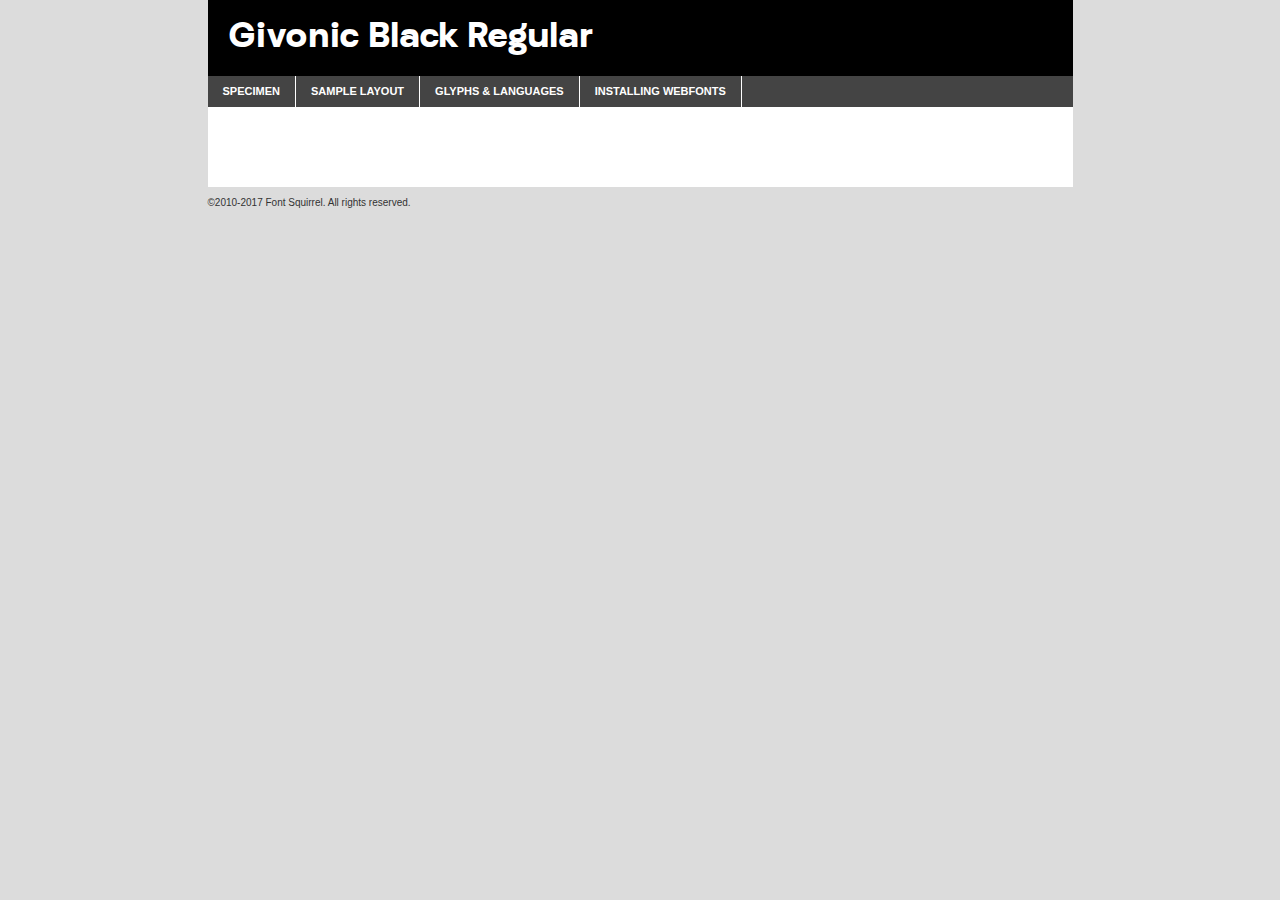
<file: common/css/font/givonic-black-demo.html>
<!DOCTYPE html PUBLIC "-//W3C//DTD XHTML 1.0 Transitional//EN"
	"http://www.w3.org/TR/xhtml1/DTD/xhtml1-transitional.dtd">

<html xmlns="http://www.w3.org/1999/xhtml" xml:lang="en" lang="en">
<head>
	<meta http-equiv="Content-Type" content="text/html; charset=utf-8" />
	<script src="http://ajax.googleapis.com/ajax/libs/jquery/1.7.2/jquery.min.js" type="text/javascript" charset="utf-8"></script>
	<script type="text/javascript">
	(function($){$.fn.easyTabs=function(option){var param=jQuery.extend({fadeSpeed:"fast",defaultContent:1,activeClass:'active'},option);$(this).each(function(){var thisId="#"+this.id;if(param.defaultContent==''){param.defaultContent=1;}
	if(typeof param.defaultContent=="number")
	{var defaultTab=$(thisId+" .tabs li:eq("+(param.defaultContent-1)+") a").attr('href').substr(1);}else{var defaultTab=param.defaultContent;}
	$(thisId+" .tabs li a").each(function(){var tabToHide=$(this).attr('href').substr(1);$("#"+tabToHide).addClass('easytabs-tab-content');});hideAll();changeContent(defaultTab);function hideAll(){$(thisId+" .easytabs-tab-content").hide();}
	function changeContent(tabId){hideAll();$(thisId+" .tabs li").removeClass(param.activeClass);$(thisId+" .tabs li a[href=#"+tabId+"]").closest('li').addClass(param.activeClass);if(param.fadeSpeed!="none")
	{$(thisId+" #"+tabId).fadeIn(param.fadeSpeed);}else{$(thisId+" #"+tabId).show();}}
	$(thisId+" .tabs li").click(function(){var tabId=$(this).find('a').attr('href').substr(1);changeContent(tabId);return false;});});}})(jQuery);
	</script>
	<link rel="stylesheet" href="specimen_files/specimen_stylesheet.css" type="text/css" charset="utf-8" />
	<link rel="stylesheet" href="stylesheet.css" type="text/css" charset="utf-8" />

	<style type="text/css">
					body{
				font-family: 'givonicblack';
							}
		</style>

	<title>Givonic Black Regular Specimen</title>
	
	
	<script type="text/javascript" charset="utf-8">
		$(document).ready(function() {
			$('#container').easyTabs({defaultContent:1});
		});
	</script>
</head>

<body>
<div id="container">
	<div id="header">
		Givonic Black Regular	</div>
	<ul class="tabs">
		<li><a href="#specimen">Specimen</a></li>
		<li><a href="#layout">Sample Layout</a></li>
				<li><a href="#glyphs">Glyphs &amp; Languages</a></li>
		<li><a href="#installing">Installing Webfonts</a></li>
		
	</ul>
	
	<div id="main_content">

		
			<div id="specimen">
		
				<div class="section">
					<div class="grid12 firstcol">
						<div class="huge">AaBb</div>
					</div>
				</div>
		
				<div class="section">
					<div class="glyph_range">A&#x200B;B&#x200b;C&#x200b;D&#x200b;E&#x200b;F&#x200b;G&#x200b;H&#x200b;I&#x200b;J&#x200b;K&#x200b;L&#x200b;M&#x200b;N&#x200b;O&#x200b;P&#x200b;Q&#x200b;R&#x200b;S&#x200b;T&#x200b;U&#x200b;V&#x200b;W&#x200b;X&#x200b;Y&#x200b;Z&#x200b;a&#x200b;b&#x200b;c&#x200b;d&#x200b;e&#x200b;f&#x200b;g&#x200b;h&#x200b;i&#x200b;j&#x200b;k&#x200b;l&#x200b;m&#x200b;n&#x200b;o&#x200b;p&#x200b;q&#x200b;r&#x200b;s&#x200b;t&#x200b;u&#x200b;v&#x200b;w&#x200b;x&#x200b;y&#x200b;z&#x200b;1&#x200b;2&#x200b;3&#x200b;4&#x200b;5&#x200b;6&#x200b;7&#x200b;8&#x200b;9&#x200b;0&#x200b;&amp;&#x200b;.&#x200b;,&#x200b;?&#x200b;!&#x200b;&#64;&#x200b;(&#x200b;)&#x200b;#&#x200b;$&#x200b;%&#x200b;*&#x200b;+&#x200b;-&#x200b;=&#x200b;:&#x200b;;</div>
				</div>
				<div class="section">
					<div class="grid12 firstcol">
						<table class="sample_table">
							<tr><td>10</td><td class="size10">abcdefghijklmnopqrstuvwxyzABCDEFGHIJKLMNOPQRSTUVWXYZ0123456789abcdefghijklmnopqrstuvwxyzABCDEFGHIJKLMNOPQRSTUVWXYZ0123456789abcdefghijklmnopqrstuvwxyzABCDEFGHIJKLMNOPQRSTUVWXYZ</td></tr>
							<tr><td>11</td><td class="size11">abcdefghijklmnopqrstuvwxyzABCDEFGHIJKLMNOPQRSTUVWXYZ0123456789abcdefghijklmnopqrstuvwxyzABCDEFGHIJKLMNOPQRSTUVWXYZ0123456789abcdefghijklmnopqrstuvwxyzABCDEFGHIJKLMNOPQRSTUVWXYZ</td></tr>
							<tr><td>12</td><td class="size12">abcdefghijklmnopqrstuvwxyzABCDEFGHIJKLMNOPQRSTUVWXYZ0123456789abcdefghijklmnopqrstuvwxyzABCDEFGHIJKLMNOPQRSTUVWXYZ0123456789abcdefghijklmnopqrstuvwxyzABCDEFGHIJKLMNOPQRSTUVWXYZ</td></tr>
							<tr><td>13</td><td class="size13">abcdefghijklmnopqrstuvwxyzABCDEFGHIJKLMNOPQRSTUVWXYZ0123456789abcdefghijklmnopqrstuvwxyzABCDEFGHIJKLMNOPQRSTUVWXYZ0123456789abcdefghijklmnopqrstuvwxyzABCDEFGHIJKLMNOPQRSTUVWXYZ</td></tr>
							<tr><td>14</td><td class="size14">abcdefghijklmnopqrstuvwxyzABCDEFGHIJKLMNOPQRSTUVWXYZ0123456789abcdefghijklmnopqrstuvwxyzABCDEFGHIJKLMNOPQRSTUVWXYZ0123456789abcdefghijklmnopqrstuvwxyzABCDEFGHIJKLMNOPQRSTUVWXYZ</td></tr>
							<tr><td>16</td><td class="size16">abcdefghijklmnopqrstuvwxyzABCDEFGHIJKLMNOPQRSTUVWXYZ0123456789abcdefghijklmnopqrstuvwxyzABCDEFGHIJKLMNOPQRSTUVWXYZ</td></tr>
							<tr><td>18</td><td class="size18">abcdefghijklmnopqrstuvwxyzABCDEFGHIJKLMNOPQRSTUVWXYZ0123456789abcdefghijklmnopqrstuvwxyzABCDEFGHIJKLMNOPQRSTUVWXYZ</td></tr>
							<tr><td>20</td><td class="size20">abcdefghijklmnopqrstuvwxyzABCDEFGHIJKLMNOPQRSTUVWXYZ0123456789abcdefghijklmnopqrstuvwxyzABCDEFGHIJKLMNOPQRSTUVWXYZ</td></tr>
							<tr><td>24</td><td class="size24">abcdefghijklmnopqrstuvwxyzABCDEFGHIJKLMNOPQRSTUVWXYZ0123456789abcdefghijklmnopqrstuvwxyzABCDEFGHIJKLMNOPQRSTUVWXYZ</td></tr>
							<tr><td>30</td><td class="size30">abcdefghijklmnopqrstuvwxyzABCDEFGHIJKLMNOPQRSTUVWXYZ0123456789abcdefghijklmnopqrstuvwxyzABCDEFGHIJKLMNOPQRSTUVWXYZ</td></tr>
							<tr><td>36</td><td class="size36">abcdefghijklmnopqrstuvwxyzABCDEFGHIJKLMNOPQRSTUVWXYZ0123456789abcdefghijklmnopqrstuvwxyzABCDEFGHIJKLMNOPQRSTUVWXYZ</td></tr>
							<tr><td>48</td><td class="size48">abcdefghijklmnopqrstuvwxyzABCDEFGHIJKLMNOPQRSTUVWXYZ0123456789abcdefghijklmnopqrstuvwxyzABCDEFGHIJKLMNOPQRSTUVWXYZ</td></tr>
							<tr><td>60</td><td class="size60">abcdefghijklmnopqrstuvwxyzABCDEFGHIJKLMNOPQRSTUVWXYZ0123456789abcdefghijklmnopqrstuvwxyzABCDEFGHIJKLMNOPQRSTUVWXYZ</td></tr>
							<tr><td>72</td><td class="size72">abcdefghijklmnopqrstuvwxyzABCDEFGHIJKLMNOPQRSTUVWXYZ0123456789abcdefghijklmnopqrstuvwxyzABCDEFGHIJKLMNOPQRSTUVWXYZ</td></tr>
							<tr><td>90</td><td class="size90">abcdefghijklmnopqrstuvwxyzABCDEFGHIJKLMNOPQRSTUVWXYZ0123456789abcdefghijklmnopqrstuvwxyzABCDEFGHIJKLMNOPQRSTUVWXYZ</td></tr>
						</table>
				
					</div>
			
				</div>
		
		
		
								<div class="section" id="bodycomparison">


										<div id="xheight">
				<div class="fontbody">&#x25FC;&#x25FC;&#x25FC;&#x25FC;&#x25FC;&#x25FC;&#x25FC;&#x25FC;&#x25FC;&#x25FC;&#x25FC;&#x25FC;&#x25FC;&#x25FC;&#x25FC;&#x25FC;&#x25FC;&#x25FC;&#x25FC;&#x25FC;&#x25FC;&#x25FC;&#x25FC;&#x25FC;&#x25FC;&#x25FC;&#x25FC;&#x25FC;&#x25FC;&#x25FC;&#x25FC;&#x25FC;&#x25FC;&#x25FC;&#x25FC;&#x25FC;&#x25FC;&#x25FC;&#x25FC;&#x25FC;&#x25FC;&#x25FC;&#x25FC;&#x25FC;&#x25FC;&#x25FC;&#x25FC;&#x25FC;&#x25FC;&#x25FC;&#x25FC;&#x25FC;&#x25FC;&#x25FC;&#x25FC;&#x25FC;&#x25FC;&#x25FC;&#x25FC;&#x25FC;&#x25FC;&#x25FC;&#x25FC;&#x25FC;&#x25FC;&#x25FC;&#x25FC;&#x25FC;&#x25FC;&#x25FC;&#x25FC;&#x25FC;&#x25FC;&#x25FC;&#x25FC;&#x25FC;&#x25FC;&#x25FC;&#x25FC;&#x25FC;&#x25FC;&#x25FC;&#x25FC;&#x25FC;&#x25FC;&#x25FC;&#x25FC;&#x25FC;&#x25FC;&#x25FC;&#x25FC;&#x25FC;&#x25FC;&#x25FC;&#x25FC;&#x25FC;&#x25FC;&#x25FC;&#x25FC;body</div><div class="arialbody">body</div><div class="verdanabody">body</div><div class="georgiabody">body</div></div>
										<div class="fontbody" style="z-index:1">
											body<span>Givonic Black Regular</span>
										</div>
										<div class="arialbody" style="z-index:1">
											body<span>Arial</span>
										</div>
										<div class="verdanabody" style="z-index:1">
											body<span>Verdana</span>
										</div>
										<div class="georgiabody" style="z-index:1">
											body<span>Georgia</span>
										</div>



								</div>
		
		
				<div class="section psample psample_row1" id="">
					
					<div class="grid2 firstcol">
						<p class="size10"><span>10.</span>Aenean lacinia bibendum nulla sed consectetur. Fusce dapibus, tellus ac cursus commodo, tortor mauris condimentum nibh, ut fermentum massa justo sit amet risus. Nullam id dolor id nibh ultricies vehicula ut id elit. Cum sociis natoque penatibus et magnis dis parturient montes, nascetur ridiculus mus. Nulla vitae elit libero, a pharetra augue.</p>
			
					</div>
					<div class="grid3">
						<p class="size11"><span>11.</span>Aenean lacinia bibendum nulla sed consectetur. Fusce dapibus, tellus ac cursus commodo, tortor mauris condimentum nibh, ut fermentum massa justo sit amet risus. Nullam id dolor id nibh ultricies vehicula ut id elit. Cum sociis natoque penatibus et magnis dis parturient montes, nascetur ridiculus mus. Nulla vitae elit libero, a pharetra augue.</p>
			
					</div>
					<div class="grid3">
						<p class="size12"><span>12.</span>Aenean lacinia bibendum nulla sed consectetur. Fusce dapibus, tellus ac cursus commodo, tortor mauris condimentum nibh, ut fermentum massa justo sit amet risus. Nullam id dolor id nibh ultricies vehicula ut id elit. Cum sociis natoque penatibus et magnis dis parturient montes, nascetur ridiculus mus. Nulla vitae elit libero, a pharetra augue.</p>
			
					</div>
					<div class="grid4">
						<p class="size13"><span>13.</span>Aenean lacinia bibendum nulla sed consectetur. Fusce dapibus, tellus ac cursus commodo, tortor mauris condimentum nibh, ut fermentum massa justo sit amet risus. Nullam id dolor id nibh ultricies vehicula ut id elit. Cum sociis natoque penatibus et magnis dis parturient montes, nascetur ridiculus mus. Nulla vitae elit libero, a pharetra augue.</p>
			
					</div>
					<div class="white_blend"></div>
					
				</div>
				<div class="section psample psample_row2" id="">
					<div class="grid3 firstcol">
						<p class="size14"><span>14.</span>Aenean lacinia bibendum nulla sed consectetur. Fusce dapibus, tellus ac cursus commodo, tortor mauris condimentum nibh, ut fermentum massa justo sit amet risus. Nullam id dolor id nibh ultricies vehicula ut id elit. Cum sociis natoque penatibus et magnis dis parturient montes, nascetur ridiculus mus. Nulla vitae elit libero, a pharetra augue.</p>
			
					</div>
					<div class="grid4">
						<p class="size16"><span>16.</span>Aenean lacinia bibendum nulla sed consectetur. Fusce dapibus, tellus ac cursus commodo, tortor mauris condimentum nibh, ut fermentum massa justo sit amet risus. Nullam id dolor id nibh ultricies vehicula ut id elit. Cum sociis natoque penatibus et magnis dis parturient montes, nascetur ridiculus mus. Nulla vitae elit libero, a pharetra augue.</p>
			
					</div>
					<div class="grid5">
						<p class="size18"><span>18.</span>Aenean lacinia bibendum nulla sed consectetur. Fusce dapibus, tellus ac cursus commodo, tortor mauris condimentum nibh, ut fermentum massa justo sit amet risus. Nullam id dolor id nibh ultricies vehicula ut id elit. Cum sociis natoque penatibus et magnis dis parturient montes, nascetur ridiculus mus. Nulla vitae elit libero, a pharetra augue.</p>
			
					</div>

					<div class="white_blend"></div>

				</div>
				
				<div class="section psample psample_row3" id="">
					<div class="grid5 firstcol">
						<p class="size20"><span>20.</span>Aenean lacinia bibendum nulla sed consectetur. Fusce dapibus, tellus ac cursus commodo, tortor mauris condimentum nibh, ut fermentum massa justo sit amet risus. Nullam id dolor id nibh ultricies vehicula ut id elit. Cum sociis natoque penatibus et magnis dis parturient montes, nascetur ridiculus mus. Nulla vitae elit libero, a pharetra augue.</p>
					</div>
					<div class="grid7">
						<p class="size24"><span>24.</span>Aenean lacinia bibendum nulla sed consectetur. Fusce dapibus, tellus ac cursus commodo, tortor mauris condimentum nibh, ut fermentum massa justo sit amet risus. Nullam id dolor id nibh ultricies vehicula ut id elit. Cum sociis natoque penatibus et magnis dis parturient montes, nascetur ridiculus mus. Nulla vitae elit libero, a pharetra augue.</p>
					</div>
					
					<div class="white_blend"></div>
					
				</div>
				
				<div class="section psample psample_row4" id="">
					<div class="grid12 firstcol">
						<p class="size30"><span>30.</span>Aenean lacinia bibendum nulla sed consectetur. Fusce dapibus, tellus ac cursus commodo, tortor mauris condimentum nibh, ut fermentum massa justo sit amet risus. Nullam id dolor id nibh ultricies vehicula ut id elit. Cum sociis natoque penatibus et magnis dis parturient montes, nascetur ridiculus mus. Nulla vitae elit libero, a pharetra augue.</p>
					</div>
					<div class="white_blend"></div>
					
				</div>
				
				
				
				<div class="section psample psample_row1 fullreverse">
					<div class="grid2 firstcol">
						<p class="size10"><span>10.</span>Aenean lacinia bibendum nulla sed consectetur. Fusce dapibus, tellus ac cursus commodo, tortor mauris condimentum nibh, ut fermentum massa justo sit amet risus. Nullam id dolor id nibh ultricies vehicula ut id elit. Cum sociis natoque penatibus et magnis dis parturient montes, nascetur ridiculus mus. Nulla vitae elit libero, a pharetra augue.</p>
			
					</div>
					<div class="grid3">
						<p class="size11"><span>11.</span>Aenean lacinia bibendum nulla sed consectetur. Fusce dapibus, tellus ac cursus commodo, tortor mauris condimentum nibh, ut fermentum massa justo sit amet risus. Nullam id dolor id nibh ultricies vehicula ut id elit. Cum sociis natoque penatibus et magnis dis parturient montes, nascetur ridiculus mus. Nulla vitae elit libero, a pharetra augue.</p>
			
					</div>
					<div class="grid3">
						<p class="size12"><span>12.</span>Aenean lacinia bibendum nulla sed consectetur. Fusce dapibus, tellus ac cursus commodo, tortor mauris condimentum nibh, ut fermentum massa justo sit amet risus. Nullam id dolor id nibh ultricies vehicula ut id elit. Cum sociis natoque penatibus et magnis dis parturient montes, nascetur ridiculus mus. Nulla vitae elit libero, a pharetra augue.</p>
			
					</div>
					<div class="grid4">
						<p class="size13"><span>13.</span>Aenean lacinia bibendum nulla sed consectetur. Fusce dapibus, tellus ac cursus commodo, tortor mauris condimentum nibh, ut fermentum massa justo sit amet risus. Nullam id dolor id nibh ultricies vehicula ut id elit. Cum sociis natoque penatibus et magnis dis parturient montes, nascetur ridiculus mus. Nulla vitae elit libero, a pharetra augue.</p>
			
					</div>
					<div class="black_blend"></div>
					
				</div>
				
				<div class="section psample psample_row2 fullreverse">
					<div class="grid3 firstcol">
						<p class="size14"><span>14.</span>Aenean lacinia bibendum nulla sed consectetur. Fusce dapibus, tellus ac cursus commodo, tortor mauris condimentum nibh, ut fermentum massa justo sit amet risus. Nullam id dolor id nibh ultricies vehicula ut id elit. Cum sociis natoque penatibus et magnis dis parturient montes, nascetur ridiculus mus. Nulla vitae elit libero, a pharetra augue.</p>
			
					</div>
					<div class="grid4">
						<p class="size16"><span>16.</span>Aenean lacinia bibendum nulla sed consectetur. Fusce dapibus, tellus ac cursus commodo, tortor mauris condimentum nibh, ut fermentum massa justo sit amet risus. Nullam id dolor id nibh ultricies vehicula ut id elit. Cum sociis natoque penatibus et magnis dis parturient montes, nascetur ridiculus mus. Nulla vitae elit libero, a pharetra augue.</p>
			
					</div>
					<div class="grid5">
						<p class="size18"><span>18.</span>Aenean lacinia bibendum nulla sed consectetur. Fusce dapibus, tellus ac cursus commodo, tortor mauris condimentum nibh, ut fermentum massa justo sit amet risus. Nullam id dolor id nibh ultricies vehicula ut id elit. Cum sociis natoque penatibus et magnis dis parturient montes, nascetur ridiculus mus. Nulla vitae elit libero, a pharetra augue.</p>
			
					</div>
					<div class="black_blend"></div>

				</div>
				
				<div class="section psample fullreverse psample_row3" id="">
					<div class="grid5 firstcol">
						<p class="size20"><span>20.</span>Aenean lacinia bibendum nulla sed consectetur. Fusce dapibus, tellus ac cursus commodo, tortor mauris condimentum nibh, ut fermentum massa justo sit amet risus. Nullam id dolor id nibh ultricies vehicula ut id elit. Cum sociis natoque penatibus et magnis dis parturient montes, nascetur ridiculus mus. Nulla vitae elit libero, a pharetra augue.</p>
					</div>
					<div class="grid7">
						<p class="size24"><span>24.</span>Aenean lacinia bibendum nulla sed consectetur. Fusce dapibus, tellus ac cursus commodo, tortor mauris condimentum nibh, ut fermentum massa justo sit amet risus. Nullam id dolor id nibh ultricies vehicula ut id elit. Cum sociis natoque penatibus et magnis dis parturient montes, nascetur ridiculus mus. Nulla vitae elit libero, a pharetra augue.</p>
					</div>
					
					<div class="black_blend"></div>
					
				</div>
				
				<div class="section psample fullreverse psample_row4" id="" style="border-bottom: 20px #000 solid;">
					<div class="grid12 firstcol">
						<p class="size30"><span>30.</span>Aenean lacinia bibendum nulla sed consectetur. Fusce dapibus, tellus ac cursus commodo, tortor mauris condimentum nibh, ut fermentum massa justo sit amet risus. Nullam id dolor id nibh ultricies vehicula ut id elit. Cum sociis natoque penatibus et magnis dis parturient montes, nascetur ridiculus mus. Nulla vitae elit libero, a pharetra augue.</p>
					</div>
					<div class="black_blend"></div>
					
				</div>
				
				
				
				
			</div>
			
			<div id="layout">
				
				<div class="section">
					
					<div class="grid12 firstcol">
						<h1>Lorem Ipsum Dolor</h1>
						<h2>Etiam porta sem malesuada magna mollis euismod</h2>
						
						<p class="byline">By <a href="#link">Aenean Lacinia</a></p>
					</div>
				</div>
				<div class="section">
					<div class="grid8 firstcol">
						<p class="large">Donec sed odio dui. Morbi leo risus, porta ac consectetur ac, vestibulum at eros. Fusce dapibus, tellus ac cursus commodo, tortor mauris condimentum nibh, ut fermentum massa justo sit amet risus. </p>

						
						<h3>Pellentesque ornare sem</h3>

						<p>Maecenas sed diam eget risus varius blandit sit amet non magna. Maecenas faucibus mollis interdum. Donec ullamcorper nulla non metus auctor fringilla. Nullam id dolor id nibh ultricies vehicula ut id elit. Nullam id dolor id nibh ultricies vehicula ut id elit. </p>

						<p>Aenean eu leo quam. Pellentesque ornare sem lacinia quam venenatis vestibulum. Lorem ipsum dolor sit amet, consectetur adipiscing elit. Cum sociis natoque penatibus et magnis dis parturient montes, nascetur ridiculus mus. </p>

						<p>Nulla vitae elit libero, a pharetra augue. Praesent commodo cursus magna, vel scelerisque nisl consectetur et. Aenean lacinia bibendum nulla sed consectetur. </p>

						<p>Nullam quis risus eget urna mollis ornare vel eu leo. Nullam quis risus eget urna mollis ornare vel eu leo. Maecenas sed diam eget risus varius blandit sit amet non magna. Donec ullamcorper nulla non metus auctor fringilla. </p>

						<h3>Cras mattis consectetur</h3>

						<p>Aenean eu leo quam. Pellentesque ornare sem lacinia quam venenatis vestibulum. Aenean lacinia bibendum nulla sed consectetur. Integer posuere erat a ante venenatis dapibus posuere velit aliquet. Cras mattis consectetur purus sit amet fermentum. </p>

						<p>Nullam id dolor id nibh ultricies vehicula ut id elit. Nullam quis risus eget urna mollis ornare vel eu leo. Cras mattis consectetur purus sit amet fermentum.</p>
					</div>
					
					<div class="grid4 sidebar">
						
						<div class="box reverse">
							<p class="last">Nullam quis risus eget urna mollis ornare vel eu leo. Donec ullamcorper nulla non metus auctor fringilla. Cras mattis consectetur purus sit amet fermentum. Sed posuere consectetur est at lobortis. Lorem ipsum dolor sit amet, consectetur adipiscing elit. </p>
						</div>
						
						<p class="caption">Maecenas sed diam eget risus varius.</p>

						<p>Vestibulum id ligula porta felis euismod semper. Integer posuere erat a ante venenatis dapibus posuere velit aliquet. Vestibulum id ligula porta felis euismod semper. Sed posuere consectetur est at lobortis. Maecenas sed diam eget risus varius blandit sit amet non magna. Fusce dapibus, tellus ac cursus commodo, tortor mauris condimentum nibh, ut fermentum massa justo sit amet risus. </p>

					

						<p>Duis mollis, est non commodo luctus, nisi erat porttitor ligula, eget lacinia odio sem nec elit. Aenean lacinia bibendum nulla sed consectetur. Vivamus sagittis lacus vel augue laoreet rutrum faucibus dolor auctor. Aenean lacinia bibendum nulla sed consectetur. Nullam quis risus eget urna mollis ornare vel eu leo. </p>

						<p>Praesent commodo cursus magna, vel scelerisque nisl consectetur et. Donec ullamcorper nulla non metus auctor fringilla. Maecenas faucibus mollis interdum. Fusce dapibus, tellus ac cursus commodo, tortor mauris condimentum nibh, ut fermentum massa justo sit amet risus. </p>

					</div>
				</div>
				
			</div>


			



		<div id="glyphs">
			<div class="section">
				<div class="grid12 firstcol">
			
				<h1>Language Support</h1>
				<p>The subset of Givonic Black Regular in this kit supports the following languages:<br />
			
					Albanian, Basque, Breton, Chamorro, Danish, Dutch, English, Faroese, Finnish, French, Frisian, Galician, German, Icelandic, Italian, Malagasy, Norwegian, Portuguese, Spanish, Alsatian, Aragonese, Arapaho, Arrernte, Asturian, Aymara, Bislama, Cebuano, Corsican, Fijian, French_creole, Genoese, Gilbertese, Greenlandic, Haitian_creole, Hiligaynon, Hmong, Hopi, Ibanag, Iloko_ilokano, Indonesian, Interglossa_glosa, Interlingua, Irish_gaelic, Jerriais, Lojban, Lombard, Luxembourgeois, Manx, Mohawk, Norfolk_pitcairnese, Occitan, Oromo, Pangasinan, Papiamento, Piedmontese, Potawatomi, Rhaeto-romance, Romansh, Rotokas, Sami_lule, Samoan, Sardinian, Scots_gaelic, Seychelles_creole, Shona, Sicilian, Somali, Southern_ndebele, Swahili, Swati_swazi, Tagalog_filipino_pilipino, Tetum, Tok_pisin, Uyghur_latinized, Volapuk, Walloon, Warlpiri, Xhosa, Yapese, Zulu, Latinbasic, Ubasic, Demo				</p>
				<h1>Glyph Chart</h1>
				<p>The subset of Givonic Black Regular in this kit includes all the glyphs listed below. Unicode entities are included above each glyph to help you insert individual characters into your layout.</p>
				<div id="glyph_chart">
			
																														 <div><p>&amp;#13;</p>&#13;</div>
																				 <div><p>&amp;#32;</p>&#32;</div>
																				 <div><p>&amp;#33;</p>&#33;</div>
																				 <div><p>&amp;#34;</p>&#34;</div>
																				 <div><p>&amp;#35;</p>&#35;</div>
																				 <div><p>&amp;#36;</p>&#36;</div>
																				 <div><p>&amp;#37;</p>&#37;</div>
																				 <div><p>&amp;#38;</p>&#38;</div>
																				 <div><p>&amp;#39;</p>&#39;</div>
																				 <div><p>&amp;#40;</p>&#40;</div>
																				 <div><p>&amp;#41;</p>&#41;</div>
																				 <div><p>&amp;#42;</p>&#42;</div>
																				 <div><p>&amp;#43;</p>&#43;</div>
																				 <div><p>&amp;#44;</p>&#44;</div>
																				 <div><p>&amp;#45;</p>&#45;</div>
																				 <div><p>&amp;#46;</p>&#46;</div>
																				 <div><p>&amp;#47;</p>&#47;</div>
																				 <div><p>&amp;#48;</p>&#48;</div>
																				 <div><p>&amp;#49;</p>&#49;</div>
																				 <div><p>&amp;#50;</p>&#50;</div>
																				 <div><p>&amp;#51;</p>&#51;</div>
																				 <div><p>&amp;#52;</p>&#52;</div>
																				 <div><p>&amp;#53;</p>&#53;</div>
																				 <div><p>&amp;#54;</p>&#54;</div>
																				 <div><p>&amp;#55;</p>&#55;</div>
																				 <div><p>&amp;#56;</p>&#56;</div>
																				 <div><p>&amp;#57;</p>&#57;</div>
																				 <div><p>&amp;#58;</p>&#58;</div>
																				 <div><p>&amp;#59;</p>&#59;</div>
																				 <div><p>&amp;#60;</p>&#60;</div>
																				 <div><p>&amp;#61;</p>&#61;</div>
																				 <div><p>&amp;#62;</p>&#62;</div>
																				 <div><p>&amp;#63;</p>&#63;</div>
																				 <div><p>&amp;#64;</p>&#64;</div>
																				 <div><p>&amp;#65;</p>&#65;</div>
																				 <div><p>&amp;#66;</p>&#66;</div>
																				 <div><p>&amp;#67;</p>&#67;</div>
																				 <div><p>&amp;#68;</p>&#68;</div>
																				 <div><p>&amp;#69;</p>&#69;</div>
																				 <div><p>&amp;#70;</p>&#70;</div>
																				 <div><p>&amp;#71;</p>&#71;</div>
																				 <div><p>&amp;#72;</p>&#72;</div>
																				 <div><p>&amp;#73;</p>&#73;</div>
																				 <div><p>&amp;#74;</p>&#74;</div>
																				 <div><p>&amp;#75;</p>&#75;</div>
																				 <div><p>&amp;#76;</p>&#76;</div>
																				 <div><p>&amp;#77;</p>&#77;</div>
																				 <div><p>&amp;#78;</p>&#78;</div>
																				 <div><p>&amp;#79;</p>&#79;</div>
																				 <div><p>&amp;#80;</p>&#80;</div>
																				 <div><p>&amp;#81;</p>&#81;</div>
																				 <div><p>&amp;#82;</p>&#82;</div>
																				 <div><p>&amp;#83;</p>&#83;</div>
																				 <div><p>&amp;#84;</p>&#84;</div>
																				 <div><p>&amp;#85;</p>&#85;</div>
																				 <div><p>&amp;#86;</p>&#86;</div>
																				 <div><p>&amp;#87;</p>&#87;</div>
																				 <div><p>&amp;#88;</p>&#88;</div>
																				 <div><p>&amp;#89;</p>&#89;</div>
																				 <div><p>&amp;#90;</p>&#90;</div>
																				 <div><p>&amp;#91;</p>&#91;</div>
																				 <div><p>&amp;#92;</p>&#92;</div>
																				 <div><p>&amp;#93;</p>&#93;</div>
																				 <div><p>&amp;#94;</p>&#94;</div>
																				 <div><p>&amp;#95;</p>&#95;</div>
																				 <div><p>&amp;#96;</p>&#96;</div>
																				 <div><p>&amp;#97;</p>&#97;</div>
																				 <div><p>&amp;#98;</p>&#98;</div>
																				 <div><p>&amp;#99;</p>&#99;</div>
																				 <div><p>&amp;#100;</p>&#100;</div>
																				 <div><p>&amp;#101;</p>&#101;</div>
																				 <div><p>&amp;#102;</p>&#102;</div>
																				 <div><p>&amp;#103;</p>&#103;</div>
																				 <div><p>&amp;#104;</p>&#104;</div>
																				 <div><p>&amp;#105;</p>&#105;</div>
																				 <div><p>&amp;#106;</p>&#106;</div>
																				 <div><p>&amp;#107;</p>&#107;</div>
																				 <div><p>&amp;#108;</p>&#108;</div>
																				 <div><p>&amp;#109;</p>&#109;</div>
																				 <div><p>&amp;#110;</p>&#110;</div>
																				 <div><p>&amp;#111;</p>&#111;</div>
																				 <div><p>&amp;#112;</p>&#112;</div>
																				 <div><p>&amp;#113;</p>&#113;</div>
																				 <div><p>&amp;#114;</p>&#114;</div>
																				 <div><p>&amp;#115;</p>&#115;</div>
																				 <div><p>&amp;#116;</p>&#116;</div>
																				 <div><p>&amp;#117;</p>&#117;</div>
																				 <div><p>&amp;#118;</p>&#118;</div>
																				 <div><p>&amp;#119;</p>&#119;</div>
																				 <div><p>&amp;#120;</p>&#120;</div>
																				 <div><p>&amp;#121;</p>&#121;</div>
																				 <div><p>&amp;#122;</p>&#122;</div>
																				 <div><p>&amp;#123;</p>&#123;</div>
																				 <div><p>&amp;#124;</p>&#124;</div>
																				 <div><p>&amp;#125;</p>&#125;</div>
																				 <div><p>&amp;#126;</p>&#126;</div>
																				 <div><p>&amp;#160;</p>&#160;</div>
																				 <div><p>&amp;#161;</p>&#161;</div>
																				 <div><p>&amp;#162;</p>&#162;</div>
																				 <div><p>&amp;#163;</p>&#163;</div>
																				 <div><p>&amp;#165;</p>&#165;</div>
																				 <div><p>&amp;#168;</p>&#168;</div>
																				 <div><p>&amp;#169;</p>&#169;</div>
																				 <div><p>&amp;#170;</p>&#170;</div>
																				 <div><p>&amp;#173;</p>&#173;</div>
																				 <div><p>&amp;#174;</p>&#174;</div>
																				 <div><p>&amp;#175;</p>&#175;</div>
																				 <div><p>&amp;#176;</p>&#176;</div>
																				 <div><p>&amp;#177;</p>&#177;</div>
																				 <div><p>&amp;#178;</p>&#178;</div>
																				 <div><p>&amp;#179;</p>&#179;</div>
																				 <div><p>&amp;#180;</p>&#180;</div>
																				 <div><p>&amp;#183;</p>&#183;</div>
																				 <div><p>&amp;#184;</p>&#184;</div>
																				 <div><p>&amp;#185;</p>&#185;</div>
																				 <div><p>&amp;#186;</p>&#186;</div>
																				 <div><p>&amp;#188;</p>&#188;</div>
																				 <div><p>&amp;#189;</p>&#189;</div>
																				 <div><p>&amp;#190;</p>&#190;</div>
																				 <div><p>&amp;#191;</p>&#191;</div>
																				 <div><p>&amp;#192;</p>&#192;</div>
																				 <div><p>&amp;#193;</p>&#193;</div>
																				 <div><p>&amp;#194;</p>&#194;</div>
																				 <div><p>&amp;#195;</p>&#195;</div>
																				 <div><p>&amp;#196;</p>&#196;</div>
																				 <div><p>&amp;#197;</p>&#197;</div>
																				 <div><p>&amp;#198;</p>&#198;</div>
																				 <div><p>&amp;#199;</p>&#199;</div>
																				 <div><p>&amp;#200;</p>&#200;</div>
																				 <div><p>&amp;#201;</p>&#201;</div>
																				 <div><p>&amp;#202;</p>&#202;</div>
																				 <div><p>&amp;#203;</p>&#203;</div>
																				 <div><p>&amp;#204;</p>&#204;</div>
																				 <div><p>&amp;#205;</p>&#205;</div>
																				 <div><p>&amp;#206;</p>&#206;</div>
																				 <div><p>&amp;#207;</p>&#207;</div>
																				 <div><p>&amp;#208;</p>&#208;</div>
																				 <div><p>&amp;#209;</p>&#209;</div>
																				 <div><p>&amp;#210;</p>&#210;</div>
																				 <div><p>&amp;#211;</p>&#211;</div>
																				 <div><p>&amp;#212;</p>&#212;</div>
																				 <div><p>&amp;#213;</p>&#213;</div>
																				 <div><p>&amp;#214;</p>&#214;</div>
																				 <div><p>&amp;#215;</p>&#215;</div>
																				 <div><p>&amp;#216;</p>&#216;</div>
																				 <div><p>&amp;#217;</p>&#217;</div>
																				 <div><p>&amp;#218;</p>&#218;</div>
																				 <div><p>&amp;#219;</p>&#219;</div>
																				 <div><p>&amp;#220;</p>&#220;</div>
																				 <div><p>&amp;#221;</p>&#221;</div>
																				 <div><p>&amp;#222;</p>&#222;</div>
																				 <div><p>&amp;#223;</p>&#223;</div>
																				 <div><p>&amp;#224;</p>&#224;</div>
																				 <div><p>&amp;#225;</p>&#225;</div>
																				 <div><p>&amp;#226;</p>&#226;</div>
																				 <div><p>&amp;#227;</p>&#227;</div>
																				 <div><p>&amp;#228;</p>&#228;</div>
																				 <div><p>&amp;#229;</p>&#229;</div>
																				 <div><p>&amp;#230;</p>&#230;</div>
																				 <div><p>&amp;#231;</p>&#231;</div>
																				 <div><p>&amp;#232;</p>&#232;</div>
																				 <div><p>&amp;#233;</p>&#233;</div>
																				 <div><p>&amp;#234;</p>&#234;</div>
																				 <div><p>&amp;#235;</p>&#235;</div>
																				 <div><p>&amp;#236;</p>&#236;</div>
																				 <div><p>&amp;#237;</p>&#237;</div>
																				 <div><p>&amp;#238;</p>&#238;</div>
																				 <div><p>&amp;#239;</p>&#239;</div>
																				 <div><p>&amp;#240;</p>&#240;</div>
																				 <div><p>&amp;#241;</p>&#241;</div>
																				 <div><p>&amp;#242;</p>&#242;</div>
																				 <div><p>&amp;#243;</p>&#243;</div>
																				 <div><p>&amp;#244;</p>&#244;</div>
																				 <div><p>&amp;#245;</p>&#245;</div>
																				 <div><p>&amp;#246;</p>&#246;</div>
																				 <div><p>&amp;#247;</p>&#247;</div>
																				 <div><p>&amp;#248;</p>&#248;</div>
																				 <div><p>&amp;#249;</p>&#249;</div>
																				 <div><p>&amp;#250;</p>&#250;</div>
																				 <div><p>&amp;#251;</p>&#251;</div>
																				 <div><p>&amp;#252;</p>&#252;</div>
																				 <div><p>&amp;#253;</p>&#253;</div>
																				 <div><p>&amp;#254;</p>&#254;</div>
																				 <div><p>&amp;#255;</p>&#255;</div>
																				 <div><p>&amp;#338;</p>&#338;</div>
																				 <div><p>&amp;#339;</p>&#339;</div>
																				 <div><p>&amp;#376;</p>&#376;</div>
																				 <div><p>&amp;#710;</p>&#710;</div>
																				 <div><p>&amp;#732;</p>&#732;</div>
																				 <div><p>&amp;#8192;</p>&#8192;</div>
																				 <div><p>&amp;#8193;</p>&#8193;</div>
																				 <div><p>&amp;#8194;</p>&#8194;</div>
																				 <div><p>&amp;#8195;</p>&#8195;</div>
																				 <div><p>&amp;#8196;</p>&#8196;</div>
																				 <div><p>&amp;#8197;</p>&#8197;</div>
																				 <div><p>&amp;#8198;</p>&#8198;</div>
																				 <div><p>&amp;#8199;</p>&#8199;</div>
																				 <div><p>&amp;#8200;</p>&#8200;</div>
																				 <div><p>&amp;#8201;</p>&#8201;</div>
																				 <div><p>&amp;#8202;</p>&#8202;</div>
																				 <div><p>&amp;#8208;</p>&#8208;</div>
																				 <div><p>&amp;#8209;</p>&#8209;</div>
																				 <div><p>&amp;#8210;</p>&#8210;</div>
																				 <div><p>&amp;#8211;</p>&#8211;</div>
																				 <div><p>&amp;#8212;</p>&#8212;</div>
																				 <div><p>&amp;#8216;</p>&#8216;</div>
																				 <div><p>&amp;#8217;</p>&#8217;</div>
																				 <div><p>&amp;#8218;</p>&#8218;</div>
																				 <div><p>&amp;#8220;</p>&#8220;</div>
																				 <div><p>&amp;#8221;</p>&#8221;</div>
																				 <div><p>&amp;#8222;</p>&#8222;</div>
																				 <div><p>&amp;#8226;</p>&#8226;</div>
																				 <div><p>&amp;#8230;</p>&#8230;</div>
																				 <div><p>&amp;#8239;</p>&#8239;</div>
																				 <div><p>&amp;#8287;</p>&#8287;</div>
																				 <div><p>&amp;#8364;</p>&#8364;</div>
																				 <div><p>&amp;#8482;</p>&#8482;</div>
																				 <div><p>&amp;#9724;</p>&#9724;</div>
																				 <div><p>&amp;#64257;</p>&#64257;</div>
																				 <div><p>&amp;#64258;</p>&#64258;</div>
																												</div>	
				</div>
		
		
			</div>
		</div>
		
		
		<div id="specs">
			
		</div>
	
		<div id="installing">
			<div class="section">
				<div class="grid7 firstcol">
					<h1>Installing Webfonts</h1>
					
					<p>Webfonts are supported by all major browser platforms but not all in the same way. There are currently four different font formats that must be included in order to target all browsers. This includes TTF, WOFF, EOT and SVG.</p>
					
					<h2>1. Upload your webfonts</h2>
					<p>You must upload your webfont kit to your website. They should be in or near the same directory as your CSS files.</p>
					
					<h2>2. Include the webfont stylesheet</h2>
					<p>A special CSS @font-face declaration helps the various browsers select the appropriate font it needs without causing you a bunch of headaches. Learn more about this syntax by reading the <a href="https://www.fontspring.com/blog/further-hardening-of-the-bulletproof-syntax">Fontspring blog post</a> about it. The code for it is as follows:</p>


<code>
@font-face{ 
	font-family: 'MyWebFont';
	src: url('WebFont.eot');
	src: url('WebFont.eot?#iefix') format('embedded-opentype'),
	     url('WebFont.woff') format('woff'),
	     url('WebFont.ttf') format('truetype'),
	     url('WebFont.svg#webfont') format('svg');
}
</code>

	<p>We've already gone ahead and generated the code for you. All you have to do is link to the stylesheet in your HTML, like this:</p>
	<code>&lt;link rel=&quot;stylesheet&quot; href=&quot;stylesheet.css&quot; type=&quot;text/css&quot; charset=&quot;utf-8&quot; /&gt;</code>

					<h2>3. Modify your own stylesheet</h2>
					<p>To take advantage of your new fonts, you must tell your stylesheet to use them. Look at the original @font-face declaration above and find the property called "font-family." The name linked there will be what you use to reference the font. Prepend that webfont name to the font stack in the "font-family" property, inside the selector you want to change. For example:</p>
<code>p { font-family: 'WebFont', Arial, sans-serif; }</code>

<h2>4. Test</h2>
<p>Getting webfonts to work cross-browser <em>can</em> be tricky. Use the information in the sidebar to help you if you find that fonts aren't loading in a particular browser.</p>
				</div>
				
				<div class="grid5 sidebar">
					<div class="box">
						<h2>Troubleshooting<br />Font-Face Problems</h2>
						<p>Having trouble getting your webfonts to load in your new website? Here are some tips to sort out what might be the problem.</p>

						<h3>Fonts not showing in any browser</h3>

						<p>This sounds like you need to work on the plumbing. You either did not upload the fonts to the correct directory, or you did not link the fonts properly in the CSS. If you've confirmed that all this is correct and you still have a problem, take a look at your .htaccess file and see if requests are getting intercepted.</p>

						<h3>Fonts not loading in iPhone or iPad</h3>

						<p>The most common problem here is that you are serving the fonts from an IIS server. IIS refuses to serve files that have unknown MIME types. If that is the case, you must set the MIME type for SVG to "image/svg+xml" in the server settings. Follow these instructions from Microsoft if you need help.</p>

						<h3>Fonts not loading in Firefox</h3>

						<p>The primary reason for this failure? You are still using a version Firefox older than 3.5. So upgrade already! If that isn't it, then you are very likely serving fonts from a different domain. Firefox requires that all font assets be served from the same domain. Lastly it is possible that you need to add WOFF to your list of MIME types (if you are serving via IIS.)</p>

						<h3>Fonts not loading in IE</h3>

						<p>Are you looking at Internet Explorer on an actual Windows machine or are you cheating by using a service like Adobe BrowserLab? Many of these screenshot services do not render @font-face for IE. Best to test it on a real machine.</p>

						<h3>Fonts not loading in IE9</h3>

						<p>IE9, like Firefox, requires that fonts be served from the same domain as the website. Make sure that is the case.</p>
					</div>
				</div>
			</div>
			
		</div>
	
	</div>
	<div id="footer">
		<p>&copy;2010-2017 Font Squirrel. All rights reserved.</p>
	</div>
</div>
</body>
</html>
</file>
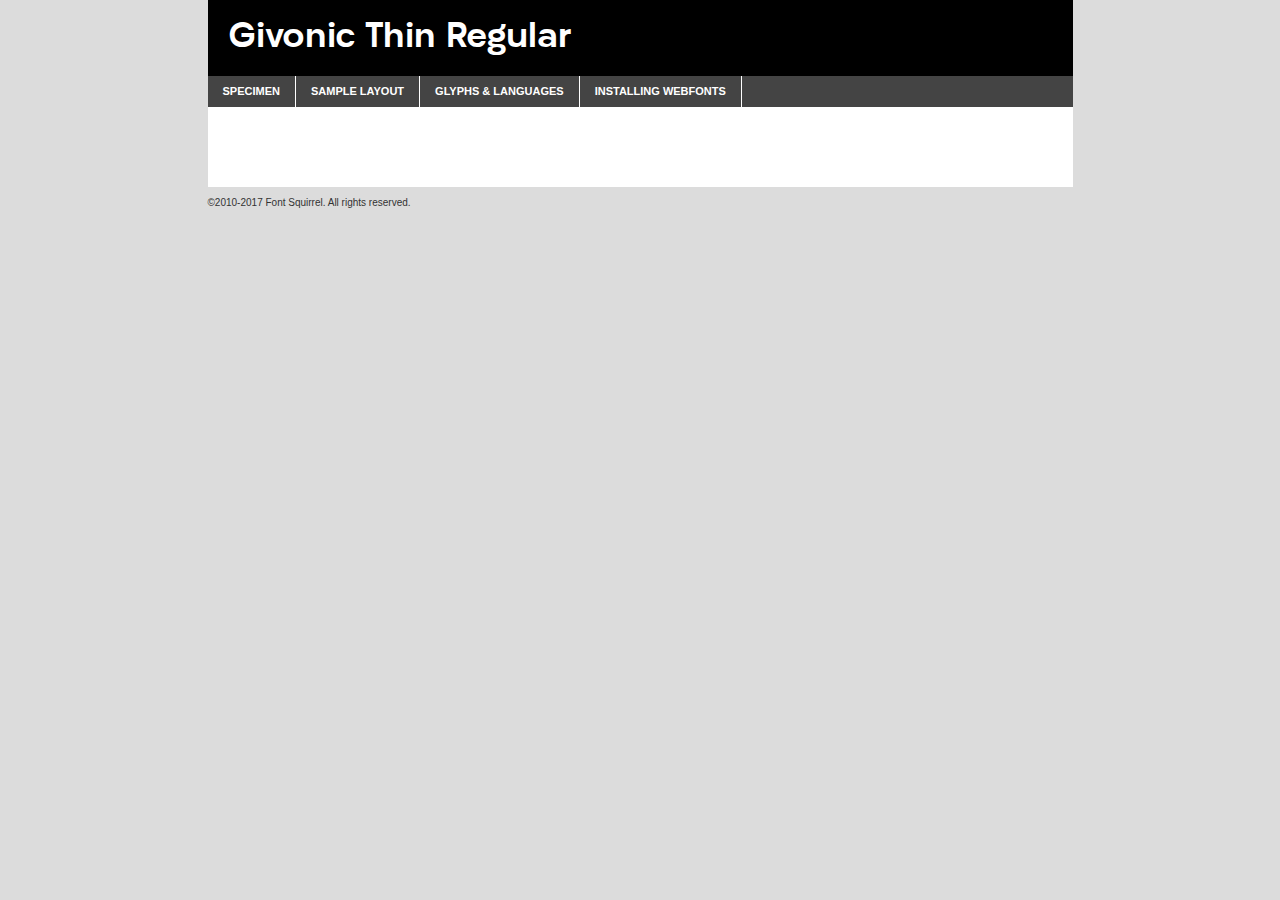
<file: common/css/font/givonic-bold-demo.html>
<!DOCTYPE html PUBLIC "-//W3C//DTD XHTML 1.0 Transitional//EN"
	"http://www.w3.org/TR/xhtml1/DTD/xhtml1-transitional.dtd">

<html xmlns="http://www.w3.org/1999/xhtml" xml:lang="en" lang="en">
<head>
	<meta http-equiv="Content-Type" content="text/html; charset=utf-8" />
	<script src="http://ajax.googleapis.com/ajax/libs/jquery/1.7.2/jquery.min.js" type="text/javascript" charset="utf-8"></script>
	<script type="text/javascript">
	(function($){$.fn.easyTabs=function(option){var param=jQuery.extend({fadeSpeed:"fast",defaultContent:1,activeClass:'active'},option);$(this).each(function(){var thisId="#"+this.id;if(param.defaultContent==''){param.defaultContent=1;}
	if(typeof param.defaultContent=="number")
	{var defaultTab=$(thisId+" .tabs li:eq("+(param.defaultContent-1)+") a").attr('href').substr(1);}else{var defaultTab=param.defaultContent;}
	$(thisId+" .tabs li a").each(function(){var tabToHide=$(this).attr('href').substr(1);$("#"+tabToHide).addClass('easytabs-tab-content');});hideAll();changeContent(defaultTab);function hideAll(){$(thisId+" .easytabs-tab-content").hide();}
	function changeContent(tabId){hideAll();$(thisId+" .tabs li").removeClass(param.activeClass);$(thisId+" .tabs li a[href=#"+tabId+"]").closest('li').addClass(param.activeClass);if(param.fadeSpeed!="none")
	{$(thisId+" #"+tabId).fadeIn(param.fadeSpeed);}else{$(thisId+" #"+tabId).show();}}
	$(thisId+" .tabs li").click(function(){var tabId=$(this).find('a').attr('href').substr(1);changeContent(tabId);return false;});});}})(jQuery);
	</script>
	<link rel="stylesheet" href="specimen_files/specimen_stylesheet.css" type="text/css" charset="utf-8" />
	<link rel="stylesheet" href="stylesheet.css" type="text/css" charset="utf-8" />

	<style type="text/css">
					body{
				font-family: 'givonicbold';
							}
		</style>

	<title>Givonic Thin Regular Specimen</title>
	
	
	<script type="text/javascript" charset="utf-8">
		$(document).ready(function() {
			$('#container').easyTabs({defaultContent:1});
		});
	</script>
</head>

<body>
<div id="container">
	<div id="header">
		Givonic Thin Regular	</div>
	<ul class="tabs">
		<li><a href="#specimen">Specimen</a></li>
		<li><a href="#layout">Sample Layout</a></li>
				<li><a href="#glyphs">Glyphs &amp; Languages</a></li>
		<li><a href="#installing">Installing Webfonts</a></li>
		
	</ul>
	
	<div id="main_content">

		
			<div id="specimen">
		
				<div class="section">
					<div class="grid12 firstcol">
						<div class="huge">AaBb</div>
					</div>
				</div>
		
				<div class="section">
					<div class="glyph_range">A&#x200B;B&#x200b;C&#x200b;D&#x200b;E&#x200b;F&#x200b;G&#x200b;H&#x200b;I&#x200b;J&#x200b;K&#x200b;L&#x200b;M&#x200b;N&#x200b;O&#x200b;P&#x200b;Q&#x200b;R&#x200b;S&#x200b;T&#x200b;U&#x200b;V&#x200b;W&#x200b;X&#x200b;Y&#x200b;Z&#x200b;a&#x200b;b&#x200b;c&#x200b;d&#x200b;e&#x200b;f&#x200b;g&#x200b;h&#x200b;i&#x200b;j&#x200b;k&#x200b;l&#x200b;m&#x200b;n&#x200b;o&#x200b;p&#x200b;q&#x200b;r&#x200b;s&#x200b;t&#x200b;u&#x200b;v&#x200b;w&#x200b;x&#x200b;y&#x200b;z&#x200b;1&#x200b;2&#x200b;3&#x200b;4&#x200b;5&#x200b;6&#x200b;7&#x200b;8&#x200b;9&#x200b;0&#x200b;&amp;&#x200b;.&#x200b;,&#x200b;?&#x200b;!&#x200b;&#64;&#x200b;(&#x200b;)&#x200b;#&#x200b;$&#x200b;%&#x200b;*&#x200b;+&#x200b;-&#x200b;=&#x200b;:&#x200b;;</div>
				</div>
				<div class="section">
					<div class="grid12 firstcol">
						<table class="sample_table">
							<tr><td>10</td><td class="size10">abcdefghijklmnopqrstuvwxyzABCDEFGHIJKLMNOPQRSTUVWXYZ0123456789abcdefghijklmnopqrstuvwxyzABCDEFGHIJKLMNOPQRSTUVWXYZ0123456789abcdefghijklmnopqrstuvwxyzABCDEFGHIJKLMNOPQRSTUVWXYZ</td></tr>
							<tr><td>11</td><td class="size11">abcdefghijklmnopqrstuvwxyzABCDEFGHIJKLMNOPQRSTUVWXYZ0123456789abcdefghijklmnopqrstuvwxyzABCDEFGHIJKLMNOPQRSTUVWXYZ0123456789abcdefghijklmnopqrstuvwxyzABCDEFGHIJKLMNOPQRSTUVWXYZ</td></tr>
							<tr><td>12</td><td class="size12">abcdefghijklmnopqrstuvwxyzABCDEFGHIJKLMNOPQRSTUVWXYZ0123456789abcdefghijklmnopqrstuvwxyzABCDEFGHIJKLMNOPQRSTUVWXYZ0123456789abcdefghijklmnopqrstuvwxyzABCDEFGHIJKLMNOPQRSTUVWXYZ</td></tr>
							<tr><td>13</td><td class="size13">abcdefghijklmnopqrstuvwxyzABCDEFGHIJKLMNOPQRSTUVWXYZ0123456789abcdefghijklmnopqrstuvwxyzABCDEFGHIJKLMNOPQRSTUVWXYZ0123456789abcdefghijklmnopqrstuvwxyzABCDEFGHIJKLMNOPQRSTUVWXYZ</td></tr>
							<tr><td>14</td><td class="size14">abcdefghijklmnopqrstuvwxyzABCDEFGHIJKLMNOPQRSTUVWXYZ0123456789abcdefghijklmnopqrstuvwxyzABCDEFGHIJKLMNOPQRSTUVWXYZ0123456789abcdefghijklmnopqrstuvwxyzABCDEFGHIJKLMNOPQRSTUVWXYZ</td></tr>
							<tr><td>16</td><td class="size16">abcdefghijklmnopqrstuvwxyzABCDEFGHIJKLMNOPQRSTUVWXYZ0123456789abcdefghijklmnopqrstuvwxyzABCDEFGHIJKLMNOPQRSTUVWXYZ</td></tr>
							<tr><td>18</td><td class="size18">abcdefghijklmnopqrstuvwxyzABCDEFGHIJKLMNOPQRSTUVWXYZ0123456789abcdefghijklmnopqrstuvwxyzABCDEFGHIJKLMNOPQRSTUVWXYZ</td></tr>
							<tr><td>20</td><td class="size20">abcdefghijklmnopqrstuvwxyzABCDEFGHIJKLMNOPQRSTUVWXYZ0123456789abcdefghijklmnopqrstuvwxyzABCDEFGHIJKLMNOPQRSTUVWXYZ</td></tr>
							<tr><td>24</td><td class="size24">abcdefghijklmnopqrstuvwxyzABCDEFGHIJKLMNOPQRSTUVWXYZ0123456789abcdefghijklmnopqrstuvwxyzABCDEFGHIJKLMNOPQRSTUVWXYZ</td></tr>
							<tr><td>30</td><td class="size30">abcdefghijklmnopqrstuvwxyzABCDEFGHIJKLMNOPQRSTUVWXYZ0123456789abcdefghijklmnopqrstuvwxyzABCDEFGHIJKLMNOPQRSTUVWXYZ</td></tr>
							<tr><td>36</td><td class="size36">abcdefghijklmnopqrstuvwxyzABCDEFGHIJKLMNOPQRSTUVWXYZ0123456789abcdefghijklmnopqrstuvwxyzABCDEFGHIJKLMNOPQRSTUVWXYZ</td></tr>
							<tr><td>48</td><td class="size48">abcdefghijklmnopqrstuvwxyzABCDEFGHIJKLMNOPQRSTUVWXYZ0123456789abcdefghijklmnopqrstuvwxyzABCDEFGHIJKLMNOPQRSTUVWXYZ</td></tr>
							<tr><td>60</td><td class="size60">abcdefghijklmnopqrstuvwxyzABCDEFGHIJKLMNOPQRSTUVWXYZ0123456789abcdefghijklmnopqrstuvwxyzABCDEFGHIJKLMNOPQRSTUVWXYZ</td></tr>
							<tr><td>72</td><td class="size72">abcdefghijklmnopqrstuvwxyzABCDEFGHIJKLMNOPQRSTUVWXYZ0123456789abcdefghijklmnopqrstuvwxyzABCDEFGHIJKLMNOPQRSTUVWXYZ</td></tr>
							<tr><td>90</td><td class="size90">abcdefghijklmnopqrstuvwxyzABCDEFGHIJKLMNOPQRSTUVWXYZ0123456789abcdefghijklmnopqrstuvwxyzABCDEFGHIJKLMNOPQRSTUVWXYZ</td></tr>
						</table>
				
					</div>
			
				</div>
		
		
		
								<div class="section" id="bodycomparison">


										<div id="xheight">
				<div class="fontbody">&#x25FC;&#x25FC;&#x25FC;&#x25FC;&#x25FC;&#x25FC;&#x25FC;&#x25FC;&#x25FC;&#x25FC;&#x25FC;&#x25FC;&#x25FC;&#x25FC;&#x25FC;&#x25FC;&#x25FC;&#x25FC;&#x25FC;&#x25FC;&#x25FC;&#x25FC;&#x25FC;&#x25FC;&#x25FC;&#x25FC;&#x25FC;&#x25FC;&#x25FC;&#x25FC;&#x25FC;&#x25FC;&#x25FC;&#x25FC;&#x25FC;&#x25FC;&#x25FC;&#x25FC;&#x25FC;&#x25FC;&#x25FC;&#x25FC;&#x25FC;&#x25FC;&#x25FC;&#x25FC;&#x25FC;&#x25FC;&#x25FC;&#x25FC;&#x25FC;&#x25FC;&#x25FC;&#x25FC;&#x25FC;&#x25FC;&#x25FC;&#x25FC;&#x25FC;&#x25FC;&#x25FC;&#x25FC;&#x25FC;&#x25FC;&#x25FC;&#x25FC;&#x25FC;&#x25FC;&#x25FC;&#x25FC;&#x25FC;&#x25FC;&#x25FC;&#x25FC;&#x25FC;&#x25FC;&#x25FC;&#x25FC;&#x25FC;&#x25FC;&#x25FC;&#x25FC;&#x25FC;&#x25FC;&#x25FC;&#x25FC;&#x25FC;&#x25FC;&#x25FC;&#x25FC;&#x25FC;&#x25FC;&#x25FC;&#x25FC;&#x25FC;&#x25FC;&#x25FC;&#x25FC;&#x25FC;body</div><div class="arialbody">body</div><div class="verdanabody">body</div><div class="georgiabody">body</div></div>
										<div class="fontbody" style="z-index:1">
											body<span>Givonic Thin Regular</span>
										</div>
										<div class="arialbody" style="z-index:1">
											body<span>Arial</span>
										</div>
										<div class="verdanabody" style="z-index:1">
											body<span>Verdana</span>
										</div>
										<div class="georgiabody" style="z-index:1">
											body<span>Georgia</span>
										</div>



								</div>
		
		
				<div class="section psample psample_row1" id="">
					
					<div class="grid2 firstcol">
						<p class="size10"><span>10.</span>Aenean lacinia bibendum nulla sed consectetur. Fusce dapibus, tellus ac cursus commodo, tortor mauris condimentum nibh, ut fermentum massa justo sit amet risus. Nullam id dolor id nibh ultricies vehicula ut id elit. Cum sociis natoque penatibus et magnis dis parturient montes, nascetur ridiculus mus. Nulla vitae elit libero, a pharetra augue.</p>
			
					</div>
					<div class="grid3">
						<p class="size11"><span>11.</span>Aenean lacinia bibendum nulla sed consectetur. Fusce dapibus, tellus ac cursus commodo, tortor mauris condimentum nibh, ut fermentum massa justo sit amet risus. Nullam id dolor id nibh ultricies vehicula ut id elit. Cum sociis natoque penatibus et magnis dis parturient montes, nascetur ridiculus mus. Nulla vitae elit libero, a pharetra augue.</p>
			
					</div>
					<div class="grid3">
						<p class="size12"><span>12.</span>Aenean lacinia bibendum nulla sed consectetur. Fusce dapibus, tellus ac cursus commodo, tortor mauris condimentum nibh, ut fermentum massa justo sit amet risus. Nullam id dolor id nibh ultricies vehicula ut id elit. Cum sociis natoque penatibus et magnis dis parturient montes, nascetur ridiculus mus. Nulla vitae elit libero, a pharetra augue.</p>
			
					</div>
					<div class="grid4">
						<p class="size13"><span>13.</span>Aenean lacinia bibendum nulla sed consectetur. Fusce dapibus, tellus ac cursus commodo, tortor mauris condimentum nibh, ut fermentum massa justo sit amet risus. Nullam id dolor id nibh ultricies vehicula ut id elit. Cum sociis natoque penatibus et magnis dis parturient montes, nascetur ridiculus mus. Nulla vitae elit libero, a pharetra augue.</p>
			
					</div>
					<div class="white_blend"></div>
					
				</div>
				<div class="section psample psample_row2" id="">
					<div class="grid3 firstcol">
						<p class="size14"><span>14.</span>Aenean lacinia bibendum nulla sed consectetur. Fusce dapibus, tellus ac cursus commodo, tortor mauris condimentum nibh, ut fermentum massa justo sit amet risus. Nullam id dolor id nibh ultricies vehicula ut id elit. Cum sociis natoque penatibus et magnis dis parturient montes, nascetur ridiculus mus. Nulla vitae elit libero, a pharetra augue.</p>
			
					</div>
					<div class="grid4">
						<p class="size16"><span>16.</span>Aenean lacinia bibendum nulla sed consectetur. Fusce dapibus, tellus ac cursus commodo, tortor mauris condimentum nibh, ut fermentum massa justo sit amet risus. Nullam id dolor id nibh ultricies vehicula ut id elit. Cum sociis natoque penatibus et magnis dis parturient montes, nascetur ridiculus mus. Nulla vitae elit libero, a pharetra augue.</p>
			
					</div>
					<div class="grid5">
						<p class="size18"><span>18.</span>Aenean lacinia bibendum nulla sed consectetur. Fusce dapibus, tellus ac cursus commodo, tortor mauris condimentum nibh, ut fermentum massa justo sit amet risus. Nullam id dolor id nibh ultricies vehicula ut id elit. Cum sociis natoque penatibus et magnis dis parturient montes, nascetur ridiculus mus. Nulla vitae elit libero, a pharetra augue.</p>
			
					</div>

					<div class="white_blend"></div>

				</div>
				
				<div class="section psample psample_row3" id="">
					<div class="grid5 firstcol">
						<p class="size20"><span>20.</span>Aenean lacinia bibendum nulla sed consectetur. Fusce dapibus, tellus ac cursus commodo, tortor mauris condimentum nibh, ut fermentum massa justo sit amet risus. Nullam id dolor id nibh ultricies vehicula ut id elit. Cum sociis natoque penatibus et magnis dis parturient montes, nascetur ridiculus mus. Nulla vitae elit libero, a pharetra augue.</p>
					</div>
					<div class="grid7">
						<p class="size24"><span>24.</span>Aenean lacinia bibendum nulla sed consectetur. Fusce dapibus, tellus ac cursus commodo, tortor mauris condimentum nibh, ut fermentum massa justo sit amet risus. Nullam id dolor id nibh ultricies vehicula ut id elit. Cum sociis natoque penatibus et magnis dis parturient montes, nascetur ridiculus mus. Nulla vitae elit libero, a pharetra augue.</p>
					</div>
					
					<div class="white_blend"></div>
					
				</div>
				
				<div class="section psample psample_row4" id="">
					<div class="grid12 firstcol">
						<p class="size30"><span>30.</span>Aenean lacinia bibendum nulla sed consectetur. Fusce dapibus, tellus ac cursus commodo, tortor mauris condimentum nibh, ut fermentum massa justo sit amet risus. Nullam id dolor id nibh ultricies vehicula ut id elit. Cum sociis natoque penatibus et magnis dis parturient montes, nascetur ridiculus mus. Nulla vitae elit libero, a pharetra augue.</p>
					</div>
					<div class="white_blend"></div>
					
				</div>
				
				
				
				<div class="section psample psample_row1 fullreverse">
					<div class="grid2 firstcol">
						<p class="size10"><span>10.</span>Aenean lacinia bibendum nulla sed consectetur. Fusce dapibus, tellus ac cursus commodo, tortor mauris condimentum nibh, ut fermentum massa justo sit amet risus. Nullam id dolor id nibh ultricies vehicula ut id elit. Cum sociis natoque penatibus et magnis dis parturient montes, nascetur ridiculus mus. Nulla vitae elit libero, a pharetra augue.</p>
			
					</div>
					<div class="grid3">
						<p class="size11"><span>11.</span>Aenean lacinia bibendum nulla sed consectetur. Fusce dapibus, tellus ac cursus commodo, tortor mauris condimentum nibh, ut fermentum massa justo sit amet risus. Nullam id dolor id nibh ultricies vehicula ut id elit. Cum sociis natoque penatibus et magnis dis parturient montes, nascetur ridiculus mus. Nulla vitae elit libero, a pharetra augue.</p>
			
					</div>
					<div class="grid3">
						<p class="size12"><span>12.</span>Aenean lacinia bibendum nulla sed consectetur. Fusce dapibus, tellus ac cursus commodo, tortor mauris condimentum nibh, ut fermentum massa justo sit amet risus. Nullam id dolor id nibh ultricies vehicula ut id elit. Cum sociis natoque penatibus et magnis dis parturient montes, nascetur ridiculus mus. Nulla vitae elit libero, a pharetra augue.</p>
			
					</div>
					<div class="grid4">
						<p class="size13"><span>13.</span>Aenean lacinia bibendum nulla sed consectetur. Fusce dapibus, tellus ac cursus commodo, tortor mauris condimentum nibh, ut fermentum massa justo sit amet risus. Nullam id dolor id nibh ultricies vehicula ut id elit. Cum sociis natoque penatibus et magnis dis parturient montes, nascetur ridiculus mus. Nulla vitae elit libero, a pharetra augue.</p>
			
					</div>
					<div class="black_blend"></div>
					
				</div>
				
				<div class="section psample psample_row2 fullreverse">
					<div class="grid3 firstcol">
						<p class="size14"><span>14.</span>Aenean lacinia bibendum nulla sed consectetur. Fusce dapibus, tellus ac cursus commodo, tortor mauris condimentum nibh, ut fermentum massa justo sit amet risus. Nullam id dolor id nibh ultricies vehicula ut id elit. Cum sociis natoque penatibus et magnis dis parturient montes, nascetur ridiculus mus. Nulla vitae elit libero, a pharetra augue.</p>
			
					</div>
					<div class="grid4">
						<p class="size16"><span>16.</span>Aenean lacinia bibendum nulla sed consectetur. Fusce dapibus, tellus ac cursus commodo, tortor mauris condimentum nibh, ut fermentum massa justo sit amet risus. Nullam id dolor id nibh ultricies vehicula ut id elit. Cum sociis natoque penatibus et magnis dis parturient montes, nascetur ridiculus mus. Nulla vitae elit libero, a pharetra augue.</p>
			
					</div>
					<div class="grid5">
						<p class="size18"><span>18.</span>Aenean lacinia bibendum nulla sed consectetur. Fusce dapibus, tellus ac cursus commodo, tortor mauris condimentum nibh, ut fermentum massa justo sit amet risus. Nullam id dolor id nibh ultricies vehicula ut id elit. Cum sociis natoque penatibus et magnis dis parturient montes, nascetur ridiculus mus. Nulla vitae elit libero, a pharetra augue.</p>
			
					</div>
					<div class="black_blend"></div>

				</div>
				
				<div class="section psample fullreverse psample_row3" id="">
					<div class="grid5 firstcol">
						<p class="size20"><span>20.</span>Aenean lacinia bibendum nulla sed consectetur. Fusce dapibus, tellus ac cursus commodo, tortor mauris condimentum nibh, ut fermentum massa justo sit amet risus. Nullam id dolor id nibh ultricies vehicula ut id elit. Cum sociis natoque penatibus et magnis dis parturient montes, nascetur ridiculus mus. Nulla vitae elit libero, a pharetra augue.</p>
					</div>
					<div class="grid7">
						<p class="size24"><span>24.</span>Aenean lacinia bibendum nulla sed consectetur. Fusce dapibus, tellus ac cursus commodo, tortor mauris condimentum nibh, ut fermentum massa justo sit amet risus. Nullam id dolor id nibh ultricies vehicula ut id elit. Cum sociis natoque penatibus et magnis dis parturient montes, nascetur ridiculus mus. Nulla vitae elit libero, a pharetra augue.</p>
					</div>
					
					<div class="black_blend"></div>
					
				</div>
				
				<div class="section psample fullreverse psample_row4" id="" style="border-bottom: 20px #000 solid;">
					<div class="grid12 firstcol">
						<p class="size30"><span>30.</span>Aenean lacinia bibendum nulla sed consectetur. Fusce dapibus, tellus ac cursus commodo, tortor mauris condimentum nibh, ut fermentum massa justo sit amet risus. Nullam id dolor id nibh ultricies vehicula ut id elit. Cum sociis natoque penatibus et magnis dis parturient montes, nascetur ridiculus mus. Nulla vitae elit libero, a pharetra augue.</p>
					</div>
					<div class="black_blend"></div>
					
				</div>
				
				
				
				
			</div>
			
			<div id="layout">
				
				<div class="section">
					
					<div class="grid12 firstcol">
						<h1>Lorem Ipsum Dolor</h1>
						<h2>Etiam porta sem malesuada magna mollis euismod</h2>
						
						<p class="byline">By <a href="#link">Aenean Lacinia</a></p>
					</div>
				</div>
				<div class="section">
					<div class="grid8 firstcol">
						<p class="large">Donec sed odio dui. Morbi leo risus, porta ac consectetur ac, vestibulum at eros. Fusce dapibus, tellus ac cursus commodo, tortor mauris condimentum nibh, ut fermentum massa justo sit amet risus. </p>

						
						<h3>Pellentesque ornare sem</h3>

						<p>Maecenas sed diam eget risus varius blandit sit amet non magna. Maecenas faucibus mollis interdum. Donec ullamcorper nulla non metus auctor fringilla. Nullam id dolor id nibh ultricies vehicula ut id elit. Nullam id dolor id nibh ultricies vehicula ut id elit. </p>

						<p>Aenean eu leo quam. Pellentesque ornare sem lacinia quam venenatis vestibulum. Lorem ipsum dolor sit amet, consectetur adipiscing elit. Cum sociis natoque penatibus et magnis dis parturient montes, nascetur ridiculus mus. </p>

						<p>Nulla vitae elit libero, a pharetra augue. Praesent commodo cursus magna, vel scelerisque nisl consectetur et. Aenean lacinia bibendum nulla sed consectetur. </p>

						<p>Nullam quis risus eget urna mollis ornare vel eu leo. Nullam quis risus eget urna mollis ornare vel eu leo. Maecenas sed diam eget risus varius blandit sit amet non magna. Donec ullamcorper nulla non metus auctor fringilla. </p>

						<h3>Cras mattis consectetur</h3>

						<p>Aenean eu leo quam. Pellentesque ornare sem lacinia quam venenatis vestibulum. Aenean lacinia bibendum nulla sed consectetur. Integer posuere erat a ante venenatis dapibus posuere velit aliquet. Cras mattis consectetur purus sit amet fermentum. </p>

						<p>Nullam id dolor id nibh ultricies vehicula ut id elit. Nullam quis risus eget urna mollis ornare vel eu leo. Cras mattis consectetur purus sit amet fermentum.</p>
					</div>
					
					<div class="grid4 sidebar">
						
						<div class="box reverse">
							<p class="last">Nullam quis risus eget urna mollis ornare vel eu leo. Donec ullamcorper nulla non metus auctor fringilla. Cras mattis consectetur purus sit amet fermentum. Sed posuere consectetur est at lobortis. Lorem ipsum dolor sit amet, consectetur adipiscing elit. </p>
						</div>
						
						<p class="caption">Maecenas sed diam eget risus varius.</p>

						<p>Vestibulum id ligula porta felis euismod semper. Integer posuere erat a ante venenatis dapibus posuere velit aliquet. Vestibulum id ligula porta felis euismod semper. Sed posuere consectetur est at lobortis. Maecenas sed diam eget risus varius blandit sit amet non magna. Fusce dapibus, tellus ac cursus commodo, tortor mauris condimentum nibh, ut fermentum massa justo sit amet risus. </p>

					

						<p>Duis mollis, est non commodo luctus, nisi erat porttitor ligula, eget lacinia odio sem nec elit. Aenean lacinia bibendum nulla sed consectetur. Vivamus sagittis lacus vel augue laoreet rutrum faucibus dolor auctor. Aenean lacinia bibendum nulla sed consectetur. Nullam quis risus eget urna mollis ornare vel eu leo. </p>

						<p>Praesent commodo cursus magna, vel scelerisque nisl consectetur et. Donec ullamcorper nulla non metus auctor fringilla. Maecenas faucibus mollis interdum. Fusce dapibus, tellus ac cursus commodo, tortor mauris condimentum nibh, ut fermentum massa justo sit amet risus. </p>

					</div>
				</div>
				
			</div>


			



		<div id="glyphs">
			<div class="section">
				<div class="grid12 firstcol">
			
				<h1>Language Support</h1>
				<p>The subset of Givonic Thin Regular in this kit supports the following languages:<br />
			
					Albanian, Basque, Breton, Chamorro, Danish, Dutch, English, Faroese, Finnish, French, Frisian, Galician, German, Icelandic, Italian, Malagasy, Norwegian, Portuguese, Spanish, Alsatian, Aragonese, Arapaho, Arrernte, Asturian, Aymara, Bislama, Cebuano, Corsican, Fijian, French_creole, Genoese, Gilbertese, Greenlandic, Haitian_creole, Hiligaynon, Hmong, Hopi, Ibanag, Iloko_ilokano, Indonesian, Interglossa_glosa, Interlingua, Irish_gaelic, Jerriais, Lojban, Lombard, Luxembourgeois, Manx, Mohawk, Norfolk_pitcairnese, Occitan, Oromo, Pangasinan, Papiamento, Piedmontese, Potawatomi, Rhaeto-romance, Romansh, Rotokas, Sami_lule, Samoan, Sardinian, Scots_gaelic, Seychelles_creole, Shona, Sicilian, Somali, Southern_ndebele, Swahili, Swati_swazi, Tagalog_filipino_pilipino, Tetum, Tok_pisin, Uyghur_latinized, Volapuk, Walloon, Warlpiri, Xhosa, Yapese, Zulu, Latinbasic, Ubasic, Demo				</p>
				<h1>Glyph Chart</h1>
				<p>The subset of Givonic Thin Regular in this kit includes all the glyphs listed below. Unicode entities are included above each glyph to help you insert individual characters into your layout.</p>
				<div id="glyph_chart">
			
																														 <div><p>&amp;#13;</p>&#13;</div>
																				 <div><p>&amp;#32;</p>&#32;</div>
																				 <div><p>&amp;#33;</p>&#33;</div>
																				 <div><p>&amp;#34;</p>&#34;</div>
																				 <div><p>&amp;#35;</p>&#35;</div>
																				 <div><p>&amp;#36;</p>&#36;</div>
																				 <div><p>&amp;#37;</p>&#37;</div>
																				 <div><p>&amp;#38;</p>&#38;</div>
																				 <div><p>&amp;#39;</p>&#39;</div>
																				 <div><p>&amp;#40;</p>&#40;</div>
																				 <div><p>&amp;#41;</p>&#41;</div>
																				 <div><p>&amp;#42;</p>&#42;</div>
																				 <div><p>&amp;#43;</p>&#43;</div>
																				 <div><p>&amp;#44;</p>&#44;</div>
																				 <div><p>&amp;#45;</p>&#45;</div>
																				 <div><p>&amp;#46;</p>&#46;</div>
																				 <div><p>&amp;#47;</p>&#47;</div>
																				 <div><p>&amp;#48;</p>&#48;</div>
																				 <div><p>&amp;#49;</p>&#49;</div>
																				 <div><p>&amp;#50;</p>&#50;</div>
																				 <div><p>&amp;#51;</p>&#51;</div>
																				 <div><p>&amp;#52;</p>&#52;</div>
																				 <div><p>&amp;#53;</p>&#53;</div>
																				 <div><p>&amp;#54;</p>&#54;</div>
																				 <div><p>&amp;#55;</p>&#55;</div>
																				 <div><p>&amp;#56;</p>&#56;</div>
																				 <div><p>&amp;#57;</p>&#57;</div>
																				 <div><p>&amp;#58;</p>&#58;</div>
																				 <div><p>&amp;#59;</p>&#59;</div>
																				 <div><p>&amp;#60;</p>&#60;</div>
																				 <div><p>&amp;#61;</p>&#61;</div>
																				 <div><p>&amp;#62;</p>&#62;</div>
																				 <div><p>&amp;#63;</p>&#63;</div>
																				 <div><p>&amp;#64;</p>&#64;</div>
																				 <div><p>&amp;#65;</p>&#65;</div>
																				 <div><p>&amp;#66;</p>&#66;</div>
																				 <div><p>&amp;#67;</p>&#67;</div>
																				 <div><p>&amp;#68;</p>&#68;</div>
																				 <div><p>&amp;#69;</p>&#69;</div>
																				 <div><p>&amp;#70;</p>&#70;</div>
																				 <div><p>&amp;#71;</p>&#71;</div>
																				 <div><p>&amp;#72;</p>&#72;</div>
																				 <div><p>&amp;#73;</p>&#73;</div>
																				 <div><p>&amp;#74;</p>&#74;</div>
																				 <div><p>&amp;#75;</p>&#75;</div>
																				 <div><p>&amp;#76;</p>&#76;</div>
																				 <div><p>&amp;#77;</p>&#77;</div>
																				 <div><p>&amp;#78;</p>&#78;</div>
																				 <div><p>&amp;#79;</p>&#79;</div>
																				 <div><p>&amp;#80;</p>&#80;</div>
																				 <div><p>&amp;#81;</p>&#81;</div>
																				 <div><p>&amp;#82;</p>&#82;</div>
																				 <div><p>&amp;#83;</p>&#83;</div>
																				 <div><p>&amp;#84;</p>&#84;</div>
																				 <div><p>&amp;#85;</p>&#85;</div>
																				 <div><p>&amp;#86;</p>&#86;</div>
																				 <div><p>&amp;#87;</p>&#87;</div>
																				 <div><p>&amp;#88;</p>&#88;</div>
																				 <div><p>&amp;#89;</p>&#89;</div>
																				 <div><p>&amp;#90;</p>&#90;</div>
																				 <div><p>&amp;#91;</p>&#91;</div>
																				 <div><p>&amp;#92;</p>&#92;</div>
																				 <div><p>&amp;#93;</p>&#93;</div>
																				 <div><p>&amp;#94;</p>&#94;</div>
																				 <div><p>&amp;#95;</p>&#95;</div>
																				 <div><p>&amp;#96;</p>&#96;</div>
																				 <div><p>&amp;#97;</p>&#97;</div>
																				 <div><p>&amp;#98;</p>&#98;</div>
																				 <div><p>&amp;#99;</p>&#99;</div>
																				 <div><p>&amp;#100;</p>&#100;</div>
																				 <div><p>&amp;#101;</p>&#101;</div>
																				 <div><p>&amp;#102;</p>&#102;</div>
																				 <div><p>&amp;#103;</p>&#103;</div>
																				 <div><p>&amp;#104;</p>&#104;</div>
																				 <div><p>&amp;#105;</p>&#105;</div>
																				 <div><p>&amp;#106;</p>&#106;</div>
																				 <div><p>&amp;#107;</p>&#107;</div>
																				 <div><p>&amp;#108;</p>&#108;</div>
																				 <div><p>&amp;#109;</p>&#109;</div>
																				 <div><p>&amp;#110;</p>&#110;</div>
																				 <div><p>&amp;#111;</p>&#111;</div>
																				 <div><p>&amp;#112;</p>&#112;</div>
																				 <div><p>&amp;#113;</p>&#113;</div>
																				 <div><p>&amp;#114;</p>&#114;</div>
																				 <div><p>&amp;#115;</p>&#115;</div>
																				 <div><p>&amp;#116;</p>&#116;</div>
																				 <div><p>&amp;#117;</p>&#117;</div>
																				 <div><p>&amp;#118;</p>&#118;</div>
																				 <div><p>&amp;#119;</p>&#119;</div>
																				 <div><p>&amp;#120;</p>&#120;</div>
																				 <div><p>&amp;#121;</p>&#121;</div>
																				 <div><p>&amp;#122;</p>&#122;</div>
																				 <div><p>&amp;#123;</p>&#123;</div>
																				 <div><p>&amp;#124;</p>&#124;</div>
																				 <div><p>&amp;#125;</p>&#125;</div>
																				 <div><p>&amp;#126;</p>&#126;</div>
																				 <div><p>&amp;#160;</p>&#160;</div>
																				 <div><p>&amp;#161;</p>&#161;</div>
																				 <div><p>&amp;#162;</p>&#162;</div>
																				 <div><p>&amp;#163;</p>&#163;</div>
																				 <div><p>&amp;#165;</p>&#165;</div>
																				 <div><p>&amp;#168;</p>&#168;</div>
																				 <div><p>&amp;#169;</p>&#169;</div>
																				 <div><p>&amp;#170;</p>&#170;</div>
																				 <div><p>&amp;#173;</p>&#173;</div>
																				 <div><p>&amp;#174;</p>&#174;</div>
																				 <div><p>&amp;#175;</p>&#175;</div>
																				 <div><p>&amp;#176;</p>&#176;</div>
																				 <div><p>&amp;#177;</p>&#177;</div>
																				 <div><p>&amp;#178;</p>&#178;</div>
																				 <div><p>&amp;#179;</p>&#179;</div>
																				 <div><p>&amp;#180;</p>&#180;</div>
																				 <div><p>&amp;#183;</p>&#183;</div>
																				 <div><p>&amp;#184;</p>&#184;</div>
																				 <div><p>&amp;#185;</p>&#185;</div>
																				 <div><p>&amp;#186;</p>&#186;</div>
																				 <div><p>&amp;#188;</p>&#188;</div>
																				 <div><p>&amp;#189;</p>&#189;</div>
																				 <div><p>&amp;#190;</p>&#190;</div>
																				 <div><p>&amp;#191;</p>&#191;</div>
																				 <div><p>&amp;#192;</p>&#192;</div>
																				 <div><p>&amp;#193;</p>&#193;</div>
																				 <div><p>&amp;#194;</p>&#194;</div>
																				 <div><p>&amp;#195;</p>&#195;</div>
																				 <div><p>&amp;#196;</p>&#196;</div>
																				 <div><p>&amp;#197;</p>&#197;</div>
																				 <div><p>&amp;#198;</p>&#198;</div>
																				 <div><p>&amp;#199;</p>&#199;</div>
																				 <div><p>&amp;#200;</p>&#200;</div>
																				 <div><p>&amp;#201;</p>&#201;</div>
																				 <div><p>&amp;#202;</p>&#202;</div>
																				 <div><p>&amp;#203;</p>&#203;</div>
																				 <div><p>&amp;#204;</p>&#204;</div>
																				 <div><p>&amp;#205;</p>&#205;</div>
																				 <div><p>&amp;#206;</p>&#206;</div>
																				 <div><p>&amp;#207;</p>&#207;</div>
																				 <div><p>&amp;#208;</p>&#208;</div>
																				 <div><p>&amp;#209;</p>&#209;</div>
																				 <div><p>&amp;#210;</p>&#210;</div>
																				 <div><p>&amp;#211;</p>&#211;</div>
																				 <div><p>&amp;#212;</p>&#212;</div>
																				 <div><p>&amp;#213;</p>&#213;</div>
																				 <div><p>&amp;#214;</p>&#214;</div>
																				 <div><p>&amp;#215;</p>&#215;</div>
																				 <div><p>&amp;#216;</p>&#216;</div>
																				 <div><p>&amp;#217;</p>&#217;</div>
																				 <div><p>&amp;#218;</p>&#218;</div>
																				 <div><p>&amp;#219;</p>&#219;</div>
																				 <div><p>&amp;#220;</p>&#220;</div>
																				 <div><p>&amp;#221;</p>&#221;</div>
																				 <div><p>&amp;#222;</p>&#222;</div>
																				 <div><p>&amp;#223;</p>&#223;</div>
																				 <div><p>&amp;#224;</p>&#224;</div>
																				 <div><p>&amp;#225;</p>&#225;</div>
																				 <div><p>&amp;#226;</p>&#226;</div>
																				 <div><p>&amp;#227;</p>&#227;</div>
																				 <div><p>&amp;#228;</p>&#228;</div>
																				 <div><p>&amp;#229;</p>&#229;</div>
																				 <div><p>&amp;#230;</p>&#230;</div>
																				 <div><p>&amp;#231;</p>&#231;</div>
																				 <div><p>&amp;#232;</p>&#232;</div>
																				 <div><p>&amp;#233;</p>&#233;</div>
																				 <div><p>&amp;#234;</p>&#234;</div>
																				 <div><p>&amp;#235;</p>&#235;</div>
																				 <div><p>&amp;#236;</p>&#236;</div>
																				 <div><p>&amp;#237;</p>&#237;</div>
																				 <div><p>&amp;#238;</p>&#238;</div>
																				 <div><p>&amp;#239;</p>&#239;</div>
																				 <div><p>&amp;#240;</p>&#240;</div>
																				 <div><p>&amp;#241;</p>&#241;</div>
																				 <div><p>&amp;#242;</p>&#242;</div>
																				 <div><p>&amp;#243;</p>&#243;</div>
																				 <div><p>&amp;#244;</p>&#244;</div>
																				 <div><p>&amp;#245;</p>&#245;</div>
																				 <div><p>&amp;#246;</p>&#246;</div>
																				 <div><p>&amp;#247;</p>&#247;</div>
																				 <div><p>&amp;#248;</p>&#248;</div>
																				 <div><p>&amp;#249;</p>&#249;</div>
																				 <div><p>&amp;#250;</p>&#250;</div>
																				 <div><p>&amp;#251;</p>&#251;</div>
																				 <div><p>&amp;#252;</p>&#252;</div>
																				 <div><p>&amp;#253;</p>&#253;</div>
																				 <div><p>&amp;#254;</p>&#254;</div>
																				 <div><p>&amp;#255;</p>&#255;</div>
																				 <div><p>&amp;#338;</p>&#338;</div>
																				 <div><p>&amp;#339;</p>&#339;</div>
																				 <div><p>&amp;#376;</p>&#376;</div>
																				 <div><p>&amp;#710;</p>&#710;</div>
																				 <div><p>&amp;#732;</p>&#732;</div>
																				 <div><p>&amp;#8192;</p>&#8192;</div>
																				 <div><p>&amp;#8193;</p>&#8193;</div>
																				 <div><p>&amp;#8194;</p>&#8194;</div>
																				 <div><p>&amp;#8195;</p>&#8195;</div>
																				 <div><p>&amp;#8196;</p>&#8196;</div>
																				 <div><p>&amp;#8197;</p>&#8197;</div>
																				 <div><p>&amp;#8198;</p>&#8198;</div>
																				 <div><p>&amp;#8199;</p>&#8199;</div>
																				 <div><p>&amp;#8200;</p>&#8200;</div>
																				 <div><p>&amp;#8201;</p>&#8201;</div>
																				 <div><p>&amp;#8202;</p>&#8202;</div>
																				 <div><p>&amp;#8208;</p>&#8208;</div>
																				 <div><p>&amp;#8209;</p>&#8209;</div>
																				 <div><p>&amp;#8210;</p>&#8210;</div>
																				 <div><p>&amp;#8211;</p>&#8211;</div>
																				 <div><p>&amp;#8212;</p>&#8212;</div>
																				 <div><p>&amp;#8216;</p>&#8216;</div>
																				 <div><p>&amp;#8217;</p>&#8217;</div>
																				 <div><p>&amp;#8218;</p>&#8218;</div>
																				 <div><p>&amp;#8220;</p>&#8220;</div>
																				 <div><p>&amp;#8221;</p>&#8221;</div>
																				 <div><p>&amp;#8222;</p>&#8222;</div>
																				 <div><p>&amp;#8226;</p>&#8226;</div>
																				 <div><p>&amp;#8230;</p>&#8230;</div>
																				 <div><p>&amp;#8239;</p>&#8239;</div>
																				 <div><p>&amp;#8287;</p>&#8287;</div>
																				 <div><p>&amp;#8364;</p>&#8364;</div>
																				 <div><p>&amp;#8482;</p>&#8482;</div>
																				 <div><p>&amp;#9724;</p>&#9724;</div>
																				 <div><p>&amp;#64257;</p>&#64257;</div>
																				 <div><p>&amp;#64258;</p>&#64258;</div>
																												</div>	
				</div>
		
		
			</div>
		</div>
		
		
		<div id="specs">
			
		</div>
	
		<div id="installing">
			<div class="section">
				<div class="grid7 firstcol">
					<h1>Installing Webfonts</h1>
					
					<p>Webfonts are supported by all major browser platforms but not all in the same way. There are currently four different font formats that must be included in order to target all browsers. This includes TTF, WOFF, EOT and SVG.</p>
					
					<h2>1. Upload your webfonts</h2>
					<p>You must upload your webfont kit to your website. They should be in or near the same directory as your CSS files.</p>
					
					<h2>2. Include the webfont stylesheet</h2>
					<p>A special CSS @font-face declaration helps the various browsers select the appropriate font it needs without causing you a bunch of headaches. Learn more about this syntax by reading the <a href="https://www.fontspring.com/blog/further-hardening-of-the-bulletproof-syntax">Fontspring blog post</a> about it. The code for it is as follows:</p>


<code>
@font-face{ 
	font-family: 'MyWebFont';
	src: url('WebFont.eot');
	src: url('WebFont.eot?#iefix') format('embedded-opentype'),
	     url('WebFont.woff') format('woff'),
	     url('WebFont.ttf') format('truetype'),
	     url('WebFont.svg#webfont') format('svg');
}
</code>

	<p>We've already gone ahead and generated the code for you. All you have to do is link to the stylesheet in your HTML, like this:</p>
	<code>&lt;link rel=&quot;stylesheet&quot; href=&quot;stylesheet.css&quot; type=&quot;text/css&quot; charset=&quot;utf-8&quot; /&gt;</code>

					<h2>3. Modify your own stylesheet</h2>
					<p>To take advantage of your new fonts, you must tell your stylesheet to use them. Look at the original @font-face declaration above and find the property called "font-family." The name linked there will be what you use to reference the font. Prepend that webfont name to the font stack in the "font-family" property, inside the selector you want to change. For example:</p>
<code>p { font-family: 'WebFont', Arial, sans-serif; }</code>

<h2>4. Test</h2>
<p>Getting webfonts to work cross-browser <em>can</em> be tricky. Use the information in the sidebar to help you if you find that fonts aren't loading in a particular browser.</p>
				</div>
				
				<div class="grid5 sidebar">
					<div class="box">
						<h2>Troubleshooting<br />Font-Face Problems</h2>
						<p>Having trouble getting your webfonts to load in your new website? Here are some tips to sort out what might be the problem.</p>

						<h3>Fonts not showing in any browser</h3>

						<p>This sounds like you need to work on the plumbing. You either did not upload the fonts to the correct directory, or you did not link the fonts properly in the CSS. If you've confirmed that all this is correct and you still have a problem, take a look at your .htaccess file and see if requests are getting intercepted.</p>

						<h3>Fonts not loading in iPhone or iPad</h3>

						<p>The most common problem here is that you are serving the fonts from an IIS server. IIS refuses to serve files that have unknown MIME types. If that is the case, you must set the MIME type for SVG to "image/svg+xml" in the server settings. Follow these instructions from Microsoft if you need help.</p>

						<h3>Fonts not loading in Firefox</h3>

						<p>The primary reason for this failure? You are still using a version Firefox older than 3.5. So upgrade already! If that isn't it, then you are very likely serving fonts from a different domain. Firefox requires that all font assets be served from the same domain. Lastly it is possible that you need to add WOFF to your list of MIME types (if you are serving via IIS.)</p>

						<h3>Fonts not loading in IE</h3>

						<p>Are you looking at Internet Explorer on an actual Windows machine or are you cheating by using a service like Adobe BrowserLab? Many of these screenshot services do not render @font-face for IE. Best to test it on a real machine.</p>

						<h3>Fonts not loading in IE9</h3>

						<p>IE9, like Firefox, requires that fonts be served from the same domain as the website. Make sure that is the case.</p>
					</div>
				</div>
			</div>
			
		</div>
	
	</div>
	<div id="footer">
		<p>&copy;2010-2017 Font Squirrel. All rights reserved.</p>
	</div>
</div>
</body>
</html>
</file>
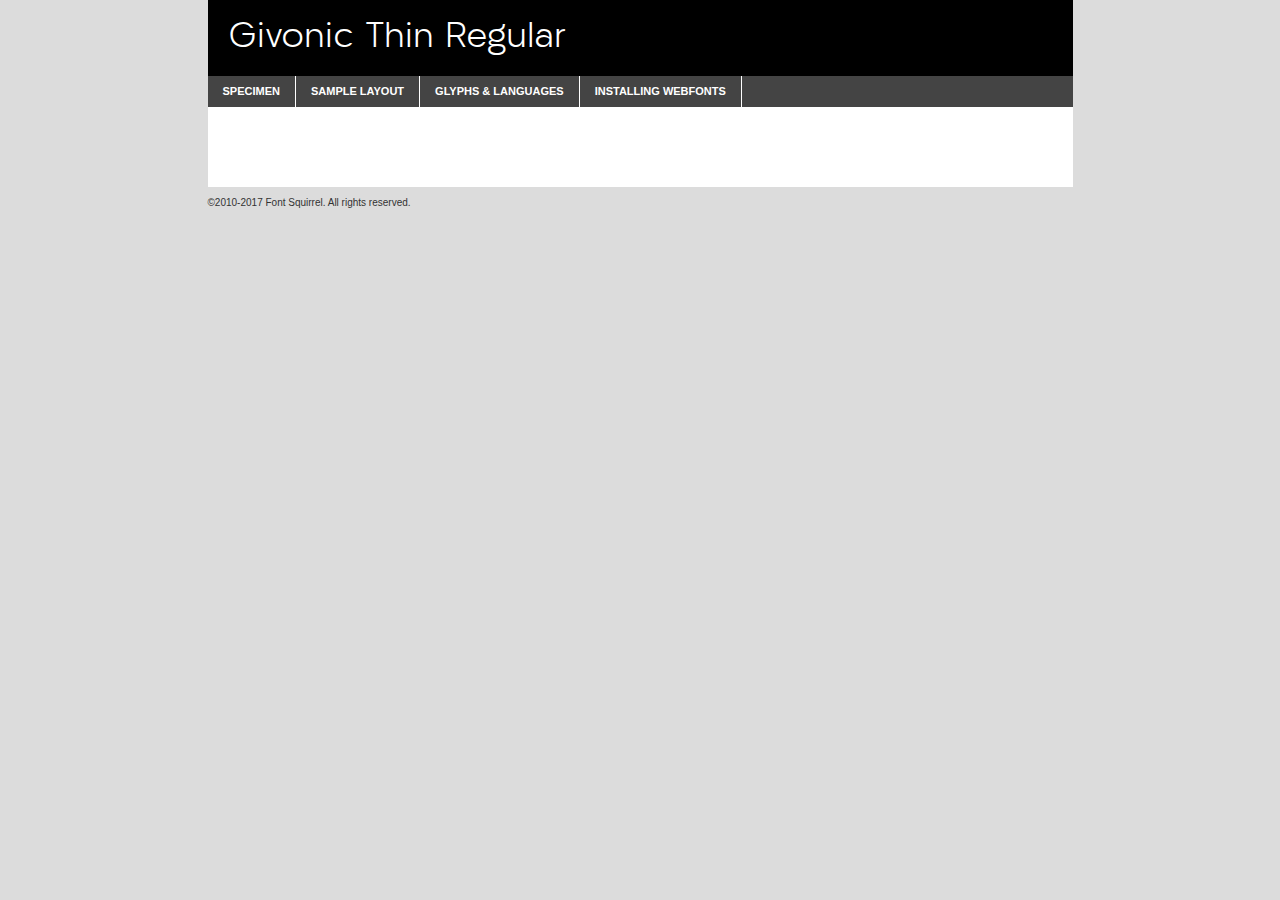
<file: common/css/font/givonic-light-demo.html>
<!DOCTYPE html PUBLIC "-//W3C//DTD XHTML 1.0 Transitional//EN"
	"http://www.w3.org/TR/xhtml1/DTD/xhtml1-transitional.dtd">

<html xmlns="http://www.w3.org/1999/xhtml" xml:lang="en" lang="en">
<head>
	<meta http-equiv="Content-Type" content="text/html; charset=utf-8" />
	<script src="http://ajax.googleapis.com/ajax/libs/jquery/1.7.2/jquery.min.js" type="text/javascript" charset="utf-8"></script>
	<script type="text/javascript">
	(function($){$.fn.easyTabs=function(option){var param=jQuery.extend({fadeSpeed:"fast",defaultContent:1,activeClass:'active'},option);$(this).each(function(){var thisId="#"+this.id;if(param.defaultContent==''){param.defaultContent=1;}
	if(typeof param.defaultContent=="number")
	{var defaultTab=$(thisId+" .tabs li:eq("+(param.defaultContent-1)+") a").attr('href').substr(1);}else{var defaultTab=param.defaultContent;}
	$(thisId+" .tabs li a").each(function(){var tabToHide=$(this).attr('href').substr(1);$("#"+tabToHide).addClass('easytabs-tab-content');});hideAll();changeContent(defaultTab);function hideAll(){$(thisId+" .easytabs-tab-content").hide();}
	function changeContent(tabId){hideAll();$(thisId+" .tabs li").removeClass(param.activeClass);$(thisId+" .tabs li a[href=#"+tabId+"]").closest('li').addClass(param.activeClass);if(param.fadeSpeed!="none")
	{$(thisId+" #"+tabId).fadeIn(param.fadeSpeed);}else{$(thisId+" #"+tabId).show();}}
	$(thisId+" .tabs li").click(function(){var tabId=$(this).find('a').attr('href').substr(1);changeContent(tabId);return false;});});}})(jQuery);
	</script>
	<link rel="stylesheet" href="specimen_files/specimen_stylesheet.css" type="text/css" charset="utf-8" />
	<link rel="stylesheet" href="stylesheet.css" type="text/css" charset="utf-8" />

	<style type="text/css">
					body{
				font-family: 'givoniclight';
							}
		</style>

	<title>Givonic Thin Regular Specimen</title>
	
	
	<script type="text/javascript" charset="utf-8">
		$(document).ready(function() {
			$('#container').easyTabs({defaultContent:1});
		});
	</script>
</head>

<body>
<div id="container">
	<div id="header">
		Givonic Thin Regular	</div>
	<ul class="tabs">
		<li><a href="#specimen">Specimen</a></li>
		<li><a href="#layout">Sample Layout</a></li>
				<li><a href="#glyphs">Glyphs &amp; Languages</a></li>
		<li><a href="#installing">Installing Webfonts</a></li>
		
	</ul>
	
	<div id="main_content">

		
			<div id="specimen">
		
				<div class="section">
					<div class="grid12 firstcol">
						<div class="huge">AaBb</div>
					</div>
				</div>
		
				<div class="section">
					<div class="glyph_range">A&#x200B;B&#x200b;C&#x200b;D&#x200b;E&#x200b;F&#x200b;G&#x200b;H&#x200b;I&#x200b;J&#x200b;K&#x200b;L&#x200b;M&#x200b;N&#x200b;O&#x200b;P&#x200b;Q&#x200b;R&#x200b;S&#x200b;T&#x200b;U&#x200b;V&#x200b;W&#x200b;X&#x200b;Y&#x200b;Z&#x200b;a&#x200b;b&#x200b;c&#x200b;d&#x200b;e&#x200b;f&#x200b;g&#x200b;h&#x200b;i&#x200b;j&#x200b;k&#x200b;l&#x200b;m&#x200b;n&#x200b;o&#x200b;p&#x200b;q&#x200b;r&#x200b;s&#x200b;t&#x200b;u&#x200b;v&#x200b;w&#x200b;x&#x200b;y&#x200b;z&#x200b;1&#x200b;2&#x200b;3&#x200b;4&#x200b;5&#x200b;6&#x200b;7&#x200b;8&#x200b;9&#x200b;0&#x200b;&amp;&#x200b;.&#x200b;,&#x200b;?&#x200b;!&#x200b;&#64;&#x200b;(&#x200b;)&#x200b;#&#x200b;$&#x200b;%&#x200b;*&#x200b;+&#x200b;-&#x200b;=&#x200b;:&#x200b;;</div>
				</div>
				<div class="section">
					<div class="grid12 firstcol">
						<table class="sample_table">
							<tr><td>10</td><td class="size10">abcdefghijklmnopqrstuvwxyzABCDEFGHIJKLMNOPQRSTUVWXYZ0123456789abcdefghijklmnopqrstuvwxyzABCDEFGHIJKLMNOPQRSTUVWXYZ0123456789abcdefghijklmnopqrstuvwxyzABCDEFGHIJKLMNOPQRSTUVWXYZ</td></tr>
							<tr><td>11</td><td class="size11">abcdefghijklmnopqrstuvwxyzABCDEFGHIJKLMNOPQRSTUVWXYZ0123456789abcdefghijklmnopqrstuvwxyzABCDEFGHIJKLMNOPQRSTUVWXYZ0123456789abcdefghijklmnopqrstuvwxyzABCDEFGHIJKLMNOPQRSTUVWXYZ</td></tr>
							<tr><td>12</td><td class="size12">abcdefghijklmnopqrstuvwxyzABCDEFGHIJKLMNOPQRSTUVWXYZ0123456789abcdefghijklmnopqrstuvwxyzABCDEFGHIJKLMNOPQRSTUVWXYZ0123456789abcdefghijklmnopqrstuvwxyzABCDEFGHIJKLMNOPQRSTUVWXYZ</td></tr>
							<tr><td>13</td><td class="size13">abcdefghijklmnopqrstuvwxyzABCDEFGHIJKLMNOPQRSTUVWXYZ0123456789abcdefghijklmnopqrstuvwxyzABCDEFGHIJKLMNOPQRSTUVWXYZ0123456789abcdefghijklmnopqrstuvwxyzABCDEFGHIJKLMNOPQRSTUVWXYZ</td></tr>
							<tr><td>14</td><td class="size14">abcdefghijklmnopqrstuvwxyzABCDEFGHIJKLMNOPQRSTUVWXYZ0123456789abcdefghijklmnopqrstuvwxyzABCDEFGHIJKLMNOPQRSTUVWXYZ0123456789abcdefghijklmnopqrstuvwxyzABCDEFGHIJKLMNOPQRSTUVWXYZ</td></tr>
							<tr><td>16</td><td class="size16">abcdefghijklmnopqrstuvwxyzABCDEFGHIJKLMNOPQRSTUVWXYZ0123456789abcdefghijklmnopqrstuvwxyzABCDEFGHIJKLMNOPQRSTUVWXYZ</td></tr>
							<tr><td>18</td><td class="size18">abcdefghijklmnopqrstuvwxyzABCDEFGHIJKLMNOPQRSTUVWXYZ0123456789abcdefghijklmnopqrstuvwxyzABCDEFGHIJKLMNOPQRSTUVWXYZ</td></tr>
							<tr><td>20</td><td class="size20">abcdefghijklmnopqrstuvwxyzABCDEFGHIJKLMNOPQRSTUVWXYZ0123456789abcdefghijklmnopqrstuvwxyzABCDEFGHIJKLMNOPQRSTUVWXYZ</td></tr>
							<tr><td>24</td><td class="size24">abcdefghijklmnopqrstuvwxyzABCDEFGHIJKLMNOPQRSTUVWXYZ0123456789abcdefghijklmnopqrstuvwxyzABCDEFGHIJKLMNOPQRSTUVWXYZ</td></tr>
							<tr><td>30</td><td class="size30">abcdefghijklmnopqrstuvwxyzABCDEFGHIJKLMNOPQRSTUVWXYZ0123456789abcdefghijklmnopqrstuvwxyzABCDEFGHIJKLMNOPQRSTUVWXYZ</td></tr>
							<tr><td>36</td><td class="size36">abcdefghijklmnopqrstuvwxyzABCDEFGHIJKLMNOPQRSTUVWXYZ0123456789abcdefghijklmnopqrstuvwxyzABCDEFGHIJKLMNOPQRSTUVWXYZ</td></tr>
							<tr><td>48</td><td class="size48">abcdefghijklmnopqrstuvwxyzABCDEFGHIJKLMNOPQRSTUVWXYZ0123456789abcdefghijklmnopqrstuvwxyzABCDEFGHIJKLMNOPQRSTUVWXYZ</td></tr>
							<tr><td>60</td><td class="size60">abcdefghijklmnopqrstuvwxyzABCDEFGHIJKLMNOPQRSTUVWXYZ0123456789abcdefghijklmnopqrstuvwxyzABCDEFGHIJKLMNOPQRSTUVWXYZ</td></tr>
							<tr><td>72</td><td class="size72">abcdefghijklmnopqrstuvwxyzABCDEFGHIJKLMNOPQRSTUVWXYZ0123456789abcdefghijklmnopqrstuvwxyzABCDEFGHIJKLMNOPQRSTUVWXYZ</td></tr>
							<tr><td>90</td><td class="size90">abcdefghijklmnopqrstuvwxyzABCDEFGHIJKLMNOPQRSTUVWXYZ0123456789abcdefghijklmnopqrstuvwxyzABCDEFGHIJKLMNOPQRSTUVWXYZ</td></tr>
						</table>
				
					</div>
			
				</div>
		
		
		
								<div class="section" id="bodycomparison">


										<div id="xheight">
				<div class="fontbody">&#x25FC;&#x25FC;&#x25FC;&#x25FC;&#x25FC;&#x25FC;&#x25FC;&#x25FC;&#x25FC;&#x25FC;&#x25FC;&#x25FC;&#x25FC;&#x25FC;&#x25FC;&#x25FC;&#x25FC;&#x25FC;&#x25FC;&#x25FC;&#x25FC;&#x25FC;&#x25FC;&#x25FC;&#x25FC;&#x25FC;&#x25FC;&#x25FC;&#x25FC;&#x25FC;&#x25FC;&#x25FC;&#x25FC;&#x25FC;&#x25FC;&#x25FC;&#x25FC;&#x25FC;&#x25FC;&#x25FC;&#x25FC;&#x25FC;&#x25FC;&#x25FC;&#x25FC;&#x25FC;&#x25FC;&#x25FC;&#x25FC;&#x25FC;&#x25FC;&#x25FC;&#x25FC;&#x25FC;&#x25FC;&#x25FC;&#x25FC;&#x25FC;&#x25FC;&#x25FC;&#x25FC;&#x25FC;&#x25FC;&#x25FC;&#x25FC;&#x25FC;&#x25FC;&#x25FC;&#x25FC;&#x25FC;&#x25FC;&#x25FC;&#x25FC;&#x25FC;&#x25FC;&#x25FC;&#x25FC;&#x25FC;&#x25FC;&#x25FC;&#x25FC;&#x25FC;&#x25FC;&#x25FC;&#x25FC;&#x25FC;&#x25FC;&#x25FC;&#x25FC;&#x25FC;&#x25FC;&#x25FC;&#x25FC;&#x25FC;&#x25FC;&#x25FC;&#x25FC;&#x25FC;&#x25FC;body</div><div class="arialbody">body</div><div class="verdanabody">body</div><div class="georgiabody">body</div></div>
										<div class="fontbody" style="z-index:1">
											body<span>Givonic Thin Regular</span>
										</div>
										<div class="arialbody" style="z-index:1">
											body<span>Arial</span>
										</div>
										<div class="verdanabody" style="z-index:1">
											body<span>Verdana</span>
										</div>
										<div class="georgiabody" style="z-index:1">
											body<span>Georgia</span>
										</div>



								</div>
		
		
				<div class="section psample psample_row1" id="">
					
					<div class="grid2 firstcol">
						<p class="size10"><span>10.</span>Aenean lacinia bibendum nulla sed consectetur. Fusce dapibus, tellus ac cursus commodo, tortor mauris condimentum nibh, ut fermentum massa justo sit amet risus. Nullam id dolor id nibh ultricies vehicula ut id elit. Cum sociis natoque penatibus et magnis dis parturient montes, nascetur ridiculus mus. Nulla vitae elit libero, a pharetra augue.</p>
			
					</div>
					<div class="grid3">
						<p class="size11"><span>11.</span>Aenean lacinia bibendum nulla sed consectetur. Fusce dapibus, tellus ac cursus commodo, tortor mauris condimentum nibh, ut fermentum massa justo sit amet risus. Nullam id dolor id nibh ultricies vehicula ut id elit. Cum sociis natoque penatibus et magnis dis parturient montes, nascetur ridiculus mus. Nulla vitae elit libero, a pharetra augue.</p>
			
					</div>
					<div class="grid3">
						<p class="size12"><span>12.</span>Aenean lacinia bibendum nulla sed consectetur. Fusce dapibus, tellus ac cursus commodo, tortor mauris condimentum nibh, ut fermentum massa justo sit amet risus. Nullam id dolor id nibh ultricies vehicula ut id elit. Cum sociis natoque penatibus et magnis dis parturient montes, nascetur ridiculus mus. Nulla vitae elit libero, a pharetra augue.</p>
			
					</div>
					<div class="grid4">
						<p class="size13"><span>13.</span>Aenean lacinia bibendum nulla sed consectetur. Fusce dapibus, tellus ac cursus commodo, tortor mauris condimentum nibh, ut fermentum massa justo sit amet risus. Nullam id dolor id nibh ultricies vehicula ut id elit. Cum sociis natoque penatibus et magnis dis parturient montes, nascetur ridiculus mus. Nulla vitae elit libero, a pharetra augue.</p>
			
					</div>
					<div class="white_blend"></div>
					
				</div>
				<div class="section psample psample_row2" id="">
					<div class="grid3 firstcol">
						<p class="size14"><span>14.</span>Aenean lacinia bibendum nulla sed consectetur. Fusce dapibus, tellus ac cursus commodo, tortor mauris condimentum nibh, ut fermentum massa justo sit amet risus. Nullam id dolor id nibh ultricies vehicula ut id elit. Cum sociis natoque penatibus et magnis dis parturient montes, nascetur ridiculus mus. Nulla vitae elit libero, a pharetra augue.</p>
			
					</div>
					<div class="grid4">
						<p class="size16"><span>16.</span>Aenean lacinia bibendum nulla sed consectetur. Fusce dapibus, tellus ac cursus commodo, tortor mauris condimentum nibh, ut fermentum massa justo sit amet risus. Nullam id dolor id nibh ultricies vehicula ut id elit. Cum sociis natoque penatibus et magnis dis parturient montes, nascetur ridiculus mus. Nulla vitae elit libero, a pharetra augue.</p>
			
					</div>
					<div class="grid5">
						<p class="size18"><span>18.</span>Aenean lacinia bibendum nulla sed consectetur. Fusce dapibus, tellus ac cursus commodo, tortor mauris condimentum nibh, ut fermentum massa justo sit amet risus. Nullam id dolor id nibh ultricies vehicula ut id elit. Cum sociis natoque penatibus et magnis dis parturient montes, nascetur ridiculus mus. Nulla vitae elit libero, a pharetra augue.</p>
			
					</div>

					<div class="white_blend"></div>

				</div>
				
				<div class="section psample psample_row3" id="">
					<div class="grid5 firstcol">
						<p class="size20"><span>20.</span>Aenean lacinia bibendum nulla sed consectetur. Fusce dapibus, tellus ac cursus commodo, tortor mauris condimentum nibh, ut fermentum massa justo sit amet risus. Nullam id dolor id nibh ultricies vehicula ut id elit. Cum sociis natoque penatibus et magnis dis parturient montes, nascetur ridiculus mus. Nulla vitae elit libero, a pharetra augue.</p>
					</div>
					<div class="grid7">
						<p class="size24"><span>24.</span>Aenean lacinia bibendum nulla sed consectetur. Fusce dapibus, tellus ac cursus commodo, tortor mauris condimentum nibh, ut fermentum massa justo sit amet risus. Nullam id dolor id nibh ultricies vehicula ut id elit. Cum sociis natoque penatibus et magnis dis parturient montes, nascetur ridiculus mus. Nulla vitae elit libero, a pharetra augue.</p>
					</div>
					
					<div class="white_blend"></div>
					
				</div>
				
				<div class="section psample psample_row4" id="">
					<div class="grid12 firstcol">
						<p class="size30"><span>30.</span>Aenean lacinia bibendum nulla sed consectetur. Fusce dapibus, tellus ac cursus commodo, tortor mauris condimentum nibh, ut fermentum massa justo sit amet risus. Nullam id dolor id nibh ultricies vehicula ut id elit. Cum sociis natoque penatibus et magnis dis parturient montes, nascetur ridiculus mus. Nulla vitae elit libero, a pharetra augue.</p>
					</div>
					<div class="white_blend"></div>
					
				</div>
				
				
				
				<div class="section psample psample_row1 fullreverse">
					<div class="grid2 firstcol">
						<p class="size10"><span>10.</span>Aenean lacinia bibendum nulla sed consectetur. Fusce dapibus, tellus ac cursus commodo, tortor mauris condimentum nibh, ut fermentum massa justo sit amet risus. Nullam id dolor id nibh ultricies vehicula ut id elit. Cum sociis natoque penatibus et magnis dis parturient montes, nascetur ridiculus mus. Nulla vitae elit libero, a pharetra augue.</p>
			
					</div>
					<div class="grid3">
						<p class="size11"><span>11.</span>Aenean lacinia bibendum nulla sed consectetur. Fusce dapibus, tellus ac cursus commodo, tortor mauris condimentum nibh, ut fermentum massa justo sit amet risus. Nullam id dolor id nibh ultricies vehicula ut id elit. Cum sociis natoque penatibus et magnis dis parturient montes, nascetur ridiculus mus. Nulla vitae elit libero, a pharetra augue.</p>
			
					</div>
					<div class="grid3">
						<p class="size12"><span>12.</span>Aenean lacinia bibendum nulla sed consectetur. Fusce dapibus, tellus ac cursus commodo, tortor mauris condimentum nibh, ut fermentum massa justo sit amet risus. Nullam id dolor id nibh ultricies vehicula ut id elit. Cum sociis natoque penatibus et magnis dis parturient montes, nascetur ridiculus mus. Nulla vitae elit libero, a pharetra augue.</p>
			
					</div>
					<div class="grid4">
						<p class="size13"><span>13.</span>Aenean lacinia bibendum nulla sed consectetur. Fusce dapibus, tellus ac cursus commodo, tortor mauris condimentum nibh, ut fermentum massa justo sit amet risus. Nullam id dolor id nibh ultricies vehicula ut id elit. Cum sociis natoque penatibus et magnis dis parturient montes, nascetur ridiculus mus. Nulla vitae elit libero, a pharetra augue.</p>
			
					</div>
					<div class="black_blend"></div>
					
				</div>
				
				<div class="section psample psample_row2 fullreverse">
					<div class="grid3 firstcol">
						<p class="size14"><span>14.</span>Aenean lacinia bibendum nulla sed consectetur. Fusce dapibus, tellus ac cursus commodo, tortor mauris condimentum nibh, ut fermentum massa justo sit amet risus. Nullam id dolor id nibh ultricies vehicula ut id elit. Cum sociis natoque penatibus et magnis dis parturient montes, nascetur ridiculus mus. Nulla vitae elit libero, a pharetra augue.</p>
			
					</div>
					<div class="grid4">
						<p class="size16"><span>16.</span>Aenean lacinia bibendum nulla sed consectetur. Fusce dapibus, tellus ac cursus commodo, tortor mauris condimentum nibh, ut fermentum massa justo sit amet risus. Nullam id dolor id nibh ultricies vehicula ut id elit. Cum sociis natoque penatibus et magnis dis parturient montes, nascetur ridiculus mus. Nulla vitae elit libero, a pharetra augue.</p>
			
					</div>
					<div class="grid5">
						<p class="size18"><span>18.</span>Aenean lacinia bibendum nulla sed consectetur. Fusce dapibus, tellus ac cursus commodo, tortor mauris condimentum nibh, ut fermentum massa justo sit amet risus. Nullam id dolor id nibh ultricies vehicula ut id elit. Cum sociis natoque penatibus et magnis dis parturient montes, nascetur ridiculus mus. Nulla vitae elit libero, a pharetra augue.</p>
			
					</div>
					<div class="black_blend"></div>

				</div>
				
				<div class="section psample fullreverse psample_row3" id="">
					<div class="grid5 firstcol">
						<p class="size20"><span>20.</span>Aenean lacinia bibendum nulla sed consectetur. Fusce dapibus, tellus ac cursus commodo, tortor mauris condimentum nibh, ut fermentum massa justo sit amet risus. Nullam id dolor id nibh ultricies vehicula ut id elit. Cum sociis natoque penatibus et magnis dis parturient montes, nascetur ridiculus mus. Nulla vitae elit libero, a pharetra augue.</p>
					</div>
					<div class="grid7">
						<p class="size24"><span>24.</span>Aenean lacinia bibendum nulla sed consectetur. Fusce dapibus, tellus ac cursus commodo, tortor mauris condimentum nibh, ut fermentum massa justo sit amet risus. Nullam id dolor id nibh ultricies vehicula ut id elit. Cum sociis natoque penatibus et magnis dis parturient montes, nascetur ridiculus mus. Nulla vitae elit libero, a pharetra augue.</p>
					</div>
					
					<div class="black_blend"></div>
					
				</div>
				
				<div class="section psample fullreverse psample_row4" id="" style="border-bottom: 20px #000 solid;">
					<div class="grid12 firstcol">
						<p class="size30"><span>30.</span>Aenean lacinia bibendum nulla sed consectetur. Fusce dapibus, tellus ac cursus commodo, tortor mauris condimentum nibh, ut fermentum massa justo sit amet risus. Nullam id dolor id nibh ultricies vehicula ut id elit. Cum sociis natoque penatibus et magnis dis parturient montes, nascetur ridiculus mus. Nulla vitae elit libero, a pharetra augue.</p>
					</div>
					<div class="black_blend"></div>
					
				</div>
				
				
				
				
			</div>
			
			<div id="layout">
				
				<div class="section">
					
					<div class="grid12 firstcol">
						<h1>Lorem Ipsum Dolor</h1>
						<h2>Etiam porta sem malesuada magna mollis euismod</h2>
						
						<p class="byline">By <a href="#link">Aenean Lacinia</a></p>
					</div>
				</div>
				<div class="section">
					<div class="grid8 firstcol">
						<p class="large">Donec sed odio dui. Morbi leo risus, porta ac consectetur ac, vestibulum at eros. Fusce dapibus, tellus ac cursus commodo, tortor mauris condimentum nibh, ut fermentum massa justo sit amet risus. </p>

						
						<h3>Pellentesque ornare sem</h3>

						<p>Maecenas sed diam eget risus varius blandit sit amet non magna. Maecenas faucibus mollis interdum. Donec ullamcorper nulla non metus auctor fringilla. Nullam id dolor id nibh ultricies vehicula ut id elit. Nullam id dolor id nibh ultricies vehicula ut id elit. </p>

						<p>Aenean eu leo quam. Pellentesque ornare sem lacinia quam venenatis vestibulum. Lorem ipsum dolor sit amet, consectetur adipiscing elit. Cum sociis natoque penatibus et magnis dis parturient montes, nascetur ridiculus mus. </p>

						<p>Nulla vitae elit libero, a pharetra augue. Praesent commodo cursus magna, vel scelerisque nisl consectetur et. Aenean lacinia bibendum nulla sed consectetur. </p>

						<p>Nullam quis risus eget urna mollis ornare vel eu leo. Nullam quis risus eget urna mollis ornare vel eu leo. Maecenas sed diam eget risus varius blandit sit amet non magna. Donec ullamcorper nulla non metus auctor fringilla. </p>

						<h3>Cras mattis consectetur</h3>

						<p>Aenean eu leo quam. Pellentesque ornare sem lacinia quam venenatis vestibulum. Aenean lacinia bibendum nulla sed consectetur. Integer posuere erat a ante venenatis dapibus posuere velit aliquet. Cras mattis consectetur purus sit amet fermentum. </p>

						<p>Nullam id dolor id nibh ultricies vehicula ut id elit. Nullam quis risus eget urna mollis ornare vel eu leo. Cras mattis consectetur purus sit amet fermentum.</p>
					</div>
					
					<div class="grid4 sidebar">
						
						<div class="box reverse">
							<p class="last">Nullam quis risus eget urna mollis ornare vel eu leo. Donec ullamcorper nulla non metus auctor fringilla. Cras mattis consectetur purus sit amet fermentum. Sed posuere consectetur est at lobortis. Lorem ipsum dolor sit amet, consectetur adipiscing elit. </p>
						</div>
						
						<p class="caption">Maecenas sed diam eget risus varius.</p>

						<p>Vestibulum id ligula porta felis euismod semper. Integer posuere erat a ante venenatis dapibus posuere velit aliquet. Vestibulum id ligula porta felis euismod semper. Sed posuere consectetur est at lobortis. Maecenas sed diam eget risus varius blandit sit amet non magna. Fusce dapibus, tellus ac cursus commodo, tortor mauris condimentum nibh, ut fermentum massa justo sit amet risus. </p>

					

						<p>Duis mollis, est non commodo luctus, nisi erat porttitor ligula, eget lacinia odio sem nec elit. Aenean lacinia bibendum nulla sed consectetur. Vivamus sagittis lacus vel augue laoreet rutrum faucibus dolor auctor. Aenean lacinia bibendum nulla sed consectetur. Nullam quis risus eget urna mollis ornare vel eu leo. </p>

						<p>Praesent commodo cursus magna, vel scelerisque nisl consectetur et. Donec ullamcorper nulla non metus auctor fringilla. Maecenas faucibus mollis interdum. Fusce dapibus, tellus ac cursus commodo, tortor mauris condimentum nibh, ut fermentum massa justo sit amet risus. </p>

					</div>
				</div>
				
			</div>


			



		<div id="glyphs">
			<div class="section">
				<div class="grid12 firstcol">
			
				<h1>Language Support</h1>
				<p>The subset of Givonic Thin Regular in this kit supports the following languages:<br />
			
					Albanian, Basque, Breton, Chamorro, Danish, Dutch, English, Faroese, Finnish, French, Frisian, Galician, German, Icelandic, Italian, Malagasy, Norwegian, Portuguese, Spanish, Alsatian, Aragonese, Arapaho, Arrernte, Asturian, Aymara, Bislama, Cebuano, Corsican, Fijian, French_creole, Genoese, Gilbertese, Greenlandic, Haitian_creole, Hiligaynon, Hmong, Hopi, Ibanag, Iloko_ilokano, Indonesian, Interglossa_glosa, Interlingua, Irish_gaelic, Jerriais, Lojban, Lombard, Luxembourgeois, Manx, Mohawk, Norfolk_pitcairnese, Occitan, Oromo, Pangasinan, Papiamento, Piedmontese, Potawatomi, Rhaeto-romance, Romansh, Rotokas, Sami_lule, Samoan, Sardinian, Scots_gaelic, Seychelles_creole, Shona, Sicilian, Somali, Southern_ndebele, Swahili, Swati_swazi, Tagalog_filipino_pilipino, Tetum, Tok_pisin, Uyghur_latinized, Volapuk, Walloon, Warlpiri, Xhosa, Yapese, Zulu, Latinbasic, Ubasic, Demo				</p>
				<h1>Glyph Chart</h1>
				<p>The subset of Givonic Thin Regular in this kit includes all the glyphs listed below. Unicode entities are included above each glyph to help you insert individual characters into your layout.</p>
				<div id="glyph_chart">
			
																														 <div><p>&amp;#13;</p>&#13;</div>
																				 <div><p>&amp;#32;</p>&#32;</div>
																				 <div><p>&amp;#33;</p>&#33;</div>
																				 <div><p>&amp;#34;</p>&#34;</div>
																				 <div><p>&amp;#35;</p>&#35;</div>
																				 <div><p>&amp;#36;</p>&#36;</div>
																				 <div><p>&amp;#37;</p>&#37;</div>
																				 <div><p>&amp;#38;</p>&#38;</div>
																				 <div><p>&amp;#39;</p>&#39;</div>
																				 <div><p>&amp;#40;</p>&#40;</div>
																				 <div><p>&amp;#41;</p>&#41;</div>
																				 <div><p>&amp;#42;</p>&#42;</div>
																				 <div><p>&amp;#43;</p>&#43;</div>
																				 <div><p>&amp;#44;</p>&#44;</div>
																				 <div><p>&amp;#45;</p>&#45;</div>
																				 <div><p>&amp;#46;</p>&#46;</div>
																				 <div><p>&amp;#47;</p>&#47;</div>
																				 <div><p>&amp;#48;</p>&#48;</div>
																				 <div><p>&amp;#49;</p>&#49;</div>
																				 <div><p>&amp;#50;</p>&#50;</div>
																				 <div><p>&amp;#51;</p>&#51;</div>
																				 <div><p>&amp;#52;</p>&#52;</div>
																				 <div><p>&amp;#53;</p>&#53;</div>
																				 <div><p>&amp;#54;</p>&#54;</div>
																				 <div><p>&amp;#55;</p>&#55;</div>
																				 <div><p>&amp;#56;</p>&#56;</div>
																				 <div><p>&amp;#57;</p>&#57;</div>
																				 <div><p>&amp;#58;</p>&#58;</div>
																				 <div><p>&amp;#59;</p>&#59;</div>
																				 <div><p>&amp;#60;</p>&#60;</div>
																				 <div><p>&amp;#61;</p>&#61;</div>
																				 <div><p>&amp;#62;</p>&#62;</div>
																				 <div><p>&amp;#63;</p>&#63;</div>
																				 <div><p>&amp;#64;</p>&#64;</div>
																				 <div><p>&amp;#65;</p>&#65;</div>
																				 <div><p>&amp;#66;</p>&#66;</div>
																				 <div><p>&amp;#67;</p>&#67;</div>
																				 <div><p>&amp;#68;</p>&#68;</div>
																				 <div><p>&amp;#69;</p>&#69;</div>
																				 <div><p>&amp;#70;</p>&#70;</div>
																				 <div><p>&amp;#71;</p>&#71;</div>
																				 <div><p>&amp;#72;</p>&#72;</div>
																				 <div><p>&amp;#73;</p>&#73;</div>
																				 <div><p>&amp;#74;</p>&#74;</div>
																				 <div><p>&amp;#75;</p>&#75;</div>
																				 <div><p>&amp;#76;</p>&#76;</div>
																				 <div><p>&amp;#77;</p>&#77;</div>
																				 <div><p>&amp;#78;</p>&#78;</div>
																				 <div><p>&amp;#79;</p>&#79;</div>
																				 <div><p>&amp;#80;</p>&#80;</div>
																				 <div><p>&amp;#81;</p>&#81;</div>
																				 <div><p>&amp;#82;</p>&#82;</div>
																				 <div><p>&amp;#83;</p>&#83;</div>
																				 <div><p>&amp;#84;</p>&#84;</div>
																				 <div><p>&amp;#85;</p>&#85;</div>
																				 <div><p>&amp;#86;</p>&#86;</div>
																				 <div><p>&amp;#87;</p>&#87;</div>
																				 <div><p>&amp;#88;</p>&#88;</div>
																				 <div><p>&amp;#89;</p>&#89;</div>
																				 <div><p>&amp;#90;</p>&#90;</div>
																				 <div><p>&amp;#91;</p>&#91;</div>
																				 <div><p>&amp;#92;</p>&#92;</div>
																				 <div><p>&amp;#93;</p>&#93;</div>
																				 <div><p>&amp;#94;</p>&#94;</div>
																				 <div><p>&amp;#95;</p>&#95;</div>
																				 <div><p>&amp;#96;</p>&#96;</div>
																				 <div><p>&amp;#97;</p>&#97;</div>
																				 <div><p>&amp;#98;</p>&#98;</div>
																				 <div><p>&amp;#99;</p>&#99;</div>
																				 <div><p>&amp;#100;</p>&#100;</div>
																				 <div><p>&amp;#101;</p>&#101;</div>
																				 <div><p>&amp;#102;</p>&#102;</div>
																				 <div><p>&amp;#103;</p>&#103;</div>
																				 <div><p>&amp;#104;</p>&#104;</div>
																				 <div><p>&amp;#105;</p>&#105;</div>
																				 <div><p>&amp;#106;</p>&#106;</div>
																				 <div><p>&amp;#107;</p>&#107;</div>
																				 <div><p>&amp;#108;</p>&#108;</div>
																				 <div><p>&amp;#109;</p>&#109;</div>
																				 <div><p>&amp;#110;</p>&#110;</div>
																				 <div><p>&amp;#111;</p>&#111;</div>
																				 <div><p>&amp;#112;</p>&#112;</div>
																				 <div><p>&amp;#113;</p>&#113;</div>
																				 <div><p>&amp;#114;</p>&#114;</div>
																				 <div><p>&amp;#115;</p>&#115;</div>
																				 <div><p>&amp;#116;</p>&#116;</div>
																				 <div><p>&amp;#117;</p>&#117;</div>
																				 <div><p>&amp;#118;</p>&#118;</div>
																				 <div><p>&amp;#119;</p>&#119;</div>
																				 <div><p>&amp;#120;</p>&#120;</div>
																				 <div><p>&amp;#121;</p>&#121;</div>
																				 <div><p>&amp;#122;</p>&#122;</div>
																				 <div><p>&amp;#123;</p>&#123;</div>
																				 <div><p>&amp;#124;</p>&#124;</div>
																				 <div><p>&amp;#125;</p>&#125;</div>
																				 <div><p>&amp;#126;</p>&#126;</div>
																				 <div><p>&amp;#160;</p>&#160;</div>
																				 <div><p>&amp;#161;</p>&#161;</div>
																				 <div><p>&amp;#162;</p>&#162;</div>
																				 <div><p>&amp;#163;</p>&#163;</div>
																				 <div><p>&amp;#165;</p>&#165;</div>
																				 <div><p>&amp;#168;</p>&#168;</div>
																				 <div><p>&amp;#169;</p>&#169;</div>
																				 <div><p>&amp;#170;</p>&#170;</div>
																				 <div><p>&amp;#173;</p>&#173;</div>
																				 <div><p>&amp;#174;</p>&#174;</div>
																				 <div><p>&amp;#175;</p>&#175;</div>
																				 <div><p>&amp;#176;</p>&#176;</div>
																				 <div><p>&amp;#177;</p>&#177;</div>
																				 <div><p>&amp;#178;</p>&#178;</div>
																				 <div><p>&amp;#179;</p>&#179;</div>
																				 <div><p>&amp;#180;</p>&#180;</div>
																				 <div><p>&amp;#183;</p>&#183;</div>
																				 <div><p>&amp;#184;</p>&#184;</div>
																				 <div><p>&amp;#185;</p>&#185;</div>
																				 <div><p>&amp;#186;</p>&#186;</div>
																				 <div><p>&amp;#188;</p>&#188;</div>
																				 <div><p>&amp;#189;</p>&#189;</div>
																				 <div><p>&amp;#190;</p>&#190;</div>
																				 <div><p>&amp;#191;</p>&#191;</div>
																				 <div><p>&amp;#192;</p>&#192;</div>
																				 <div><p>&amp;#193;</p>&#193;</div>
																				 <div><p>&amp;#194;</p>&#194;</div>
																				 <div><p>&amp;#195;</p>&#195;</div>
																				 <div><p>&amp;#196;</p>&#196;</div>
																				 <div><p>&amp;#197;</p>&#197;</div>
																				 <div><p>&amp;#198;</p>&#198;</div>
																				 <div><p>&amp;#199;</p>&#199;</div>
																				 <div><p>&amp;#200;</p>&#200;</div>
																				 <div><p>&amp;#201;</p>&#201;</div>
																				 <div><p>&amp;#202;</p>&#202;</div>
																				 <div><p>&amp;#203;</p>&#203;</div>
																				 <div><p>&amp;#204;</p>&#204;</div>
																				 <div><p>&amp;#205;</p>&#205;</div>
																				 <div><p>&amp;#206;</p>&#206;</div>
																				 <div><p>&amp;#207;</p>&#207;</div>
																				 <div><p>&amp;#208;</p>&#208;</div>
																				 <div><p>&amp;#209;</p>&#209;</div>
																				 <div><p>&amp;#210;</p>&#210;</div>
																				 <div><p>&amp;#211;</p>&#211;</div>
																				 <div><p>&amp;#212;</p>&#212;</div>
																				 <div><p>&amp;#213;</p>&#213;</div>
																				 <div><p>&amp;#214;</p>&#214;</div>
																				 <div><p>&amp;#215;</p>&#215;</div>
																				 <div><p>&amp;#216;</p>&#216;</div>
																				 <div><p>&amp;#217;</p>&#217;</div>
																				 <div><p>&amp;#218;</p>&#218;</div>
																				 <div><p>&amp;#219;</p>&#219;</div>
																				 <div><p>&amp;#220;</p>&#220;</div>
																				 <div><p>&amp;#221;</p>&#221;</div>
																				 <div><p>&amp;#222;</p>&#222;</div>
																				 <div><p>&amp;#223;</p>&#223;</div>
																				 <div><p>&amp;#224;</p>&#224;</div>
																				 <div><p>&amp;#225;</p>&#225;</div>
																				 <div><p>&amp;#226;</p>&#226;</div>
																				 <div><p>&amp;#227;</p>&#227;</div>
																				 <div><p>&amp;#228;</p>&#228;</div>
																				 <div><p>&amp;#229;</p>&#229;</div>
																				 <div><p>&amp;#230;</p>&#230;</div>
																				 <div><p>&amp;#231;</p>&#231;</div>
																				 <div><p>&amp;#232;</p>&#232;</div>
																				 <div><p>&amp;#233;</p>&#233;</div>
																				 <div><p>&amp;#234;</p>&#234;</div>
																				 <div><p>&amp;#235;</p>&#235;</div>
																				 <div><p>&amp;#236;</p>&#236;</div>
																				 <div><p>&amp;#237;</p>&#237;</div>
																				 <div><p>&amp;#238;</p>&#238;</div>
																				 <div><p>&amp;#239;</p>&#239;</div>
																				 <div><p>&amp;#240;</p>&#240;</div>
																				 <div><p>&amp;#241;</p>&#241;</div>
																				 <div><p>&amp;#242;</p>&#242;</div>
																				 <div><p>&amp;#243;</p>&#243;</div>
																				 <div><p>&amp;#244;</p>&#244;</div>
																				 <div><p>&amp;#245;</p>&#245;</div>
																				 <div><p>&amp;#246;</p>&#246;</div>
																				 <div><p>&amp;#247;</p>&#247;</div>
																				 <div><p>&amp;#248;</p>&#248;</div>
																				 <div><p>&amp;#249;</p>&#249;</div>
																				 <div><p>&amp;#250;</p>&#250;</div>
																				 <div><p>&amp;#251;</p>&#251;</div>
																				 <div><p>&amp;#252;</p>&#252;</div>
																				 <div><p>&amp;#253;</p>&#253;</div>
																				 <div><p>&amp;#254;</p>&#254;</div>
																				 <div><p>&amp;#255;</p>&#255;</div>
																				 <div><p>&amp;#338;</p>&#338;</div>
																				 <div><p>&amp;#339;</p>&#339;</div>
																				 <div><p>&amp;#376;</p>&#376;</div>
																				 <div><p>&amp;#710;</p>&#710;</div>
																				 <div><p>&amp;#732;</p>&#732;</div>
																				 <div><p>&amp;#8192;</p>&#8192;</div>
																				 <div><p>&amp;#8193;</p>&#8193;</div>
																				 <div><p>&amp;#8194;</p>&#8194;</div>
																				 <div><p>&amp;#8195;</p>&#8195;</div>
																				 <div><p>&amp;#8196;</p>&#8196;</div>
																				 <div><p>&amp;#8197;</p>&#8197;</div>
																				 <div><p>&amp;#8198;</p>&#8198;</div>
																				 <div><p>&amp;#8199;</p>&#8199;</div>
																				 <div><p>&amp;#8200;</p>&#8200;</div>
																				 <div><p>&amp;#8201;</p>&#8201;</div>
																				 <div><p>&amp;#8202;</p>&#8202;</div>
																				 <div><p>&amp;#8208;</p>&#8208;</div>
																				 <div><p>&amp;#8209;</p>&#8209;</div>
																				 <div><p>&amp;#8210;</p>&#8210;</div>
																				 <div><p>&amp;#8211;</p>&#8211;</div>
																				 <div><p>&amp;#8212;</p>&#8212;</div>
																				 <div><p>&amp;#8216;</p>&#8216;</div>
																				 <div><p>&amp;#8217;</p>&#8217;</div>
																				 <div><p>&amp;#8218;</p>&#8218;</div>
																				 <div><p>&amp;#8220;</p>&#8220;</div>
																				 <div><p>&amp;#8221;</p>&#8221;</div>
																				 <div><p>&amp;#8222;</p>&#8222;</div>
																				 <div><p>&amp;#8226;</p>&#8226;</div>
																				 <div><p>&amp;#8230;</p>&#8230;</div>
																				 <div><p>&amp;#8239;</p>&#8239;</div>
																				 <div><p>&amp;#8287;</p>&#8287;</div>
																				 <div><p>&amp;#8364;</p>&#8364;</div>
																				 <div><p>&amp;#8482;</p>&#8482;</div>
																				 <div><p>&amp;#9724;</p>&#9724;</div>
																				 <div><p>&amp;#64257;</p>&#64257;</div>
																				 <div><p>&amp;#64258;</p>&#64258;</div>
																												</div>	
				</div>
		
		
			</div>
		</div>
		
		
		<div id="specs">
			
		</div>
	
		<div id="installing">
			<div class="section">
				<div class="grid7 firstcol">
					<h1>Installing Webfonts</h1>
					
					<p>Webfonts are supported by all major browser platforms but not all in the same way. There are currently four different font formats that must be included in order to target all browsers. This includes TTF, WOFF, EOT and SVG.</p>
					
					<h2>1. Upload your webfonts</h2>
					<p>You must upload your webfont kit to your website. They should be in or near the same directory as your CSS files.</p>
					
					<h2>2. Include the webfont stylesheet</h2>
					<p>A special CSS @font-face declaration helps the various browsers select the appropriate font it needs without causing you a bunch of headaches. Learn more about this syntax by reading the <a href="https://www.fontspring.com/blog/further-hardening-of-the-bulletproof-syntax">Fontspring blog post</a> about it. The code for it is as follows:</p>


<code>
@font-face{ 
	font-family: 'MyWebFont';
	src: url('WebFont.eot');
	src: url('WebFont.eot?#iefix') format('embedded-opentype'),
	     url('WebFont.woff') format('woff'),
	     url('WebFont.ttf') format('truetype'),
	     url('WebFont.svg#webfont') format('svg');
}
</code>

	<p>We've already gone ahead and generated the code for you. All you have to do is link to the stylesheet in your HTML, like this:</p>
	<code>&lt;link rel=&quot;stylesheet&quot; href=&quot;stylesheet.css&quot; type=&quot;text/css&quot; charset=&quot;utf-8&quot; /&gt;</code>

					<h2>3. Modify your own stylesheet</h2>
					<p>To take advantage of your new fonts, you must tell your stylesheet to use them. Look at the original @font-face declaration above and find the property called "font-family." The name linked there will be what you use to reference the font. Prepend that webfont name to the font stack in the "font-family" property, inside the selector you want to change. For example:</p>
<code>p { font-family: 'WebFont', Arial, sans-serif; }</code>

<h2>4. Test</h2>
<p>Getting webfonts to work cross-browser <em>can</em> be tricky. Use the information in the sidebar to help you if you find that fonts aren't loading in a particular browser.</p>
				</div>
				
				<div class="grid5 sidebar">
					<div class="box">
						<h2>Troubleshooting<br />Font-Face Problems</h2>
						<p>Having trouble getting your webfonts to load in your new website? Here are some tips to sort out what might be the problem.</p>

						<h3>Fonts not showing in any browser</h3>

						<p>This sounds like you need to work on the plumbing. You either did not upload the fonts to the correct directory, or you did not link the fonts properly in the CSS. If you've confirmed that all this is correct and you still have a problem, take a look at your .htaccess file and see if requests are getting intercepted.</p>

						<h3>Fonts not loading in iPhone or iPad</h3>

						<p>The most common problem here is that you are serving the fonts from an IIS server. IIS refuses to serve files that have unknown MIME types. If that is the case, you must set the MIME type for SVG to "image/svg+xml" in the server settings. Follow these instructions from Microsoft if you need help.</p>

						<h3>Fonts not loading in Firefox</h3>

						<p>The primary reason for this failure? You are still using a version Firefox older than 3.5. So upgrade already! If that isn't it, then you are very likely serving fonts from a different domain. Firefox requires that all font assets be served from the same domain. Lastly it is possible that you need to add WOFF to your list of MIME types (if you are serving via IIS.)</p>

						<h3>Fonts not loading in IE</h3>

						<p>Are you looking at Internet Explorer on an actual Windows machine or are you cheating by using a service like Adobe BrowserLab? Many of these screenshot services do not render @font-face for IE. Best to test it on a real machine.</p>

						<h3>Fonts not loading in IE9</h3>

						<p>IE9, like Firefox, requires that fonts be served from the same domain as the website. Make sure that is the case.</p>
					</div>
				</div>
			</div>
			
		</div>
	
	</div>
	<div id="footer">
		<p>&copy;2010-2017 Font Squirrel. All rights reserved.</p>
	</div>
</div>
</body>
</html>
</file>
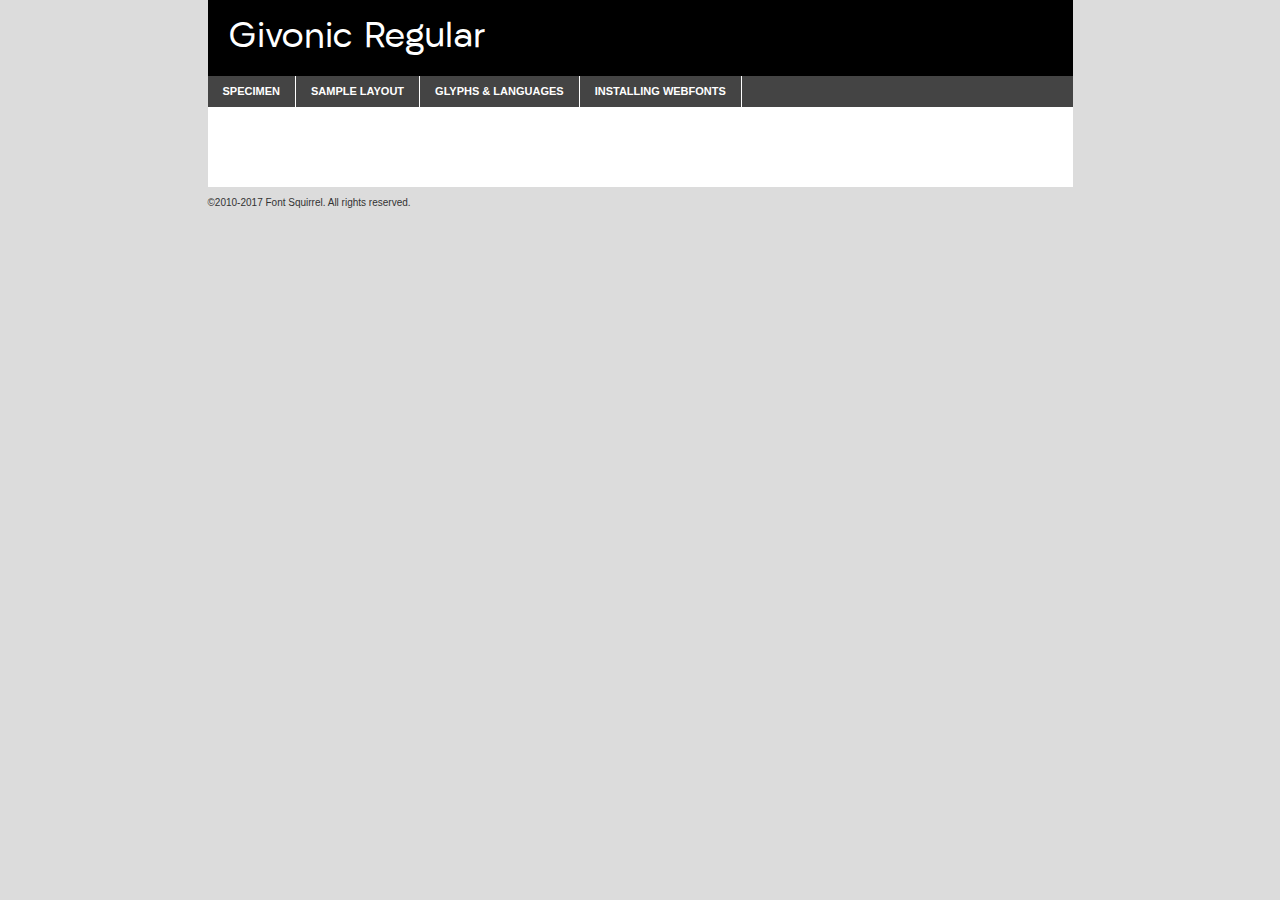
<file: common/css/font/givonic-regular-demo.html>
<!DOCTYPE html PUBLIC "-//W3C//DTD XHTML 1.0 Transitional//EN"
	"http://www.w3.org/TR/xhtml1/DTD/xhtml1-transitional.dtd">

<html xmlns="http://www.w3.org/1999/xhtml" xml:lang="en" lang="en">
<head>
	<meta http-equiv="Content-Type" content="text/html; charset=utf-8" />
	<script src="http://ajax.googleapis.com/ajax/libs/jquery/1.7.2/jquery.min.js" type="text/javascript" charset="utf-8"></script>
	<script type="text/javascript">
	(function($){$.fn.easyTabs=function(option){var param=jQuery.extend({fadeSpeed:"fast",defaultContent:1,activeClass:'active'},option);$(this).each(function(){var thisId="#"+this.id;if(param.defaultContent==''){param.defaultContent=1;}
	if(typeof param.defaultContent=="number")
	{var defaultTab=$(thisId+" .tabs li:eq("+(param.defaultContent-1)+") a").attr('href').substr(1);}else{var defaultTab=param.defaultContent;}
	$(thisId+" .tabs li a").each(function(){var tabToHide=$(this).attr('href').substr(1);$("#"+tabToHide).addClass('easytabs-tab-content');});hideAll();changeContent(defaultTab);function hideAll(){$(thisId+" .easytabs-tab-content").hide();}
	function changeContent(tabId){hideAll();$(thisId+" .tabs li").removeClass(param.activeClass);$(thisId+" .tabs li a[href=#"+tabId+"]").closest('li').addClass(param.activeClass);if(param.fadeSpeed!="none")
	{$(thisId+" #"+tabId).fadeIn(param.fadeSpeed);}else{$(thisId+" #"+tabId).show();}}
	$(thisId+" .tabs li").click(function(){var tabId=$(this).find('a').attr('href').substr(1);changeContent(tabId);return false;});});}})(jQuery);
	</script>
	<link rel="stylesheet" href="specimen_files/specimen_stylesheet.css" type="text/css" charset="utf-8" />
	<link rel="stylesheet" href="stylesheet.css" type="text/css" charset="utf-8" />

	<style type="text/css">
					body{
				font-family: 'givonicregular';
							}
		</style>

	<title>Givonic Regular Specimen</title>
	
	
	<script type="text/javascript" charset="utf-8">
		$(document).ready(function() {
			$('#container').easyTabs({defaultContent:1});
		});
	</script>
</head>

<body>
<div id="container">
	<div id="header">
		Givonic Regular	</div>
	<ul class="tabs">
		<li><a href="#specimen">Specimen</a></li>
		<li><a href="#layout">Sample Layout</a></li>
				<li><a href="#glyphs">Glyphs &amp; Languages</a></li>
		<li><a href="#installing">Installing Webfonts</a></li>
		
	</ul>
	
	<div id="main_content">

		
			<div id="specimen">
		
				<div class="section">
					<div class="grid12 firstcol">
						<div class="huge">AaBb</div>
					</div>
				</div>
		
				<div class="section">
					<div class="glyph_range">A&#x200B;B&#x200b;C&#x200b;D&#x200b;E&#x200b;F&#x200b;G&#x200b;H&#x200b;I&#x200b;J&#x200b;K&#x200b;L&#x200b;M&#x200b;N&#x200b;O&#x200b;P&#x200b;Q&#x200b;R&#x200b;S&#x200b;T&#x200b;U&#x200b;V&#x200b;W&#x200b;X&#x200b;Y&#x200b;Z&#x200b;a&#x200b;b&#x200b;c&#x200b;d&#x200b;e&#x200b;f&#x200b;g&#x200b;h&#x200b;i&#x200b;j&#x200b;k&#x200b;l&#x200b;m&#x200b;n&#x200b;o&#x200b;p&#x200b;q&#x200b;r&#x200b;s&#x200b;t&#x200b;u&#x200b;v&#x200b;w&#x200b;x&#x200b;y&#x200b;z&#x200b;1&#x200b;2&#x200b;3&#x200b;4&#x200b;5&#x200b;6&#x200b;7&#x200b;8&#x200b;9&#x200b;0&#x200b;&amp;&#x200b;.&#x200b;,&#x200b;?&#x200b;!&#x200b;&#64;&#x200b;(&#x200b;)&#x200b;#&#x200b;$&#x200b;%&#x200b;*&#x200b;+&#x200b;-&#x200b;=&#x200b;:&#x200b;;</div>
				</div>
				<div class="section">
					<div class="grid12 firstcol">
						<table class="sample_table">
							<tr><td>10</td><td class="size10">abcdefghijklmnopqrstuvwxyzABCDEFGHIJKLMNOPQRSTUVWXYZ0123456789abcdefghijklmnopqrstuvwxyzABCDEFGHIJKLMNOPQRSTUVWXYZ0123456789abcdefghijklmnopqrstuvwxyzABCDEFGHIJKLMNOPQRSTUVWXYZ</td></tr>
							<tr><td>11</td><td class="size11">abcdefghijklmnopqrstuvwxyzABCDEFGHIJKLMNOPQRSTUVWXYZ0123456789abcdefghijklmnopqrstuvwxyzABCDEFGHIJKLMNOPQRSTUVWXYZ0123456789abcdefghijklmnopqrstuvwxyzABCDEFGHIJKLMNOPQRSTUVWXYZ</td></tr>
							<tr><td>12</td><td class="size12">abcdefghijklmnopqrstuvwxyzABCDEFGHIJKLMNOPQRSTUVWXYZ0123456789abcdefghijklmnopqrstuvwxyzABCDEFGHIJKLMNOPQRSTUVWXYZ0123456789abcdefghijklmnopqrstuvwxyzABCDEFGHIJKLMNOPQRSTUVWXYZ</td></tr>
							<tr><td>13</td><td class="size13">abcdefghijklmnopqrstuvwxyzABCDEFGHIJKLMNOPQRSTUVWXYZ0123456789abcdefghijklmnopqrstuvwxyzABCDEFGHIJKLMNOPQRSTUVWXYZ0123456789abcdefghijklmnopqrstuvwxyzABCDEFGHIJKLMNOPQRSTUVWXYZ</td></tr>
							<tr><td>14</td><td class="size14">abcdefghijklmnopqrstuvwxyzABCDEFGHIJKLMNOPQRSTUVWXYZ0123456789abcdefghijklmnopqrstuvwxyzABCDEFGHIJKLMNOPQRSTUVWXYZ0123456789abcdefghijklmnopqrstuvwxyzABCDEFGHIJKLMNOPQRSTUVWXYZ</td></tr>
							<tr><td>16</td><td class="size16">abcdefghijklmnopqrstuvwxyzABCDEFGHIJKLMNOPQRSTUVWXYZ0123456789abcdefghijklmnopqrstuvwxyzABCDEFGHIJKLMNOPQRSTUVWXYZ</td></tr>
							<tr><td>18</td><td class="size18">abcdefghijklmnopqrstuvwxyzABCDEFGHIJKLMNOPQRSTUVWXYZ0123456789abcdefghijklmnopqrstuvwxyzABCDEFGHIJKLMNOPQRSTUVWXYZ</td></tr>
							<tr><td>20</td><td class="size20">abcdefghijklmnopqrstuvwxyzABCDEFGHIJKLMNOPQRSTUVWXYZ0123456789abcdefghijklmnopqrstuvwxyzABCDEFGHIJKLMNOPQRSTUVWXYZ</td></tr>
							<tr><td>24</td><td class="size24">abcdefghijklmnopqrstuvwxyzABCDEFGHIJKLMNOPQRSTUVWXYZ0123456789abcdefghijklmnopqrstuvwxyzABCDEFGHIJKLMNOPQRSTUVWXYZ</td></tr>
							<tr><td>30</td><td class="size30">abcdefghijklmnopqrstuvwxyzABCDEFGHIJKLMNOPQRSTUVWXYZ0123456789abcdefghijklmnopqrstuvwxyzABCDEFGHIJKLMNOPQRSTUVWXYZ</td></tr>
							<tr><td>36</td><td class="size36">abcdefghijklmnopqrstuvwxyzABCDEFGHIJKLMNOPQRSTUVWXYZ0123456789abcdefghijklmnopqrstuvwxyzABCDEFGHIJKLMNOPQRSTUVWXYZ</td></tr>
							<tr><td>48</td><td class="size48">abcdefghijklmnopqrstuvwxyzABCDEFGHIJKLMNOPQRSTUVWXYZ0123456789abcdefghijklmnopqrstuvwxyzABCDEFGHIJKLMNOPQRSTUVWXYZ</td></tr>
							<tr><td>60</td><td class="size60">abcdefghijklmnopqrstuvwxyzABCDEFGHIJKLMNOPQRSTUVWXYZ0123456789abcdefghijklmnopqrstuvwxyzABCDEFGHIJKLMNOPQRSTUVWXYZ</td></tr>
							<tr><td>72</td><td class="size72">abcdefghijklmnopqrstuvwxyzABCDEFGHIJKLMNOPQRSTUVWXYZ0123456789abcdefghijklmnopqrstuvwxyzABCDEFGHIJKLMNOPQRSTUVWXYZ</td></tr>
							<tr><td>90</td><td class="size90">abcdefghijklmnopqrstuvwxyzABCDEFGHIJKLMNOPQRSTUVWXYZ0123456789abcdefghijklmnopqrstuvwxyzABCDEFGHIJKLMNOPQRSTUVWXYZ</td></tr>
						</table>
				
					</div>
			
				</div>
		
		
		
								<div class="section" id="bodycomparison">


										<div id="xheight">
				<div class="fontbody">&#x25FC;&#x25FC;&#x25FC;&#x25FC;&#x25FC;&#x25FC;&#x25FC;&#x25FC;&#x25FC;&#x25FC;&#x25FC;&#x25FC;&#x25FC;&#x25FC;&#x25FC;&#x25FC;&#x25FC;&#x25FC;&#x25FC;&#x25FC;&#x25FC;&#x25FC;&#x25FC;&#x25FC;&#x25FC;&#x25FC;&#x25FC;&#x25FC;&#x25FC;&#x25FC;&#x25FC;&#x25FC;&#x25FC;&#x25FC;&#x25FC;&#x25FC;&#x25FC;&#x25FC;&#x25FC;&#x25FC;&#x25FC;&#x25FC;&#x25FC;&#x25FC;&#x25FC;&#x25FC;&#x25FC;&#x25FC;&#x25FC;&#x25FC;&#x25FC;&#x25FC;&#x25FC;&#x25FC;&#x25FC;&#x25FC;&#x25FC;&#x25FC;&#x25FC;&#x25FC;&#x25FC;&#x25FC;&#x25FC;&#x25FC;&#x25FC;&#x25FC;&#x25FC;&#x25FC;&#x25FC;&#x25FC;&#x25FC;&#x25FC;&#x25FC;&#x25FC;&#x25FC;&#x25FC;&#x25FC;&#x25FC;&#x25FC;&#x25FC;&#x25FC;&#x25FC;&#x25FC;&#x25FC;&#x25FC;&#x25FC;&#x25FC;&#x25FC;&#x25FC;&#x25FC;&#x25FC;&#x25FC;&#x25FC;&#x25FC;&#x25FC;&#x25FC;&#x25FC;&#x25FC;&#x25FC;body</div><div class="arialbody">body</div><div class="verdanabody">body</div><div class="georgiabody">body</div></div>
										<div class="fontbody" style="z-index:1">
											body<span>Givonic Regular</span>
										</div>
										<div class="arialbody" style="z-index:1">
											body<span>Arial</span>
										</div>
										<div class="verdanabody" style="z-index:1">
											body<span>Verdana</span>
										</div>
										<div class="georgiabody" style="z-index:1">
											body<span>Georgia</span>
										</div>



								</div>
		
		
				<div class="section psample psample_row1" id="">
					
					<div class="grid2 firstcol">
						<p class="size10"><span>10.</span>Aenean lacinia bibendum nulla sed consectetur. Fusce dapibus, tellus ac cursus commodo, tortor mauris condimentum nibh, ut fermentum massa justo sit amet risus. Nullam id dolor id nibh ultricies vehicula ut id elit. Cum sociis natoque penatibus et magnis dis parturient montes, nascetur ridiculus mus. Nulla vitae elit libero, a pharetra augue.</p>
			
					</div>
					<div class="grid3">
						<p class="size11"><span>11.</span>Aenean lacinia bibendum nulla sed consectetur. Fusce dapibus, tellus ac cursus commodo, tortor mauris condimentum nibh, ut fermentum massa justo sit amet risus. Nullam id dolor id nibh ultricies vehicula ut id elit. Cum sociis natoque penatibus et magnis dis parturient montes, nascetur ridiculus mus. Nulla vitae elit libero, a pharetra augue.</p>
			
					</div>
					<div class="grid3">
						<p class="size12"><span>12.</span>Aenean lacinia bibendum nulla sed consectetur. Fusce dapibus, tellus ac cursus commodo, tortor mauris condimentum nibh, ut fermentum massa justo sit amet risus. Nullam id dolor id nibh ultricies vehicula ut id elit. Cum sociis natoque penatibus et magnis dis parturient montes, nascetur ridiculus mus. Nulla vitae elit libero, a pharetra augue.</p>
			
					</div>
					<div class="grid4">
						<p class="size13"><span>13.</span>Aenean lacinia bibendum nulla sed consectetur. Fusce dapibus, tellus ac cursus commodo, tortor mauris condimentum nibh, ut fermentum massa justo sit amet risus. Nullam id dolor id nibh ultricies vehicula ut id elit. Cum sociis natoque penatibus et magnis dis parturient montes, nascetur ridiculus mus. Nulla vitae elit libero, a pharetra augue.</p>
			
					</div>
					<div class="white_blend"></div>
					
				</div>
				<div class="section psample psample_row2" id="">
					<div class="grid3 firstcol">
						<p class="size14"><span>14.</span>Aenean lacinia bibendum nulla sed consectetur. Fusce dapibus, tellus ac cursus commodo, tortor mauris condimentum nibh, ut fermentum massa justo sit amet risus. Nullam id dolor id nibh ultricies vehicula ut id elit. Cum sociis natoque penatibus et magnis dis parturient montes, nascetur ridiculus mus. Nulla vitae elit libero, a pharetra augue.</p>
			
					</div>
					<div class="grid4">
						<p class="size16"><span>16.</span>Aenean lacinia bibendum nulla sed consectetur. Fusce dapibus, tellus ac cursus commodo, tortor mauris condimentum nibh, ut fermentum massa justo sit amet risus. Nullam id dolor id nibh ultricies vehicula ut id elit. Cum sociis natoque penatibus et magnis dis parturient montes, nascetur ridiculus mus. Nulla vitae elit libero, a pharetra augue.</p>
			
					</div>
					<div class="grid5">
						<p class="size18"><span>18.</span>Aenean lacinia bibendum nulla sed consectetur. Fusce dapibus, tellus ac cursus commodo, tortor mauris condimentum nibh, ut fermentum massa justo sit amet risus. Nullam id dolor id nibh ultricies vehicula ut id elit. Cum sociis natoque penatibus et magnis dis parturient montes, nascetur ridiculus mus. Nulla vitae elit libero, a pharetra augue.</p>
			
					</div>

					<div class="white_blend"></div>

				</div>
				
				<div class="section psample psample_row3" id="">
					<div class="grid5 firstcol">
						<p class="size20"><span>20.</span>Aenean lacinia bibendum nulla sed consectetur. Fusce dapibus, tellus ac cursus commodo, tortor mauris condimentum nibh, ut fermentum massa justo sit amet risus. Nullam id dolor id nibh ultricies vehicula ut id elit. Cum sociis natoque penatibus et magnis dis parturient montes, nascetur ridiculus mus. Nulla vitae elit libero, a pharetra augue.</p>
					</div>
					<div class="grid7">
						<p class="size24"><span>24.</span>Aenean lacinia bibendum nulla sed consectetur. Fusce dapibus, tellus ac cursus commodo, tortor mauris condimentum nibh, ut fermentum massa justo sit amet risus. Nullam id dolor id nibh ultricies vehicula ut id elit. Cum sociis natoque penatibus et magnis dis parturient montes, nascetur ridiculus mus. Nulla vitae elit libero, a pharetra augue.</p>
					</div>
					
					<div class="white_blend"></div>
					
				</div>
				
				<div class="section psample psample_row4" id="">
					<div class="grid12 firstcol">
						<p class="size30"><span>30.</span>Aenean lacinia bibendum nulla sed consectetur. Fusce dapibus, tellus ac cursus commodo, tortor mauris condimentum nibh, ut fermentum massa justo sit amet risus. Nullam id dolor id nibh ultricies vehicula ut id elit. Cum sociis natoque penatibus et magnis dis parturient montes, nascetur ridiculus mus. Nulla vitae elit libero, a pharetra augue.</p>
					</div>
					<div class="white_blend"></div>
					
				</div>
				
				
				
				<div class="section psample psample_row1 fullreverse">
					<div class="grid2 firstcol">
						<p class="size10"><span>10.</span>Aenean lacinia bibendum nulla sed consectetur. Fusce dapibus, tellus ac cursus commodo, tortor mauris condimentum nibh, ut fermentum massa justo sit amet risus. Nullam id dolor id nibh ultricies vehicula ut id elit. Cum sociis natoque penatibus et magnis dis parturient montes, nascetur ridiculus mus. Nulla vitae elit libero, a pharetra augue.</p>
			
					</div>
					<div class="grid3">
						<p class="size11"><span>11.</span>Aenean lacinia bibendum nulla sed consectetur. Fusce dapibus, tellus ac cursus commodo, tortor mauris condimentum nibh, ut fermentum massa justo sit amet risus. Nullam id dolor id nibh ultricies vehicula ut id elit. Cum sociis natoque penatibus et magnis dis parturient montes, nascetur ridiculus mus. Nulla vitae elit libero, a pharetra augue.</p>
			
					</div>
					<div class="grid3">
						<p class="size12"><span>12.</span>Aenean lacinia bibendum nulla sed consectetur. Fusce dapibus, tellus ac cursus commodo, tortor mauris condimentum nibh, ut fermentum massa justo sit amet risus. Nullam id dolor id nibh ultricies vehicula ut id elit. Cum sociis natoque penatibus et magnis dis parturient montes, nascetur ridiculus mus. Nulla vitae elit libero, a pharetra augue.</p>
			
					</div>
					<div class="grid4">
						<p class="size13"><span>13.</span>Aenean lacinia bibendum nulla sed consectetur. Fusce dapibus, tellus ac cursus commodo, tortor mauris condimentum nibh, ut fermentum massa justo sit amet risus. Nullam id dolor id nibh ultricies vehicula ut id elit. Cum sociis natoque penatibus et magnis dis parturient montes, nascetur ridiculus mus. Nulla vitae elit libero, a pharetra augue.</p>
			
					</div>
					<div class="black_blend"></div>
					
				</div>
				
				<div class="section psample psample_row2 fullreverse">
					<div class="grid3 firstcol">
						<p class="size14"><span>14.</span>Aenean lacinia bibendum nulla sed consectetur. Fusce dapibus, tellus ac cursus commodo, tortor mauris condimentum nibh, ut fermentum massa justo sit amet risus. Nullam id dolor id nibh ultricies vehicula ut id elit. Cum sociis natoque penatibus et magnis dis parturient montes, nascetur ridiculus mus. Nulla vitae elit libero, a pharetra augue.</p>
			
					</div>
					<div class="grid4">
						<p class="size16"><span>16.</span>Aenean lacinia bibendum nulla sed consectetur. Fusce dapibus, tellus ac cursus commodo, tortor mauris condimentum nibh, ut fermentum massa justo sit amet risus. Nullam id dolor id nibh ultricies vehicula ut id elit. Cum sociis natoque penatibus et magnis dis parturient montes, nascetur ridiculus mus. Nulla vitae elit libero, a pharetra augue.</p>
			
					</div>
					<div class="grid5">
						<p class="size18"><span>18.</span>Aenean lacinia bibendum nulla sed consectetur. Fusce dapibus, tellus ac cursus commodo, tortor mauris condimentum nibh, ut fermentum massa justo sit amet risus. Nullam id dolor id nibh ultricies vehicula ut id elit. Cum sociis natoque penatibus et magnis dis parturient montes, nascetur ridiculus mus. Nulla vitae elit libero, a pharetra augue.</p>
			
					</div>
					<div class="black_blend"></div>

				</div>
				
				<div class="section psample fullreverse psample_row3" id="">
					<div class="grid5 firstcol">
						<p class="size20"><span>20.</span>Aenean lacinia bibendum nulla sed consectetur. Fusce dapibus, tellus ac cursus commodo, tortor mauris condimentum nibh, ut fermentum massa justo sit amet risus. Nullam id dolor id nibh ultricies vehicula ut id elit. Cum sociis natoque penatibus et magnis dis parturient montes, nascetur ridiculus mus. Nulla vitae elit libero, a pharetra augue.</p>
					</div>
					<div class="grid7">
						<p class="size24"><span>24.</span>Aenean lacinia bibendum nulla sed consectetur. Fusce dapibus, tellus ac cursus commodo, tortor mauris condimentum nibh, ut fermentum massa justo sit amet risus. Nullam id dolor id nibh ultricies vehicula ut id elit. Cum sociis natoque penatibus et magnis dis parturient montes, nascetur ridiculus mus. Nulla vitae elit libero, a pharetra augue.</p>
					</div>
					
					<div class="black_blend"></div>
					
				</div>
				
				<div class="section psample fullreverse psample_row4" id="" style="border-bottom: 20px #000 solid;">
					<div class="grid12 firstcol">
						<p class="size30"><span>30.</span>Aenean lacinia bibendum nulla sed consectetur. Fusce dapibus, tellus ac cursus commodo, tortor mauris condimentum nibh, ut fermentum massa justo sit amet risus. Nullam id dolor id nibh ultricies vehicula ut id elit. Cum sociis natoque penatibus et magnis dis parturient montes, nascetur ridiculus mus. Nulla vitae elit libero, a pharetra augue.</p>
					</div>
					<div class="black_blend"></div>
					
				</div>
				
				
				
				
			</div>
			
			<div id="layout">
				
				<div class="section">
					
					<div class="grid12 firstcol">
						<h1>Lorem Ipsum Dolor</h1>
						<h2>Etiam porta sem malesuada magna mollis euismod</h2>
						
						<p class="byline">By <a href="#link">Aenean Lacinia</a></p>
					</div>
				</div>
				<div class="section">
					<div class="grid8 firstcol">
						<p class="large">Donec sed odio dui. Morbi leo risus, porta ac consectetur ac, vestibulum at eros. Fusce dapibus, tellus ac cursus commodo, tortor mauris condimentum nibh, ut fermentum massa justo sit amet risus. </p>

						
						<h3>Pellentesque ornare sem</h3>

						<p>Maecenas sed diam eget risus varius blandit sit amet non magna. Maecenas faucibus mollis interdum. Donec ullamcorper nulla non metus auctor fringilla. Nullam id dolor id nibh ultricies vehicula ut id elit. Nullam id dolor id nibh ultricies vehicula ut id elit. </p>

						<p>Aenean eu leo quam. Pellentesque ornare sem lacinia quam venenatis vestibulum. Lorem ipsum dolor sit amet, consectetur adipiscing elit. Cum sociis natoque penatibus et magnis dis parturient montes, nascetur ridiculus mus. </p>

						<p>Nulla vitae elit libero, a pharetra augue. Praesent commodo cursus magna, vel scelerisque nisl consectetur et. Aenean lacinia bibendum nulla sed consectetur. </p>

						<p>Nullam quis risus eget urna mollis ornare vel eu leo. Nullam quis risus eget urna mollis ornare vel eu leo. Maecenas sed diam eget risus varius blandit sit amet non magna. Donec ullamcorper nulla non metus auctor fringilla. </p>

						<h3>Cras mattis consectetur</h3>

						<p>Aenean eu leo quam. Pellentesque ornare sem lacinia quam venenatis vestibulum. Aenean lacinia bibendum nulla sed consectetur. Integer posuere erat a ante venenatis dapibus posuere velit aliquet. Cras mattis consectetur purus sit amet fermentum. </p>

						<p>Nullam id dolor id nibh ultricies vehicula ut id elit. Nullam quis risus eget urna mollis ornare vel eu leo. Cras mattis consectetur purus sit amet fermentum.</p>
					</div>
					
					<div class="grid4 sidebar">
						
						<div class="box reverse">
							<p class="last">Nullam quis risus eget urna mollis ornare vel eu leo. Donec ullamcorper nulla non metus auctor fringilla. Cras mattis consectetur purus sit amet fermentum. Sed posuere consectetur est at lobortis. Lorem ipsum dolor sit amet, consectetur adipiscing elit. </p>
						</div>
						
						<p class="caption">Maecenas sed diam eget risus varius.</p>

						<p>Vestibulum id ligula porta felis euismod semper. Integer posuere erat a ante venenatis dapibus posuere velit aliquet. Vestibulum id ligula porta felis euismod semper. Sed posuere consectetur est at lobortis. Maecenas sed diam eget risus varius blandit sit amet non magna. Fusce dapibus, tellus ac cursus commodo, tortor mauris condimentum nibh, ut fermentum massa justo sit amet risus. </p>

					

						<p>Duis mollis, est non commodo luctus, nisi erat porttitor ligula, eget lacinia odio sem nec elit. Aenean lacinia bibendum nulla sed consectetur. Vivamus sagittis lacus vel augue laoreet rutrum faucibus dolor auctor. Aenean lacinia bibendum nulla sed consectetur. Nullam quis risus eget urna mollis ornare vel eu leo. </p>

						<p>Praesent commodo cursus magna, vel scelerisque nisl consectetur et. Donec ullamcorper nulla non metus auctor fringilla. Maecenas faucibus mollis interdum. Fusce dapibus, tellus ac cursus commodo, tortor mauris condimentum nibh, ut fermentum massa justo sit amet risus. </p>

					</div>
				</div>
				
			</div>


			



		<div id="glyphs">
			<div class="section">
				<div class="grid12 firstcol">
			
				<h1>Language Support</h1>
				<p>The subset of Givonic Regular in this kit supports the following languages:<br />
			
					Albanian, Basque, Breton, Chamorro, Danish, Dutch, English, Faroese, Finnish, French, Frisian, Galician, German, Icelandic, Italian, Malagasy, Norwegian, Portuguese, Spanish, Alsatian, Aragonese, Arapaho, Arrernte, Asturian, Aymara, Bislama, Cebuano, Corsican, Fijian, French_creole, Genoese, Gilbertese, Greenlandic, Haitian_creole, Hiligaynon, Hmong, Hopi, Ibanag, Iloko_ilokano, Indonesian, Interglossa_glosa, Interlingua, Irish_gaelic, Jerriais, Lojban, Lombard, Luxembourgeois, Manx, Mohawk, Norfolk_pitcairnese, Occitan, Oromo, Pangasinan, Papiamento, Piedmontese, Potawatomi, Rhaeto-romance, Romansh, Rotokas, Sami_lule, Samoan, Sardinian, Scots_gaelic, Seychelles_creole, Shona, Sicilian, Somali, Southern_ndebele, Swahili, Swati_swazi, Tagalog_filipino_pilipino, Tetum, Tok_pisin, Uyghur_latinized, Volapuk, Walloon, Warlpiri, Xhosa, Yapese, Zulu, Latinbasic, Ubasic, Demo				</p>
				<h1>Glyph Chart</h1>
				<p>The subset of Givonic Regular in this kit includes all the glyphs listed below. Unicode entities are included above each glyph to help you insert individual characters into your layout.</p>
				<div id="glyph_chart">
			
																														 <div><p>&amp;#13;</p>&#13;</div>
																				 <div><p>&amp;#32;</p>&#32;</div>
																				 <div><p>&amp;#33;</p>&#33;</div>
																				 <div><p>&amp;#34;</p>&#34;</div>
																				 <div><p>&amp;#35;</p>&#35;</div>
																				 <div><p>&amp;#36;</p>&#36;</div>
																				 <div><p>&amp;#37;</p>&#37;</div>
																				 <div><p>&amp;#38;</p>&#38;</div>
																				 <div><p>&amp;#39;</p>&#39;</div>
																				 <div><p>&amp;#40;</p>&#40;</div>
																				 <div><p>&amp;#41;</p>&#41;</div>
																				 <div><p>&amp;#42;</p>&#42;</div>
																				 <div><p>&amp;#43;</p>&#43;</div>
																				 <div><p>&amp;#44;</p>&#44;</div>
																				 <div><p>&amp;#45;</p>&#45;</div>
																				 <div><p>&amp;#46;</p>&#46;</div>
																				 <div><p>&amp;#47;</p>&#47;</div>
																				 <div><p>&amp;#48;</p>&#48;</div>
																				 <div><p>&amp;#49;</p>&#49;</div>
																				 <div><p>&amp;#50;</p>&#50;</div>
																				 <div><p>&amp;#51;</p>&#51;</div>
																				 <div><p>&amp;#52;</p>&#52;</div>
																				 <div><p>&amp;#53;</p>&#53;</div>
																				 <div><p>&amp;#54;</p>&#54;</div>
																				 <div><p>&amp;#55;</p>&#55;</div>
																				 <div><p>&amp;#56;</p>&#56;</div>
																				 <div><p>&amp;#57;</p>&#57;</div>
																				 <div><p>&amp;#58;</p>&#58;</div>
																				 <div><p>&amp;#59;</p>&#59;</div>
																				 <div><p>&amp;#60;</p>&#60;</div>
																				 <div><p>&amp;#61;</p>&#61;</div>
																				 <div><p>&amp;#62;</p>&#62;</div>
																				 <div><p>&amp;#63;</p>&#63;</div>
																				 <div><p>&amp;#64;</p>&#64;</div>
																				 <div><p>&amp;#65;</p>&#65;</div>
																				 <div><p>&amp;#66;</p>&#66;</div>
																				 <div><p>&amp;#67;</p>&#67;</div>
																				 <div><p>&amp;#68;</p>&#68;</div>
																				 <div><p>&amp;#69;</p>&#69;</div>
																				 <div><p>&amp;#70;</p>&#70;</div>
																				 <div><p>&amp;#71;</p>&#71;</div>
																				 <div><p>&amp;#72;</p>&#72;</div>
																				 <div><p>&amp;#73;</p>&#73;</div>
																				 <div><p>&amp;#74;</p>&#74;</div>
																				 <div><p>&amp;#75;</p>&#75;</div>
																				 <div><p>&amp;#76;</p>&#76;</div>
																				 <div><p>&amp;#77;</p>&#77;</div>
																				 <div><p>&amp;#78;</p>&#78;</div>
																				 <div><p>&amp;#79;</p>&#79;</div>
																				 <div><p>&amp;#80;</p>&#80;</div>
																				 <div><p>&amp;#81;</p>&#81;</div>
																				 <div><p>&amp;#82;</p>&#82;</div>
																				 <div><p>&amp;#83;</p>&#83;</div>
																				 <div><p>&amp;#84;</p>&#84;</div>
																				 <div><p>&amp;#85;</p>&#85;</div>
																				 <div><p>&amp;#86;</p>&#86;</div>
																				 <div><p>&amp;#87;</p>&#87;</div>
																				 <div><p>&amp;#88;</p>&#88;</div>
																				 <div><p>&amp;#89;</p>&#89;</div>
																				 <div><p>&amp;#90;</p>&#90;</div>
																				 <div><p>&amp;#91;</p>&#91;</div>
																				 <div><p>&amp;#92;</p>&#92;</div>
																				 <div><p>&amp;#93;</p>&#93;</div>
																				 <div><p>&amp;#94;</p>&#94;</div>
																				 <div><p>&amp;#95;</p>&#95;</div>
																				 <div><p>&amp;#96;</p>&#96;</div>
																				 <div><p>&amp;#97;</p>&#97;</div>
																				 <div><p>&amp;#98;</p>&#98;</div>
																				 <div><p>&amp;#99;</p>&#99;</div>
																				 <div><p>&amp;#100;</p>&#100;</div>
																				 <div><p>&amp;#101;</p>&#101;</div>
																				 <div><p>&amp;#102;</p>&#102;</div>
																				 <div><p>&amp;#103;</p>&#103;</div>
																				 <div><p>&amp;#104;</p>&#104;</div>
																				 <div><p>&amp;#105;</p>&#105;</div>
																				 <div><p>&amp;#106;</p>&#106;</div>
																				 <div><p>&amp;#107;</p>&#107;</div>
																				 <div><p>&amp;#108;</p>&#108;</div>
																				 <div><p>&amp;#109;</p>&#109;</div>
																				 <div><p>&amp;#110;</p>&#110;</div>
																				 <div><p>&amp;#111;</p>&#111;</div>
																				 <div><p>&amp;#112;</p>&#112;</div>
																				 <div><p>&amp;#113;</p>&#113;</div>
																				 <div><p>&amp;#114;</p>&#114;</div>
																				 <div><p>&amp;#115;</p>&#115;</div>
																				 <div><p>&amp;#116;</p>&#116;</div>
																				 <div><p>&amp;#117;</p>&#117;</div>
																				 <div><p>&amp;#118;</p>&#118;</div>
																				 <div><p>&amp;#119;</p>&#119;</div>
																				 <div><p>&amp;#120;</p>&#120;</div>
																				 <div><p>&amp;#121;</p>&#121;</div>
																				 <div><p>&amp;#122;</p>&#122;</div>
																				 <div><p>&amp;#123;</p>&#123;</div>
																				 <div><p>&amp;#124;</p>&#124;</div>
																				 <div><p>&amp;#125;</p>&#125;</div>
																				 <div><p>&amp;#126;</p>&#126;</div>
																				 <div><p>&amp;#160;</p>&#160;</div>
																				 <div><p>&amp;#161;</p>&#161;</div>
																				 <div><p>&amp;#162;</p>&#162;</div>
																				 <div><p>&amp;#163;</p>&#163;</div>
																				 <div><p>&amp;#165;</p>&#165;</div>
																				 <div><p>&amp;#168;</p>&#168;</div>
																				 <div><p>&amp;#169;</p>&#169;</div>
																				 <div><p>&amp;#170;</p>&#170;</div>
																				 <div><p>&amp;#173;</p>&#173;</div>
																				 <div><p>&amp;#174;</p>&#174;</div>
																				 <div><p>&amp;#175;</p>&#175;</div>
																				 <div><p>&amp;#176;</p>&#176;</div>
																				 <div><p>&amp;#177;</p>&#177;</div>
																				 <div><p>&amp;#178;</p>&#178;</div>
																				 <div><p>&amp;#179;</p>&#179;</div>
																				 <div><p>&amp;#180;</p>&#180;</div>
																				 <div><p>&amp;#183;</p>&#183;</div>
																				 <div><p>&amp;#184;</p>&#184;</div>
																				 <div><p>&amp;#185;</p>&#185;</div>
																				 <div><p>&amp;#186;</p>&#186;</div>
																				 <div><p>&amp;#188;</p>&#188;</div>
																				 <div><p>&amp;#189;</p>&#189;</div>
																				 <div><p>&amp;#190;</p>&#190;</div>
																				 <div><p>&amp;#191;</p>&#191;</div>
																				 <div><p>&amp;#192;</p>&#192;</div>
																				 <div><p>&amp;#193;</p>&#193;</div>
																				 <div><p>&amp;#194;</p>&#194;</div>
																				 <div><p>&amp;#195;</p>&#195;</div>
																				 <div><p>&amp;#196;</p>&#196;</div>
																				 <div><p>&amp;#197;</p>&#197;</div>
																				 <div><p>&amp;#198;</p>&#198;</div>
																				 <div><p>&amp;#199;</p>&#199;</div>
																				 <div><p>&amp;#200;</p>&#200;</div>
																				 <div><p>&amp;#201;</p>&#201;</div>
																				 <div><p>&amp;#202;</p>&#202;</div>
																				 <div><p>&amp;#203;</p>&#203;</div>
																				 <div><p>&amp;#204;</p>&#204;</div>
																				 <div><p>&amp;#205;</p>&#205;</div>
																				 <div><p>&amp;#206;</p>&#206;</div>
																				 <div><p>&amp;#207;</p>&#207;</div>
																				 <div><p>&amp;#208;</p>&#208;</div>
																				 <div><p>&amp;#209;</p>&#209;</div>
																				 <div><p>&amp;#210;</p>&#210;</div>
																				 <div><p>&amp;#211;</p>&#211;</div>
																				 <div><p>&amp;#212;</p>&#212;</div>
																				 <div><p>&amp;#213;</p>&#213;</div>
																				 <div><p>&amp;#214;</p>&#214;</div>
																				 <div><p>&amp;#215;</p>&#215;</div>
																				 <div><p>&amp;#216;</p>&#216;</div>
																				 <div><p>&amp;#217;</p>&#217;</div>
																				 <div><p>&amp;#218;</p>&#218;</div>
																				 <div><p>&amp;#219;</p>&#219;</div>
																				 <div><p>&amp;#220;</p>&#220;</div>
																				 <div><p>&amp;#221;</p>&#221;</div>
																				 <div><p>&amp;#222;</p>&#222;</div>
																				 <div><p>&amp;#223;</p>&#223;</div>
																				 <div><p>&amp;#224;</p>&#224;</div>
																				 <div><p>&amp;#225;</p>&#225;</div>
																				 <div><p>&amp;#226;</p>&#226;</div>
																				 <div><p>&amp;#227;</p>&#227;</div>
																				 <div><p>&amp;#228;</p>&#228;</div>
																				 <div><p>&amp;#229;</p>&#229;</div>
																				 <div><p>&amp;#230;</p>&#230;</div>
																				 <div><p>&amp;#231;</p>&#231;</div>
																				 <div><p>&amp;#232;</p>&#232;</div>
																				 <div><p>&amp;#233;</p>&#233;</div>
																				 <div><p>&amp;#234;</p>&#234;</div>
																				 <div><p>&amp;#235;</p>&#235;</div>
																				 <div><p>&amp;#236;</p>&#236;</div>
																				 <div><p>&amp;#237;</p>&#237;</div>
																				 <div><p>&amp;#238;</p>&#238;</div>
																				 <div><p>&amp;#239;</p>&#239;</div>
																				 <div><p>&amp;#240;</p>&#240;</div>
																				 <div><p>&amp;#241;</p>&#241;</div>
																				 <div><p>&amp;#242;</p>&#242;</div>
																				 <div><p>&amp;#243;</p>&#243;</div>
																				 <div><p>&amp;#244;</p>&#244;</div>
																				 <div><p>&amp;#245;</p>&#245;</div>
																				 <div><p>&amp;#246;</p>&#246;</div>
																				 <div><p>&amp;#247;</p>&#247;</div>
																				 <div><p>&amp;#248;</p>&#248;</div>
																				 <div><p>&amp;#249;</p>&#249;</div>
																				 <div><p>&amp;#250;</p>&#250;</div>
																				 <div><p>&amp;#251;</p>&#251;</div>
																				 <div><p>&amp;#252;</p>&#252;</div>
																				 <div><p>&amp;#253;</p>&#253;</div>
																				 <div><p>&amp;#254;</p>&#254;</div>
																				 <div><p>&amp;#255;</p>&#255;</div>
																				 <div><p>&amp;#338;</p>&#338;</div>
																				 <div><p>&amp;#339;</p>&#339;</div>
																				 <div><p>&amp;#376;</p>&#376;</div>
																				 <div><p>&amp;#710;</p>&#710;</div>
																				 <div><p>&amp;#732;</p>&#732;</div>
																				 <div><p>&amp;#8192;</p>&#8192;</div>
																				 <div><p>&amp;#8193;</p>&#8193;</div>
																				 <div><p>&amp;#8194;</p>&#8194;</div>
																				 <div><p>&amp;#8195;</p>&#8195;</div>
																				 <div><p>&amp;#8196;</p>&#8196;</div>
																				 <div><p>&amp;#8197;</p>&#8197;</div>
																				 <div><p>&amp;#8198;</p>&#8198;</div>
																				 <div><p>&amp;#8199;</p>&#8199;</div>
																				 <div><p>&amp;#8200;</p>&#8200;</div>
																				 <div><p>&amp;#8201;</p>&#8201;</div>
																				 <div><p>&amp;#8202;</p>&#8202;</div>
																				 <div><p>&amp;#8208;</p>&#8208;</div>
																				 <div><p>&amp;#8209;</p>&#8209;</div>
																				 <div><p>&amp;#8210;</p>&#8210;</div>
																				 <div><p>&amp;#8211;</p>&#8211;</div>
																				 <div><p>&amp;#8212;</p>&#8212;</div>
																				 <div><p>&amp;#8216;</p>&#8216;</div>
																				 <div><p>&amp;#8217;</p>&#8217;</div>
																				 <div><p>&amp;#8218;</p>&#8218;</div>
																				 <div><p>&amp;#8220;</p>&#8220;</div>
																				 <div><p>&amp;#8221;</p>&#8221;</div>
																				 <div><p>&amp;#8222;</p>&#8222;</div>
																				 <div><p>&amp;#8226;</p>&#8226;</div>
																				 <div><p>&amp;#8230;</p>&#8230;</div>
																				 <div><p>&amp;#8239;</p>&#8239;</div>
																				 <div><p>&amp;#8287;</p>&#8287;</div>
																				 <div><p>&amp;#8364;</p>&#8364;</div>
																				 <div><p>&amp;#8482;</p>&#8482;</div>
																				 <div><p>&amp;#9724;</p>&#9724;</div>
																				 <div><p>&amp;#64257;</p>&#64257;</div>
																				 <div><p>&amp;#64258;</p>&#64258;</div>
																												</div>	
				</div>
		
		
			</div>
		</div>
		
		
		<div id="specs">
			
		</div>
	
		<div id="installing">
			<div class="section">
				<div class="grid7 firstcol">
					<h1>Installing Webfonts</h1>
					
					<p>Webfonts are supported by all major browser platforms but not all in the same way. There are currently four different font formats that must be included in order to target all browsers. This includes TTF, WOFF, EOT and SVG.</p>
					
					<h2>1. Upload your webfonts</h2>
					<p>You must upload your webfont kit to your website. They should be in or near the same directory as your CSS files.</p>
					
					<h2>2. Include the webfont stylesheet</h2>
					<p>A special CSS @font-face declaration helps the various browsers select the appropriate font it needs without causing you a bunch of headaches. Learn more about this syntax by reading the <a href="https://www.fontspring.com/blog/further-hardening-of-the-bulletproof-syntax">Fontspring blog post</a> about it. The code for it is as follows:</p>


<code>
@font-face{ 
	font-family: 'MyWebFont';
	src: url('WebFont.eot');
	src: url('WebFont.eot?#iefix') format('embedded-opentype'),
	     url('WebFont.woff') format('woff'),
	     url('WebFont.ttf') format('truetype'),
	     url('WebFont.svg#webfont') format('svg');
}
</code>

	<p>We've already gone ahead and generated the code for you. All you have to do is link to the stylesheet in your HTML, like this:</p>
	<code>&lt;link rel=&quot;stylesheet&quot; href=&quot;stylesheet.css&quot; type=&quot;text/css&quot; charset=&quot;utf-8&quot; /&gt;</code>

					<h2>3. Modify your own stylesheet</h2>
					<p>To take advantage of your new fonts, you must tell your stylesheet to use them. Look at the original @font-face declaration above and find the property called "font-family." The name linked there will be what you use to reference the font. Prepend that webfont name to the font stack in the "font-family" property, inside the selector you want to change. For example:</p>
<code>p { font-family: 'WebFont', Arial, sans-serif; }</code>

<h2>4. Test</h2>
<p>Getting webfonts to work cross-browser <em>can</em> be tricky. Use the information in the sidebar to help you if you find that fonts aren't loading in a particular browser.</p>
				</div>
				
				<div class="grid5 sidebar">
					<div class="box">
						<h2>Troubleshooting<br />Font-Face Problems</h2>
						<p>Having trouble getting your webfonts to load in your new website? Here are some tips to sort out what might be the problem.</p>

						<h3>Fonts not showing in any browser</h3>

						<p>This sounds like you need to work on the plumbing. You either did not upload the fonts to the correct directory, or you did not link the fonts properly in the CSS. If you've confirmed that all this is correct and you still have a problem, take a look at your .htaccess file and see if requests are getting intercepted.</p>

						<h3>Fonts not loading in iPhone or iPad</h3>

						<p>The most common problem here is that you are serving the fonts from an IIS server. IIS refuses to serve files that have unknown MIME types. If that is the case, you must set the MIME type for SVG to "image/svg+xml" in the server settings. Follow these instructions from Microsoft if you need help.</p>

						<h3>Fonts not loading in Firefox</h3>

						<p>The primary reason for this failure? You are still using a version Firefox older than 3.5. So upgrade already! If that isn't it, then you are very likely serving fonts from a different domain. Firefox requires that all font assets be served from the same domain. Lastly it is possible that you need to add WOFF to your list of MIME types (if you are serving via IIS.)</p>

						<h3>Fonts not loading in IE</h3>

						<p>Are you looking at Internet Explorer on an actual Windows machine or are you cheating by using a service like Adobe BrowserLab? Many of these screenshot services do not render @font-face for IE. Best to test it on a real machine.</p>

						<h3>Fonts not loading in IE9</h3>

						<p>IE9, like Firefox, requires that fonts be served from the same domain as the website. Make sure that is the case.</p>
					</div>
				</div>
			</div>
			
		</div>
	
	</div>
	<div id="footer">
		<p>&copy;2010-2017 Font Squirrel. All rights reserved.</p>
	</div>
</div>
</body>
</html>
</file>
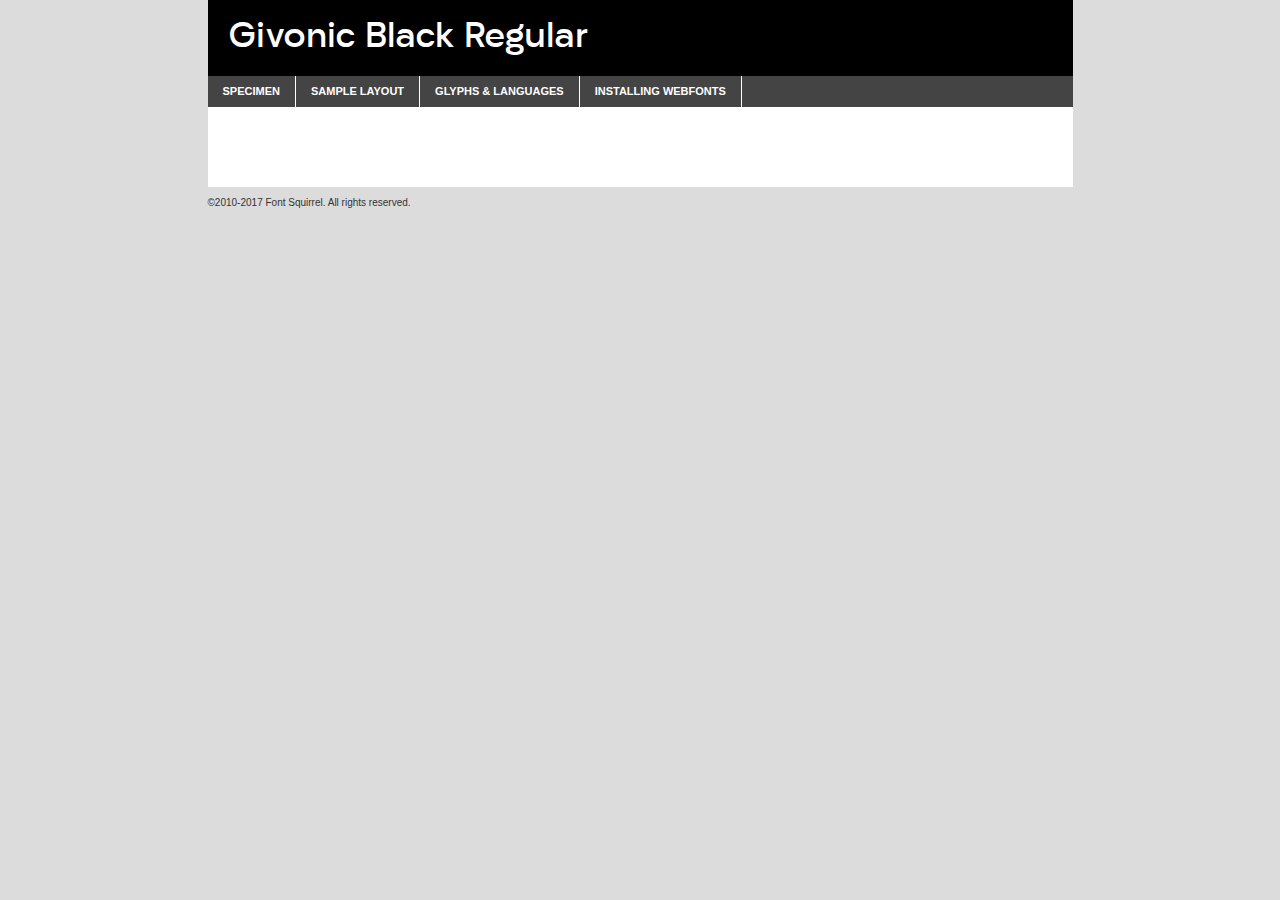
<file: common/css/font/givonic-semibold-demo.html>
<!DOCTYPE html PUBLIC "-//W3C//DTD XHTML 1.0 Transitional//EN"
	"http://www.w3.org/TR/xhtml1/DTD/xhtml1-transitional.dtd">

<html xmlns="http://www.w3.org/1999/xhtml" xml:lang="en" lang="en">
<head>
	<meta http-equiv="Content-Type" content="text/html; charset=utf-8" />
	<script src="http://ajax.googleapis.com/ajax/libs/jquery/1.7.2/jquery.min.js" type="text/javascript" charset="utf-8"></script>
	<script type="text/javascript">
	(function($){$.fn.easyTabs=function(option){var param=jQuery.extend({fadeSpeed:"fast",defaultContent:1,activeClass:'active'},option);$(this).each(function(){var thisId="#"+this.id;if(param.defaultContent==''){param.defaultContent=1;}
	if(typeof param.defaultContent=="number")
	{var defaultTab=$(thisId+" .tabs li:eq("+(param.defaultContent-1)+") a").attr('href').substr(1);}else{var defaultTab=param.defaultContent;}
	$(thisId+" .tabs li a").each(function(){var tabToHide=$(this).attr('href').substr(1);$("#"+tabToHide).addClass('easytabs-tab-content');});hideAll();changeContent(defaultTab);function hideAll(){$(thisId+" .easytabs-tab-content").hide();}
	function changeContent(tabId){hideAll();$(thisId+" .tabs li").removeClass(param.activeClass);$(thisId+" .tabs li a[href=#"+tabId+"]").closest('li').addClass(param.activeClass);if(param.fadeSpeed!="none")
	{$(thisId+" #"+tabId).fadeIn(param.fadeSpeed);}else{$(thisId+" #"+tabId).show();}}
	$(thisId+" .tabs li").click(function(){var tabId=$(this).find('a').attr('href').substr(1);changeContent(tabId);return false;});});}})(jQuery);
	</script>
	<link rel="stylesheet" href="specimen_files/specimen_stylesheet.css" type="text/css" charset="utf-8" />
	<link rel="stylesheet" href="stylesheet.css" type="text/css" charset="utf-8" />

	<style type="text/css">
					body{
				font-family: 'givonicsemibold';
							}
		</style>

	<title>Givonic Black Regular Specimen</title>
	
	
	<script type="text/javascript" charset="utf-8">
		$(document).ready(function() {
			$('#container').easyTabs({defaultContent:1});
		});
	</script>
</head>

<body>
<div id="container">
	<div id="header">
		Givonic Black Regular	</div>
	<ul class="tabs">
		<li><a href="#specimen">Specimen</a></li>
		<li><a href="#layout">Sample Layout</a></li>
				<li><a href="#glyphs">Glyphs &amp; Languages</a></li>
		<li><a href="#installing">Installing Webfonts</a></li>
		
	</ul>
	
	<div id="main_content">

		
			<div id="specimen">
		
				<div class="section">
					<div class="grid12 firstcol">
						<div class="huge">AaBb</div>
					</div>
				</div>
		
				<div class="section">
					<div class="glyph_range">A&#x200B;B&#x200b;C&#x200b;D&#x200b;E&#x200b;F&#x200b;G&#x200b;H&#x200b;I&#x200b;J&#x200b;K&#x200b;L&#x200b;M&#x200b;N&#x200b;O&#x200b;P&#x200b;Q&#x200b;R&#x200b;S&#x200b;T&#x200b;U&#x200b;V&#x200b;W&#x200b;X&#x200b;Y&#x200b;Z&#x200b;a&#x200b;b&#x200b;c&#x200b;d&#x200b;e&#x200b;f&#x200b;g&#x200b;h&#x200b;i&#x200b;j&#x200b;k&#x200b;l&#x200b;m&#x200b;n&#x200b;o&#x200b;p&#x200b;q&#x200b;r&#x200b;s&#x200b;t&#x200b;u&#x200b;v&#x200b;w&#x200b;x&#x200b;y&#x200b;z&#x200b;1&#x200b;2&#x200b;3&#x200b;4&#x200b;5&#x200b;6&#x200b;7&#x200b;8&#x200b;9&#x200b;0&#x200b;&amp;&#x200b;.&#x200b;,&#x200b;?&#x200b;!&#x200b;&#64;&#x200b;(&#x200b;)&#x200b;#&#x200b;$&#x200b;%&#x200b;*&#x200b;+&#x200b;-&#x200b;=&#x200b;:&#x200b;;</div>
				</div>
				<div class="section">
					<div class="grid12 firstcol">
						<table class="sample_table">
							<tr><td>10</td><td class="size10">abcdefghijklmnopqrstuvwxyzABCDEFGHIJKLMNOPQRSTUVWXYZ0123456789abcdefghijklmnopqrstuvwxyzABCDEFGHIJKLMNOPQRSTUVWXYZ0123456789abcdefghijklmnopqrstuvwxyzABCDEFGHIJKLMNOPQRSTUVWXYZ</td></tr>
							<tr><td>11</td><td class="size11">abcdefghijklmnopqrstuvwxyzABCDEFGHIJKLMNOPQRSTUVWXYZ0123456789abcdefghijklmnopqrstuvwxyzABCDEFGHIJKLMNOPQRSTUVWXYZ0123456789abcdefghijklmnopqrstuvwxyzABCDEFGHIJKLMNOPQRSTUVWXYZ</td></tr>
							<tr><td>12</td><td class="size12">abcdefghijklmnopqrstuvwxyzABCDEFGHIJKLMNOPQRSTUVWXYZ0123456789abcdefghijklmnopqrstuvwxyzABCDEFGHIJKLMNOPQRSTUVWXYZ0123456789abcdefghijklmnopqrstuvwxyzABCDEFGHIJKLMNOPQRSTUVWXYZ</td></tr>
							<tr><td>13</td><td class="size13">abcdefghijklmnopqrstuvwxyzABCDEFGHIJKLMNOPQRSTUVWXYZ0123456789abcdefghijklmnopqrstuvwxyzABCDEFGHIJKLMNOPQRSTUVWXYZ0123456789abcdefghijklmnopqrstuvwxyzABCDEFGHIJKLMNOPQRSTUVWXYZ</td></tr>
							<tr><td>14</td><td class="size14">abcdefghijklmnopqrstuvwxyzABCDEFGHIJKLMNOPQRSTUVWXYZ0123456789abcdefghijklmnopqrstuvwxyzABCDEFGHIJKLMNOPQRSTUVWXYZ0123456789abcdefghijklmnopqrstuvwxyzABCDEFGHIJKLMNOPQRSTUVWXYZ</td></tr>
							<tr><td>16</td><td class="size16">abcdefghijklmnopqrstuvwxyzABCDEFGHIJKLMNOPQRSTUVWXYZ0123456789abcdefghijklmnopqrstuvwxyzABCDEFGHIJKLMNOPQRSTUVWXYZ</td></tr>
							<tr><td>18</td><td class="size18">abcdefghijklmnopqrstuvwxyzABCDEFGHIJKLMNOPQRSTUVWXYZ0123456789abcdefghijklmnopqrstuvwxyzABCDEFGHIJKLMNOPQRSTUVWXYZ</td></tr>
							<tr><td>20</td><td class="size20">abcdefghijklmnopqrstuvwxyzABCDEFGHIJKLMNOPQRSTUVWXYZ0123456789abcdefghijklmnopqrstuvwxyzABCDEFGHIJKLMNOPQRSTUVWXYZ</td></tr>
							<tr><td>24</td><td class="size24">abcdefghijklmnopqrstuvwxyzABCDEFGHIJKLMNOPQRSTUVWXYZ0123456789abcdefghijklmnopqrstuvwxyzABCDEFGHIJKLMNOPQRSTUVWXYZ</td></tr>
							<tr><td>30</td><td class="size30">abcdefghijklmnopqrstuvwxyzABCDEFGHIJKLMNOPQRSTUVWXYZ0123456789abcdefghijklmnopqrstuvwxyzABCDEFGHIJKLMNOPQRSTUVWXYZ</td></tr>
							<tr><td>36</td><td class="size36">abcdefghijklmnopqrstuvwxyzABCDEFGHIJKLMNOPQRSTUVWXYZ0123456789abcdefghijklmnopqrstuvwxyzABCDEFGHIJKLMNOPQRSTUVWXYZ</td></tr>
							<tr><td>48</td><td class="size48">abcdefghijklmnopqrstuvwxyzABCDEFGHIJKLMNOPQRSTUVWXYZ0123456789abcdefghijklmnopqrstuvwxyzABCDEFGHIJKLMNOPQRSTUVWXYZ</td></tr>
							<tr><td>60</td><td class="size60">abcdefghijklmnopqrstuvwxyzABCDEFGHIJKLMNOPQRSTUVWXYZ0123456789abcdefghijklmnopqrstuvwxyzABCDEFGHIJKLMNOPQRSTUVWXYZ</td></tr>
							<tr><td>72</td><td class="size72">abcdefghijklmnopqrstuvwxyzABCDEFGHIJKLMNOPQRSTUVWXYZ0123456789abcdefghijklmnopqrstuvwxyzABCDEFGHIJKLMNOPQRSTUVWXYZ</td></tr>
							<tr><td>90</td><td class="size90">abcdefghijklmnopqrstuvwxyzABCDEFGHIJKLMNOPQRSTUVWXYZ0123456789abcdefghijklmnopqrstuvwxyzABCDEFGHIJKLMNOPQRSTUVWXYZ</td></tr>
						</table>
				
					</div>
			
				</div>
		
		
		
								<div class="section" id="bodycomparison">


										<div id="xheight">
				<div class="fontbody">&#x25FC;&#x25FC;&#x25FC;&#x25FC;&#x25FC;&#x25FC;&#x25FC;&#x25FC;&#x25FC;&#x25FC;&#x25FC;&#x25FC;&#x25FC;&#x25FC;&#x25FC;&#x25FC;&#x25FC;&#x25FC;&#x25FC;&#x25FC;&#x25FC;&#x25FC;&#x25FC;&#x25FC;&#x25FC;&#x25FC;&#x25FC;&#x25FC;&#x25FC;&#x25FC;&#x25FC;&#x25FC;&#x25FC;&#x25FC;&#x25FC;&#x25FC;&#x25FC;&#x25FC;&#x25FC;&#x25FC;&#x25FC;&#x25FC;&#x25FC;&#x25FC;&#x25FC;&#x25FC;&#x25FC;&#x25FC;&#x25FC;&#x25FC;&#x25FC;&#x25FC;&#x25FC;&#x25FC;&#x25FC;&#x25FC;&#x25FC;&#x25FC;&#x25FC;&#x25FC;&#x25FC;&#x25FC;&#x25FC;&#x25FC;&#x25FC;&#x25FC;&#x25FC;&#x25FC;&#x25FC;&#x25FC;&#x25FC;&#x25FC;&#x25FC;&#x25FC;&#x25FC;&#x25FC;&#x25FC;&#x25FC;&#x25FC;&#x25FC;&#x25FC;&#x25FC;&#x25FC;&#x25FC;&#x25FC;&#x25FC;&#x25FC;&#x25FC;&#x25FC;&#x25FC;&#x25FC;&#x25FC;&#x25FC;&#x25FC;&#x25FC;&#x25FC;&#x25FC;&#x25FC;&#x25FC;body</div><div class="arialbody">body</div><div class="verdanabody">body</div><div class="georgiabody">body</div></div>
										<div class="fontbody" style="z-index:1">
											body<span>Givonic Black Regular</span>
										</div>
										<div class="arialbody" style="z-index:1">
											body<span>Arial</span>
										</div>
										<div class="verdanabody" style="z-index:1">
											body<span>Verdana</span>
										</div>
										<div class="georgiabody" style="z-index:1">
											body<span>Georgia</span>
										</div>



								</div>
		
		
				<div class="section psample psample_row1" id="">
					
					<div class="grid2 firstcol">
						<p class="size10"><span>10.</span>Aenean lacinia bibendum nulla sed consectetur. Fusce dapibus, tellus ac cursus commodo, tortor mauris condimentum nibh, ut fermentum massa justo sit amet risus. Nullam id dolor id nibh ultricies vehicula ut id elit. Cum sociis natoque penatibus et magnis dis parturient montes, nascetur ridiculus mus. Nulla vitae elit libero, a pharetra augue.</p>
			
					</div>
					<div class="grid3">
						<p class="size11"><span>11.</span>Aenean lacinia bibendum nulla sed consectetur. Fusce dapibus, tellus ac cursus commodo, tortor mauris condimentum nibh, ut fermentum massa justo sit amet risus. Nullam id dolor id nibh ultricies vehicula ut id elit. Cum sociis natoque penatibus et magnis dis parturient montes, nascetur ridiculus mus. Nulla vitae elit libero, a pharetra augue.</p>
			
					</div>
					<div class="grid3">
						<p class="size12"><span>12.</span>Aenean lacinia bibendum nulla sed consectetur. Fusce dapibus, tellus ac cursus commodo, tortor mauris condimentum nibh, ut fermentum massa justo sit amet risus. Nullam id dolor id nibh ultricies vehicula ut id elit. Cum sociis natoque penatibus et magnis dis parturient montes, nascetur ridiculus mus. Nulla vitae elit libero, a pharetra augue.</p>
			
					</div>
					<div class="grid4">
						<p class="size13"><span>13.</span>Aenean lacinia bibendum nulla sed consectetur. Fusce dapibus, tellus ac cursus commodo, tortor mauris condimentum nibh, ut fermentum massa justo sit amet risus. Nullam id dolor id nibh ultricies vehicula ut id elit. Cum sociis natoque penatibus et magnis dis parturient montes, nascetur ridiculus mus. Nulla vitae elit libero, a pharetra augue.</p>
			
					</div>
					<div class="white_blend"></div>
					
				</div>
				<div class="section psample psample_row2" id="">
					<div class="grid3 firstcol">
						<p class="size14"><span>14.</span>Aenean lacinia bibendum nulla sed consectetur. Fusce dapibus, tellus ac cursus commodo, tortor mauris condimentum nibh, ut fermentum massa justo sit amet risus. Nullam id dolor id nibh ultricies vehicula ut id elit. Cum sociis natoque penatibus et magnis dis parturient montes, nascetur ridiculus mus. Nulla vitae elit libero, a pharetra augue.</p>
			
					</div>
					<div class="grid4">
						<p class="size16"><span>16.</span>Aenean lacinia bibendum nulla sed consectetur. Fusce dapibus, tellus ac cursus commodo, tortor mauris condimentum nibh, ut fermentum massa justo sit amet risus. Nullam id dolor id nibh ultricies vehicula ut id elit. Cum sociis natoque penatibus et magnis dis parturient montes, nascetur ridiculus mus. Nulla vitae elit libero, a pharetra augue.</p>
			
					</div>
					<div class="grid5">
						<p class="size18"><span>18.</span>Aenean lacinia bibendum nulla sed consectetur. Fusce dapibus, tellus ac cursus commodo, tortor mauris condimentum nibh, ut fermentum massa justo sit amet risus. Nullam id dolor id nibh ultricies vehicula ut id elit. Cum sociis natoque penatibus et magnis dis parturient montes, nascetur ridiculus mus. Nulla vitae elit libero, a pharetra augue.</p>
			
					</div>

					<div class="white_blend"></div>

				</div>
				
				<div class="section psample psample_row3" id="">
					<div class="grid5 firstcol">
						<p class="size20"><span>20.</span>Aenean lacinia bibendum nulla sed consectetur. Fusce dapibus, tellus ac cursus commodo, tortor mauris condimentum nibh, ut fermentum massa justo sit amet risus. Nullam id dolor id nibh ultricies vehicula ut id elit. Cum sociis natoque penatibus et magnis dis parturient montes, nascetur ridiculus mus. Nulla vitae elit libero, a pharetra augue.</p>
					</div>
					<div class="grid7">
						<p class="size24"><span>24.</span>Aenean lacinia bibendum nulla sed consectetur. Fusce dapibus, tellus ac cursus commodo, tortor mauris condimentum nibh, ut fermentum massa justo sit amet risus. Nullam id dolor id nibh ultricies vehicula ut id elit. Cum sociis natoque penatibus et magnis dis parturient montes, nascetur ridiculus mus. Nulla vitae elit libero, a pharetra augue.</p>
					</div>
					
					<div class="white_blend"></div>
					
				</div>
				
				<div class="section psample psample_row4" id="">
					<div class="grid12 firstcol">
						<p class="size30"><span>30.</span>Aenean lacinia bibendum nulla sed consectetur. Fusce dapibus, tellus ac cursus commodo, tortor mauris condimentum nibh, ut fermentum massa justo sit amet risus. Nullam id dolor id nibh ultricies vehicula ut id elit. Cum sociis natoque penatibus et magnis dis parturient montes, nascetur ridiculus mus. Nulla vitae elit libero, a pharetra augue.</p>
					</div>
					<div class="white_blend"></div>
					
				</div>
				
				
				
				<div class="section psample psample_row1 fullreverse">
					<div class="grid2 firstcol">
						<p class="size10"><span>10.</span>Aenean lacinia bibendum nulla sed consectetur. Fusce dapibus, tellus ac cursus commodo, tortor mauris condimentum nibh, ut fermentum massa justo sit amet risus. Nullam id dolor id nibh ultricies vehicula ut id elit. Cum sociis natoque penatibus et magnis dis parturient montes, nascetur ridiculus mus. Nulla vitae elit libero, a pharetra augue.</p>
			
					</div>
					<div class="grid3">
						<p class="size11"><span>11.</span>Aenean lacinia bibendum nulla sed consectetur. Fusce dapibus, tellus ac cursus commodo, tortor mauris condimentum nibh, ut fermentum massa justo sit amet risus. Nullam id dolor id nibh ultricies vehicula ut id elit. Cum sociis natoque penatibus et magnis dis parturient montes, nascetur ridiculus mus. Nulla vitae elit libero, a pharetra augue.</p>
			
					</div>
					<div class="grid3">
						<p class="size12"><span>12.</span>Aenean lacinia bibendum nulla sed consectetur. Fusce dapibus, tellus ac cursus commodo, tortor mauris condimentum nibh, ut fermentum massa justo sit amet risus. Nullam id dolor id nibh ultricies vehicula ut id elit. Cum sociis natoque penatibus et magnis dis parturient montes, nascetur ridiculus mus. Nulla vitae elit libero, a pharetra augue.</p>
			
					</div>
					<div class="grid4">
						<p class="size13"><span>13.</span>Aenean lacinia bibendum nulla sed consectetur. Fusce dapibus, tellus ac cursus commodo, tortor mauris condimentum nibh, ut fermentum massa justo sit amet risus. Nullam id dolor id nibh ultricies vehicula ut id elit. Cum sociis natoque penatibus et magnis dis parturient montes, nascetur ridiculus mus. Nulla vitae elit libero, a pharetra augue.</p>
			
					</div>
					<div class="black_blend"></div>
					
				</div>
				
				<div class="section psample psample_row2 fullreverse">
					<div class="grid3 firstcol">
						<p class="size14"><span>14.</span>Aenean lacinia bibendum nulla sed consectetur. Fusce dapibus, tellus ac cursus commodo, tortor mauris condimentum nibh, ut fermentum massa justo sit amet risus. Nullam id dolor id nibh ultricies vehicula ut id elit. Cum sociis natoque penatibus et magnis dis parturient montes, nascetur ridiculus mus. Nulla vitae elit libero, a pharetra augue.</p>
			
					</div>
					<div class="grid4">
						<p class="size16"><span>16.</span>Aenean lacinia bibendum nulla sed consectetur. Fusce dapibus, tellus ac cursus commodo, tortor mauris condimentum nibh, ut fermentum massa justo sit amet risus. Nullam id dolor id nibh ultricies vehicula ut id elit. Cum sociis natoque penatibus et magnis dis parturient montes, nascetur ridiculus mus. Nulla vitae elit libero, a pharetra augue.</p>
			
					</div>
					<div class="grid5">
						<p class="size18"><span>18.</span>Aenean lacinia bibendum nulla sed consectetur. Fusce dapibus, tellus ac cursus commodo, tortor mauris condimentum nibh, ut fermentum massa justo sit amet risus. Nullam id dolor id nibh ultricies vehicula ut id elit. Cum sociis natoque penatibus et magnis dis parturient montes, nascetur ridiculus mus. Nulla vitae elit libero, a pharetra augue.</p>
			
					</div>
					<div class="black_blend"></div>

				</div>
				
				<div class="section psample fullreverse psample_row3" id="">
					<div class="grid5 firstcol">
						<p class="size20"><span>20.</span>Aenean lacinia bibendum nulla sed consectetur. Fusce dapibus, tellus ac cursus commodo, tortor mauris condimentum nibh, ut fermentum massa justo sit amet risus. Nullam id dolor id nibh ultricies vehicula ut id elit. Cum sociis natoque penatibus et magnis dis parturient montes, nascetur ridiculus mus. Nulla vitae elit libero, a pharetra augue.</p>
					</div>
					<div class="grid7">
						<p class="size24"><span>24.</span>Aenean lacinia bibendum nulla sed consectetur. Fusce dapibus, tellus ac cursus commodo, tortor mauris condimentum nibh, ut fermentum massa justo sit amet risus. Nullam id dolor id nibh ultricies vehicula ut id elit. Cum sociis natoque penatibus et magnis dis parturient montes, nascetur ridiculus mus. Nulla vitae elit libero, a pharetra augue.</p>
					</div>
					
					<div class="black_blend"></div>
					
				</div>
				
				<div class="section psample fullreverse psample_row4" id="" style="border-bottom: 20px #000 solid;">
					<div class="grid12 firstcol">
						<p class="size30"><span>30.</span>Aenean lacinia bibendum nulla sed consectetur. Fusce dapibus, tellus ac cursus commodo, tortor mauris condimentum nibh, ut fermentum massa justo sit amet risus. Nullam id dolor id nibh ultricies vehicula ut id elit. Cum sociis natoque penatibus et magnis dis parturient montes, nascetur ridiculus mus. Nulla vitae elit libero, a pharetra augue.</p>
					</div>
					<div class="black_blend"></div>
					
				</div>
				
				
				
				
			</div>
			
			<div id="layout">
				
				<div class="section">
					
					<div class="grid12 firstcol">
						<h1>Lorem Ipsum Dolor</h1>
						<h2>Etiam porta sem malesuada magna mollis euismod</h2>
						
						<p class="byline">By <a href="#link">Aenean Lacinia</a></p>
					</div>
				</div>
				<div class="section">
					<div class="grid8 firstcol">
						<p class="large">Donec sed odio dui. Morbi leo risus, porta ac consectetur ac, vestibulum at eros. Fusce dapibus, tellus ac cursus commodo, tortor mauris condimentum nibh, ut fermentum massa justo sit amet risus. </p>

						
						<h3>Pellentesque ornare sem</h3>

						<p>Maecenas sed diam eget risus varius blandit sit amet non magna. Maecenas faucibus mollis interdum. Donec ullamcorper nulla non metus auctor fringilla. Nullam id dolor id nibh ultricies vehicula ut id elit. Nullam id dolor id nibh ultricies vehicula ut id elit. </p>

						<p>Aenean eu leo quam. Pellentesque ornare sem lacinia quam venenatis vestibulum. Lorem ipsum dolor sit amet, consectetur adipiscing elit. Cum sociis natoque penatibus et magnis dis parturient montes, nascetur ridiculus mus. </p>

						<p>Nulla vitae elit libero, a pharetra augue. Praesent commodo cursus magna, vel scelerisque nisl consectetur et. Aenean lacinia bibendum nulla sed consectetur. </p>

						<p>Nullam quis risus eget urna mollis ornare vel eu leo. Nullam quis risus eget urna mollis ornare vel eu leo. Maecenas sed diam eget risus varius blandit sit amet non magna. Donec ullamcorper nulla non metus auctor fringilla. </p>

						<h3>Cras mattis consectetur</h3>

						<p>Aenean eu leo quam. Pellentesque ornare sem lacinia quam venenatis vestibulum. Aenean lacinia bibendum nulla sed consectetur. Integer posuere erat a ante venenatis dapibus posuere velit aliquet. Cras mattis consectetur purus sit amet fermentum. </p>

						<p>Nullam id dolor id nibh ultricies vehicula ut id elit. Nullam quis risus eget urna mollis ornare vel eu leo. Cras mattis consectetur purus sit amet fermentum.</p>
					</div>
					
					<div class="grid4 sidebar">
						
						<div class="box reverse">
							<p class="last">Nullam quis risus eget urna mollis ornare vel eu leo. Donec ullamcorper nulla non metus auctor fringilla. Cras mattis consectetur purus sit amet fermentum. Sed posuere consectetur est at lobortis. Lorem ipsum dolor sit amet, consectetur adipiscing elit. </p>
						</div>
						
						<p class="caption">Maecenas sed diam eget risus varius.</p>

						<p>Vestibulum id ligula porta felis euismod semper. Integer posuere erat a ante venenatis dapibus posuere velit aliquet. Vestibulum id ligula porta felis euismod semper. Sed posuere consectetur est at lobortis. Maecenas sed diam eget risus varius blandit sit amet non magna. Fusce dapibus, tellus ac cursus commodo, tortor mauris condimentum nibh, ut fermentum massa justo sit amet risus. </p>

					

						<p>Duis mollis, est non commodo luctus, nisi erat porttitor ligula, eget lacinia odio sem nec elit. Aenean lacinia bibendum nulla sed consectetur. Vivamus sagittis lacus vel augue laoreet rutrum faucibus dolor auctor. Aenean lacinia bibendum nulla sed consectetur. Nullam quis risus eget urna mollis ornare vel eu leo. </p>

						<p>Praesent commodo cursus magna, vel scelerisque nisl consectetur et. Donec ullamcorper nulla non metus auctor fringilla. Maecenas faucibus mollis interdum. Fusce dapibus, tellus ac cursus commodo, tortor mauris condimentum nibh, ut fermentum massa justo sit amet risus. </p>

					</div>
				</div>
				
			</div>


			



		<div id="glyphs">
			<div class="section">
				<div class="grid12 firstcol">
			
				<h1>Language Support</h1>
				<p>The subset of Givonic Black Regular in this kit supports the following languages:<br />
			
					Albanian, Basque, Breton, Chamorro, Danish, Dutch, English, Faroese, Finnish, French, Frisian, Galician, German, Icelandic, Italian, Malagasy, Norwegian, Portuguese, Spanish, Alsatian, Aragonese, Arapaho, Arrernte, Asturian, Aymara, Bislama, Cebuano, Corsican, Fijian, French_creole, Genoese, Gilbertese, Greenlandic, Haitian_creole, Hiligaynon, Hmong, Hopi, Ibanag, Iloko_ilokano, Indonesian, Interglossa_glosa, Interlingua, Irish_gaelic, Jerriais, Lojban, Lombard, Luxembourgeois, Manx, Mohawk, Norfolk_pitcairnese, Occitan, Oromo, Pangasinan, Papiamento, Piedmontese, Potawatomi, Rhaeto-romance, Romansh, Rotokas, Sami_lule, Samoan, Sardinian, Scots_gaelic, Seychelles_creole, Shona, Sicilian, Somali, Southern_ndebele, Swahili, Swati_swazi, Tagalog_filipino_pilipino, Tetum, Tok_pisin, Uyghur_latinized, Volapuk, Walloon, Warlpiri, Xhosa, Yapese, Zulu, Latinbasic, Ubasic, Demo				</p>
				<h1>Glyph Chart</h1>
				<p>The subset of Givonic Black Regular in this kit includes all the glyphs listed below. Unicode entities are included above each glyph to help you insert individual characters into your layout.</p>
				<div id="glyph_chart">
			
																														 <div><p>&amp;#13;</p>&#13;</div>
																				 <div><p>&amp;#32;</p>&#32;</div>
																				 <div><p>&amp;#33;</p>&#33;</div>
																				 <div><p>&amp;#34;</p>&#34;</div>
																				 <div><p>&amp;#35;</p>&#35;</div>
																				 <div><p>&amp;#36;</p>&#36;</div>
																				 <div><p>&amp;#37;</p>&#37;</div>
																				 <div><p>&amp;#38;</p>&#38;</div>
																				 <div><p>&amp;#39;</p>&#39;</div>
																				 <div><p>&amp;#40;</p>&#40;</div>
																				 <div><p>&amp;#41;</p>&#41;</div>
																				 <div><p>&amp;#42;</p>&#42;</div>
																				 <div><p>&amp;#43;</p>&#43;</div>
																				 <div><p>&amp;#44;</p>&#44;</div>
																				 <div><p>&amp;#45;</p>&#45;</div>
																				 <div><p>&amp;#46;</p>&#46;</div>
																				 <div><p>&amp;#47;</p>&#47;</div>
																				 <div><p>&amp;#48;</p>&#48;</div>
																				 <div><p>&amp;#49;</p>&#49;</div>
																				 <div><p>&amp;#50;</p>&#50;</div>
																				 <div><p>&amp;#51;</p>&#51;</div>
																				 <div><p>&amp;#52;</p>&#52;</div>
																				 <div><p>&amp;#53;</p>&#53;</div>
																				 <div><p>&amp;#54;</p>&#54;</div>
																				 <div><p>&amp;#55;</p>&#55;</div>
																				 <div><p>&amp;#56;</p>&#56;</div>
																				 <div><p>&amp;#57;</p>&#57;</div>
																				 <div><p>&amp;#58;</p>&#58;</div>
																				 <div><p>&amp;#59;</p>&#59;</div>
																				 <div><p>&amp;#60;</p>&#60;</div>
																				 <div><p>&amp;#61;</p>&#61;</div>
																				 <div><p>&amp;#62;</p>&#62;</div>
																				 <div><p>&amp;#63;</p>&#63;</div>
																				 <div><p>&amp;#64;</p>&#64;</div>
																				 <div><p>&amp;#65;</p>&#65;</div>
																				 <div><p>&amp;#66;</p>&#66;</div>
																				 <div><p>&amp;#67;</p>&#67;</div>
																				 <div><p>&amp;#68;</p>&#68;</div>
																				 <div><p>&amp;#69;</p>&#69;</div>
																				 <div><p>&amp;#70;</p>&#70;</div>
																				 <div><p>&amp;#71;</p>&#71;</div>
																				 <div><p>&amp;#72;</p>&#72;</div>
																				 <div><p>&amp;#73;</p>&#73;</div>
																				 <div><p>&amp;#74;</p>&#74;</div>
																				 <div><p>&amp;#75;</p>&#75;</div>
																				 <div><p>&amp;#76;</p>&#76;</div>
																				 <div><p>&amp;#77;</p>&#77;</div>
																				 <div><p>&amp;#78;</p>&#78;</div>
																				 <div><p>&amp;#79;</p>&#79;</div>
																				 <div><p>&amp;#80;</p>&#80;</div>
																				 <div><p>&amp;#81;</p>&#81;</div>
																				 <div><p>&amp;#82;</p>&#82;</div>
																				 <div><p>&amp;#83;</p>&#83;</div>
																				 <div><p>&amp;#84;</p>&#84;</div>
																				 <div><p>&amp;#85;</p>&#85;</div>
																				 <div><p>&amp;#86;</p>&#86;</div>
																				 <div><p>&amp;#87;</p>&#87;</div>
																				 <div><p>&amp;#88;</p>&#88;</div>
																				 <div><p>&amp;#89;</p>&#89;</div>
																				 <div><p>&amp;#90;</p>&#90;</div>
																				 <div><p>&amp;#91;</p>&#91;</div>
																				 <div><p>&amp;#92;</p>&#92;</div>
																				 <div><p>&amp;#93;</p>&#93;</div>
																				 <div><p>&amp;#94;</p>&#94;</div>
																				 <div><p>&amp;#95;</p>&#95;</div>
																				 <div><p>&amp;#96;</p>&#96;</div>
																				 <div><p>&amp;#97;</p>&#97;</div>
																				 <div><p>&amp;#98;</p>&#98;</div>
																				 <div><p>&amp;#99;</p>&#99;</div>
																				 <div><p>&amp;#100;</p>&#100;</div>
																				 <div><p>&amp;#101;</p>&#101;</div>
																				 <div><p>&amp;#102;</p>&#102;</div>
																				 <div><p>&amp;#103;</p>&#103;</div>
																				 <div><p>&amp;#104;</p>&#104;</div>
																				 <div><p>&amp;#105;</p>&#105;</div>
																				 <div><p>&amp;#106;</p>&#106;</div>
																				 <div><p>&amp;#107;</p>&#107;</div>
																				 <div><p>&amp;#108;</p>&#108;</div>
																				 <div><p>&amp;#109;</p>&#109;</div>
																				 <div><p>&amp;#110;</p>&#110;</div>
																				 <div><p>&amp;#111;</p>&#111;</div>
																				 <div><p>&amp;#112;</p>&#112;</div>
																				 <div><p>&amp;#113;</p>&#113;</div>
																				 <div><p>&amp;#114;</p>&#114;</div>
																				 <div><p>&amp;#115;</p>&#115;</div>
																				 <div><p>&amp;#116;</p>&#116;</div>
																				 <div><p>&amp;#117;</p>&#117;</div>
																				 <div><p>&amp;#118;</p>&#118;</div>
																				 <div><p>&amp;#119;</p>&#119;</div>
																				 <div><p>&amp;#120;</p>&#120;</div>
																				 <div><p>&amp;#121;</p>&#121;</div>
																				 <div><p>&amp;#122;</p>&#122;</div>
																				 <div><p>&amp;#123;</p>&#123;</div>
																				 <div><p>&amp;#124;</p>&#124;</div>
																				 <div><p>&amp;#125;</p>&#125;</div>
																				 <div><p>&amp;#126;</p>&#126;</div>
																				 <div><p>&amp;#160;</p>&#160;</div>
																				 <div><p>&amp;#161;</p>&#161;</div>
																				 <div><p>&amp;#162;</p>&#162;</div>
																				 <div><p>&amp;#163;</p>&#163;</div>
																				 <div><p>&amp;#165;</p>&#165;</div>
																				 <div><p>&amp;#168;</p>&#168;</div>
																				 <div><p>&amp;#169;</p>&#169;</div>
																				 <div><p>&amp;#170;</p>&#170;</div>
																				 <div><p>&amp;#173;</p>&#173;</div>
																				 <div><p>&amp;#174;</p>&#174;</div>
																				 <div><p>&amp;#175;</p>&#175;</div>
																				 <div><p>&amp;#176;</p>&#176;</div>
																				 <div><p>&amp;#177;</p>&#177;</div>
																				 <div><p>&amp;#178;</p>&#178;</div>
																				 <div><p>&amp;#179;</p>&#179;</div>
																				 <div><p>&amp;#180;</p>&#180;</div>
																				 <div><p>&amp;#183;</p>&#183;</div>
																				 <div><p>&amp;#184;</p>&#184;</div>
																				 <div><p>&amp;#185;</p>&#185;</div>
																				 <div><p>&amp;#186;</p>&#186;</div>
																				 <div><p>&amp;#188;</p>&#188;</div>
																				 <div><p>&amp;#189;</p>&#189;</div>
																				 <div><p>&amp;#190;</p>&#190;</div>
																				 <div><p>&amp;#191;</p>&#191;</div>
																				 <div><p>&amp;#192;</p>&#192;</div>
																				 <div><p>&amp;#193;</p>&#193;</div>
																				 <div><p>&amp;#194;</p>&#194;</div>
																				 <div><p>&amp;#195;</p>&#195;</div>
																				 <div><p>&amp;#196;</p>&#196;</div>
																				 <div><p>&amp;#197;</p>&#197;</div>
																				 <div><p>&amp;#198;</p>&#198;</div>
																				 <div><p>&amp;#199;</p>&#199;</div>
																				 <div><p>&amp;#200;</p>&#200;</div>
																				 <div><p>&amp;#201;</p>&#201;</div>
																				 <div><p>&amp;#202;</p>&#202;</div>
																				 <div><p>&amp;#203;</p>&#203;</div>
																				 <div><p>&amp;#204;</p>&#204;</div>
																				 <div><p>&amp;#205;</p>&#205;</div>
																				 <div><p>&amp;#206;</p>&#206;</div>
																				 <div><p>&amp;#207;</p>&#207;</div>
																				 <div><p>&amp;#208;</p>&#208;</div>
																				 <div><p>&amp;#209;</p>&#209;</div>
																				 <div><p>&amp;#210;</p>&#210;</div>
																				 <div><p>&amp;#211;</p>&#211;</div>
																				 <div><p>&amp;#212;</p>&#212;</div>
																				 <div><p>&amp;#213;</p>&#213;</div>
																				 <div><p>&amp;#214;</p>&#214;</div>
																				 <div><p>&amp;#215;</p>&#215;</div>
																				 <div><p>&amp;#216;</p>&#216;</div>
																				 <div><p>&amp;#217;</p>&#217;</div>
																				 <div><p>&amp;#218;</p>&#218;</div>
																				 <div><p>&amp;#219;</p>&#219;</div>
																				 <div><p>&amp;#220;</p>&#220;</div>
																				 <div><p>&amp;#221;</p>&#221;</div>
																				 <div><p>&amp;#222;</p>&#222;</div>
																				 <div><p>&amp;#223;</p>&#223;</div>
																				 <div><p>&amp;#224;</p>&#224;</div>
																				 <div><p>&amp;#225;</p>&#225;</div>
																				 <div><p>&amp;#226;</p>&#226;</div>
																				 <div><p>&amp;#227;</p>&#227;</div>
																				 <div><p>&amp;#228;</p>&#228;</div>
																				 <div><p>&amp;#229;</p>&#229;</div>
																				 <div><p>&amp;#230;</p>&#230;</div>
																				 <div><p>&amp;#231;</p>&#231;</div>
																				 <div><p>&amp;#232;</p>&#232;</div>
																				 <div><p>&amp;#233;</p>&#233;</div>
																				 <div><p>&amp;#234;</p>&#234;</div>
																				 <div><p>&amp;#235;</p>&#235;</div>
																				 <div><p>&amp;#236;</p>&#236;</div>
																				 <div><p>&amp;#237;</p>&#237;</div>
																				 <div><p>&amp;#238;</p>&#238;</div>
																				 <div><p>&amp;#239;</p>&#239;</div>
																				 <div><p>&amp;#240;</p>&#240;</div>
																				 <div><p>&amp;#241;</p>&#241;</div>
																				 <div><p>&amp;#242;</p>&#242;</div>
																				 <div><p>&amp;#243;</p>&#243;</div>
																				 <div><p>&amp;#244;</p>&#244;</div>
																				 <div><p>&amp;#245;</p>&#245;</div>
																				 <div><p>&amp;#246;</p>&#246;</div>
																				 <div><p>&amp;#247;</p>&#247;</div>
																				 <div><p>&amp;#248;</p>&#248;</div>
																				 <div><p>&amp;#249;</p>&#249;</div>
																				 <div><p>&amp;#250;</p>&#250;</div>
																				 <div><p>&amp;#251;</p>&#251;</div>
																				 <div><p>&amp;#252;</p>&#252;</div>
																				 <div><p>&amp;#253;</p>&#253;</div>
																				 <div><p>&amp;#254;</p>&#254;</div>
																				 <div><p>&amp;#255;</p>&#255;</div>
																				 <div><p>&amp;#338;</p>&#338;</div>
																				 <div><p>&amp;#339;</p>&#339;</div>
																				 <div><p>&amp;#376;</p>&#376;</div>
																				 <div><p>&amp;#710;</p>&#710;</div>
																				 <div><p>&amp;#732;</p>&#732;</div>
																				 <div><p>&amp;#8192;</p>&#8192;</div>
																				 <div><p>&amp;#8193;</p>&#8193;</div>
																				 <div><p>&amp;#8194;</p>&#8194;</div>
																				 <div><p>&amp;#8195;</p>&#8195;</div>
																				 <div><p>&amp;#8196;</p>&#8196;</div>
																				 <div><p>&amp;#8197;</p>&#8197;</div>
																				 <div><p>&amp;#8198;</p>&#8198;</div>
																				 <div><p>&amp;#8199;</p>&#8199;</div>
																				 <div><p>&amp;#8200;</p>&#8200;</div>
																				 <div><p>&amp;#8201;</p>&#8201;</div>
																				 <div><p>&amp;#8202;</p>&#8202;</div>
																				 <div><p>&amp;#8208;</p>&#8208;</div>
																				 <div><p>&amp;#8209;</p>&#8209;</div>
																				 <div><p>&amp;#8210;</p>&#8210;</div>
																				 <div><p>&amp;#8211;</p>&#8211;</div>
																				 <div><p>&amp;#8212;</p>&#8212;</div>
																				 <div><p>&amp;#8216;</p>&#8216;</div>
																				 <div><p>&amp;#8217;</p>&#8217;</div>
																				 <div><p>&amp;#8218;</p>&#8218;</div>
																				 <div><p>&amp;#8220;</p>&#8220;</div>
																				 <div><p>&amp;#8221;</p>&#8221;</div>
																				 <div><p>&amp;#8222;</p>&#8222;</div>
																				 <div><p>&amp;#8226;</p>&#8226;</div>
																				 <div><p>&amp;#8230;</p>&#8230;</div>
																				 <div><p>&amp;#8239;</p>&#8239;</div>
																				 <div><p>&amp;#8287;</p>&#8287;</div>
																				 <div><p>&amp;#8364;</p>&#8364;</div>
																				 <div><p>&amp;#8482;</p>&#8482;</div>
																				 <div><p>&amp;#9724;</p>&#9724;</div>
																				 <div><p>&amp;#64257;</p>&#64257;</div>
																				 <div><p>&amp;#64258;</p>&#64258;</div>
																												</div>	
				</div>
		
		
			</div>
		</div>
		
		
		<div id="specs">
			
		</div>
	
		<div id="installing">
			<div class="section">
				<div class="grid7 firstcol">
					<h1>Installing Webfonts</h1>
					
					<p>Webfonts are supported by all major browser platforms but not all in the same way. There are currently four different font formats that must be included in order to target all browsers. This includes TTF, WOFF, EOT and SVG.</p>
					
					<h2>1. Upload your webfonts</h2>
					<p>You must upload your webfont kit to your website. They should be in or near the same directory as your CSS files.</p>
					
					<h2>2. Include the webfont stylesheet</h2>
					<p>A special CSS @font-face declaration helps the various browsers select the appropriate font it needs without causing you a bunch of headaches. Learn more about this syntax by reading the <a href="https://www.fontspring.com/blog/further-hardening-of-the-bulletproof-syntax">Fontspring blog post</a> about it. The code for it is as follows:</p>


<code>
@font-face{ 
	font-family: 'MyWebFont';
	src: url('WebFont.eot');
	src: url('WebFont.eot?#iefix') format('embedded-opentype'),
	     url('WebFont.woff') format('woff'),
	     url('WebFont.ttf') format('truetype'),
	     url('WebFont.svg#webfont') format('svg');
}
</code>

	<p>We've already gone ahead and generated the code for you. All you have to do is link to the stylesheet in your HTML, like this:</p>
	<code>&lt;link rel=&quot;stylesheet&quot; href=&quot;stylesheet.css&quot; type=&quot;text/css&quot; charset=&quot;utf-8&quot; /&gt;</code>

					<h2>3. Modify your own stylesheet</h2>
					<p>To take advantage of your new fonts, you must tell your stylesheet to use them. Look at the original @font-face declaration above and find the property called "font-family." The name linked there will be what you use to reference the font. Prepend that webfont name to the font stack in the "font-family" property, inside the selector you want to change. For example:</p>
<code>p { font-family: 'WebFont', Arial, sans-serif; }</code>

<h2>4. Test</h2>
<p>Getting webfonts to work cross-browser <em>can</em> be tricky. Use the information in the sidebar to help you if you find that fonts aren't loading in a particular browser.</p>
				</div>
				
				<div class="grid5 sidebar">
					<div class="box">
						<h2>Troubleshooting<br />Font-Face Problems</h2>
						<p>Having trouble getting your webfonts to load in your new website? Here are some tips to sort out what might be the problem.</p>

						<h3>Fonts not showing in any browser</h3>

						<p>This sounds like you need to work on the plumbing. You either did not upload the fonts to the correct directory, or you did not link the fonts properly in the CSS. If you've confirmed that all this is correct and you still have a problem, take a look at your .htaccess file and see if requests are getting intercepted.</p>

						<h3>Fonts not loading in iPhone or iPad</h3>

						<p>The most common problem here is that you are serving the fonts from an IIS server. IIS refuses to serve files that have unknown MIME types. If that is the case, you must set the MIME type for SVG to "image/svg+xml" in the server settings. Follow these instructions from Microsoft if you need help.</p>

						<h3>Fonts not loading in Firefox</h3>

						<p>The primary reason for this failure? You are still using a version Firefox older than 3.5. So upgrade already! If that isn't it, then you are very likely serving fonts from a different domain. Firefox requires that all font assets be served from the same domain. Lastly it is possible that you need to add WOFF to your list of MIME types (if you are serving via IIS.)</p>

						<h3>Fonts not loading in IE</h3>

						<p>Are you looking at Internet Explorer on an actual Windows machine or are you cheating by using a service like Adobe BrowserLab? Many of these screenshot services do not render @font-face for IE. Best to test it on a real machine.</p>

						<h3>Fonts not loading in IE9</h3>

						<p>IE9, like Firefox, requires that fonts be served from the same domain as the website. Make sure that is the case.</p>
					</div>
				</div>
			</div>
			
		</div>
	
	</div>
	<div id="footer">
		<p>&copy;2010-2017 Font Squirrel. All rights reserved.</p>
	</div>
</div>
</body>
</html>
</file>
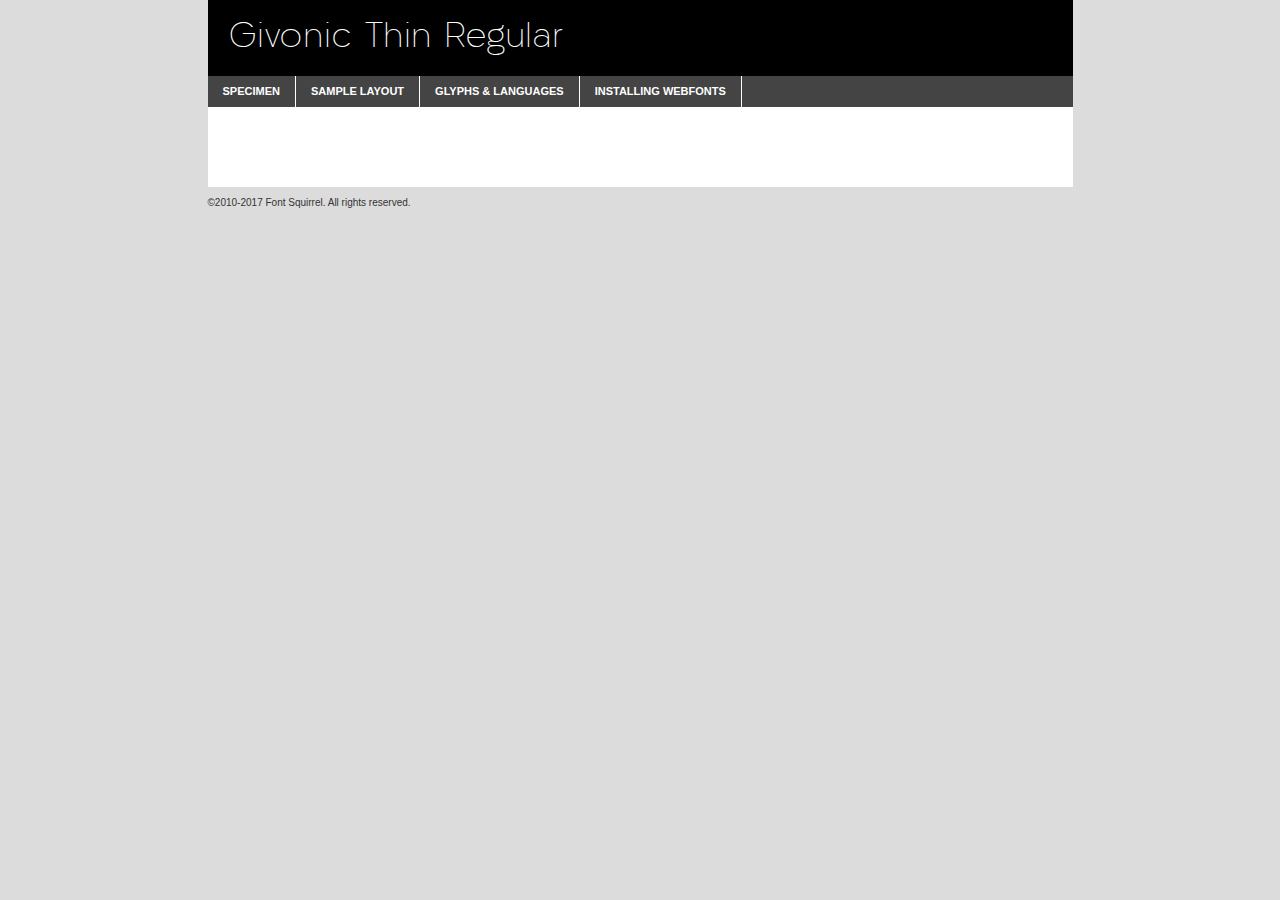
<file: common/css/font/givonic-thin-demo.html>
<!DOCTYPE html PUBLIC "-//W3C//DTD XHTML 1.0 Transitional//EN"
	"http://www.w3.org/TR/xhtml1/DTD/xhtml1-transitional.dtd">

<html xmlns="http://www.w3.org/1999/xhtml" xml:lang="en" lang="en">
<head>
	<meta http-equiv="Content-Type" content="text/html; charset=utf-8" />
	<script src="http://ajax.googleapis.com/ajax/libs/jquery/1.7.2/jquery.min.js" type="text/javascript" charset="utf-8"></script>
	<script type="text/javascript">
	(function($){$.fn.easyTabs=function(option){var param=jQuery.extend({fadeSpeed:"fast",defaultContent:1,activeClass:'active'},option);$(this).each(function(){var thisId="#"+this.id;if(param.defaultContent==''){param.defaultContent=1;}
	if(typeof param.defaultContent=="number")
	{var defaultTab=$(thisId+" .tabs li:eq("+(param.defaultContent-1)+") a").attr('href').substr(1);}else{var defaultTab=param.defaultContent;}
	$(thisId+" .tabs li a").each(function(){var tabToHide=$(this).attr('href').substr(1);$("#"+tabToHide).addClass('easytabs-tab-content');});hideAll();changeContent(defaultTab);function hideAll(){$(thisId+" .easytabs-tab-content").hide();}
	function changeContent(tabId){hideAll();$(thisId+" .tabs li").removeClass(param.activeClass);$(thisId+" .tabs li a[href=#"+tabId+"]").closest('li').addClass(param.activeClass);if(param.fadeSpeed!="none")
	{$(thisId+" #"+tabId).fadeIn(param.fadeSpeed);}else{$(thisId+" #"+tabId).show();}}
	$(thisId+" .tabs li").click(function(){var tabId=$(this).find('a').attr('href').substr(1);changeContent(tabId);return false;});});}})(jQuery);
	</script>
	<link rel="stylesheet" href="specimen_files/specimen_stylesheet.css" type="text/css" charset="utf-8" />
	<link rel="stylesheet" href="stylesheet.css" type="text/css" charset="utf-8" />

	<style type="text/css">
					body{
				font-family: 'givonicthin';
							}
		</style>

	<title>Givonic Thin Regular Specimen</title>
	
	
	<script type="text/javascript" charset="utf-8">
		$(document).ready(function() {
			$('#container').easyTabs({defaultContent:1});
		});
	</script>
</head>

<body>
<div id="container">
	<div id="header">
		Givonic Thin Regular	</div>
	<ul class="tabs">
		<li><a href="#specimen">Specimen</a></li>
		<li><a href="#layout">Sample Layout</a></li>
				<li><a href="#glyphs">Glyphs &amp; Languages</a></li>
		<li><a href="#installing">Installing Webfonts</a></li>
		
	</ul>
	
	<div id="main_content">

		
			<div id="specimen">
		
				<div class="section">
					<div class="grid12 firstcol">
						<div class="huge">AaBb</div>
					</div>
				</div>
		
				<div class="section">
					<div class="glyph_range">A&#x200B;B&#x200b;C&#x200b;D&#x200b;E&#x200b;F&#x200b;G&#x200b;H&#x200b;I&#x200b;J&#x200b;K&#x200b;L&#x200b;M&#x200b;N&#x200b;O&#x200b;P&#x200b;Q&#x200b;R&#x200b;S&#x200b;T&#x200b;U&#x200b;V&#x200b;W&#x200b;X&#x200b;Y&#x200b;Z&#x200b;a&#x200b;b&#x200b;c&#x200b;d&#x200b;e&#x200b;f&#x200b;g&#x200b;h&#x200b;i&#x200b;j&#x200b;k&#x200b;l&#x200b;m&#x200b;n&#x200b;o&#x200b;p&#x200b;q&#x200b;r&#x200b;s&#x200b;t&#x200b;u&#x200b;v&#x200b;w&#x200b;x&#x200b;y&#x200b;z&#x200b;1&#x200b;2&#x200b;3&#x200b;4&#x200b;5&#x200b;6&#x200b;7&#x200b;8&#x200b;9&#x200b;0&#x200b;&amp;&#x200b;.&#x200b;,&#x200b;?&#x200b;!&#x200b;&#64;&#x200b;(&#x200b;)&#x200b;#&#x200b;$&#x200b;%&#x200b;*&#x200b;+&#x200b;-&#x200b;=&#x200b;:&#x200b;;</div>
				</div>
				<div class="section">
					<div class="grid12 firstcol">
						<table class="sample_table">
							<tr><td>10</td><td class="size10">abcdefghijklmnopqrstuvwxyzABCDEFGHIJKLMNOPQRSTUVWXYZ0123456789abcdefghijklmnopqrstuvwxyzABCDEFGHIJKLMNOPQRSTUVWXYZ0123456789abcdefghijklmnopqrstuvwxyzABCDEFGHIJKLMNOPQRSTUVWXYZ</td></tr>
							<tr><td>11</td><td class="size11">abcdefghijklmnopqrstuvwxyzABCDEFGHIJKLMNOPQRSTUVWXYZ0123456789abcdefghijklmnopqrstuvwxyzABCDEFGHIJKLMNOPQRSTUVWXYZ0123456789abcdefghijklmnopqrstuvwxyzABCDEFGHIJKLMNOPQRSTUVWXYZ</td></tr>
							<tr><td>12</td><td class="size12">abcdefghijklmnopqrstuvwxyzABCDEFGHIJKLMNOPQRSTUVWXYZ0123456789abcdefghijklmnopqrstuvwxyzABCDEFGHIJKLMNOPQRSTUVWXYZ0123456789abcdefghijklmnopqrstuvwxyzABCDEFGHIJKLMNOPQRSTUVWXYZ</td></tr>
							<tr><td>13</td><td class="size13">abcdefghijklmnopqrstuvwxyzABCDEFGHIJKLMNOPQRSTUVWXYZ0123456789abcdefghijklmnopqrstuvwxyzABCDEFGHIJKLMNOPQRSTUVWXYZ0123456789abcdefghijklmnopqrstuvwxyzABCDEFGHIJKLMNOPQRSTUVWXYZ</td></tr>
							<tr><td>14</td><td class="size14">abcdefghijklmnopqrstuvwxyzABCDEFGHIJKLMNOPQRSTUVWXYZ0123456789abcdefghijklmnopqrstuvwxyzABCDEFGHIJKLMNOPQRSTUVWXYZ0123456789abcdefghijklmnopqrstuvwxyzABCDEFGHIJKLMNOPQRSTUVWXYZ</td></tr>
							<tr><td>16</td><td class="size16">abcdefghijklmnopqrstuvwxyzABCDEFGHIJKLMNOPQRSTUVWXYZ0123456789abcdefghijklmnopqrstuvwxyzABCDEFGHIJKLMNOPQRSTUVWXYZ</td></tr>
							<tr><td>18</td><td class="size18">abcdefghijklmnopqrstuvwxyzABCDEFGHIJKLMNOPQRSTUVWXYZ0123456789abcdefghijklmnopqrstuvwxyzABCDEFGHIJKLMNOPQRSTUVWXYZ</td></tr>
							<tr><td>20</td><td class="size20">abcdefghijklmnopqrstuvwxyzABCDEFGHIJKLMNOPQRSTUVWXYZ0123456789abcdefghijklmnopqrstuvwxyzABCDEFGHIJKLMNOPQRSTUVWXYZ</td></tr>
							<tr><td>24</td><td class="size24">abcdefghijklmnopqrstuvwxyzABCDEFGHIJKLMNOPQRSTUVWXYZ0123456789abcdefghijklmnopqrstuvwxyzABCDEFGHIJKLMNOPQRSTUVWXYZ</td></tr>
							<tr><td>30</td><td class="size30">abcdefghijklmnopqrstuvwxyzABCDEFGHIJKLMNOPQRSTUVWXYZ0123456789abcdefghijklmnopqrstuvwxyzABCDEFGHIJKLMNOPQRSTUVWXYZ</td></tr>
							<tr><td>36</td><td class="size36">abcdefghijklmnopqrstuvwxyzABCDEFGHIJKLMNOPQRSTUVWXYZ0123456789abcdefghijklmnopqrstuvwxyzABCDEFGHIJKLMNOPQRSTUVWXYZ</td></tr>
							<tr><td>48</td><td class="size48">abcdefghijklmnopqrstuvwxyzABCDEFGHIJKLMNOPQRSTUVWXYZ0123456789abcdefghijklmnopqrstuvwxyzABCDEFGHIJKLMNOPQRSTUVWXYZ</td></tr>
							<tr><td>60</td><td class="size60">abcdefghijklmnopqrstuvwxyzABCDEFGHIJKLMNOPQRSTUVWXYZ0123456789abcdefghijklmnopqrstuvwxyzABCDEFGHIJKLMNOPQRSTUVWXYZ</td></tr>
							<tr><td>72</td><td class="size72">abcdefghijklmnopqrstuvwxyzABCDEFGHIJKLMNOPQRSTUVWXYZ0123456789abcdefghijklmnopqrstuvwxyzABCDEFGHIJKLMNOPQRSTUVWXYZ</td></tr>
							<tr><td>90</td><td class="size90">abcdefghijklmnopqrstuvwxyzABCDEFGHIJKLMNOPQRSTUVWXYZ0123456789abcdefghijklmnopqrstuvwxyzABCDEFGHIJKLMNOPQRSTUVWXYZ</td></tr>
						</table>
				
					</div>
			
				</div>
		
		
		
								<div class="section" id="bodycomparison">


										<div id="xheight">
				<div class="fontbody">&#x25FC;&#x25FC;&#x25FC;&#x25FC;&#x25FC;&#x25FC;&#x25FC;&#x25FC;&#x25FC;&#x25FC;&#x25FC;&#x25FC;&#x25FC;&#x25FC;&#x25FC;&#x25FC;&#x25FC;&#x25FC;&#x25FC;&#x25FC;&#x25FC;&#x25FC;&#x25FC;&#x25FC;&#x25FC;&#x25FC;&#x25FC;&#x25FC;&#x25FC;&#x25FC;&#x25FC;&#x25FC;&#x25FC;&#x25FC;&#x25FC;&#x25FC;&#x25FC;&#x25FC;&#x25FC;&#x25FC;&#x25FC;&#x25FC;&#x25FC;&#x25FC;&#x25FC;&#x25FC;&#x25FC;&#x25FC;&#x25FC;&#x25FC;&#x25FC;&#x25FC;&#x25FC;&#x25FC;&#x25FC;&#x25FC;&#x25FC;&#x25FC;&#x25FC;&#x25FC;&#x25FC;&#x25FC;&#x25FC;&#x25FC;&#x25FC;&#x25FC;&#x25FC;&#x25FC;&#x25FC;&#x25FC;&#x25FC;&#x25FC;&#x25FC;&#x25FC;&#x25FC;&#x25FC;&#x25FC;&#x25FC;&#x25FC;&#x25FC;&#x25FC;&#x25FC;&#x25FC;&#x25FC;&#x25FC;&#x25FC;&#x25FC;&#x25FC;&#x25FC;&#x25FC;&#x25FC;&#x25FC;&#x25FC;&#x25FC;&#x25FC;&#x25FC;&#x25FC;&#x25FC;&#x25FC;body</div><div class="arialbody">body</div><div class="verdanabody">body</div><div class="georgiabody">body</div></div>
										<div class="fontbody" style="z-index:1">
											body<span>Givonic Thin Regular</span>
										</div>
										<div class="arialbody" style="z-index:1">
											body<span>Arial</span>
										</div>
										<div class="verdanabody" style="z-index:1">
											body<span>Verdana</span>
										</div>
										<div class="georgiabody" style="z-index:1">
											body<span>Georgia</span>
										</div>



								</div>
		
		
				<div class="section psample psample_row1" id="">
					
					<div class="grid2 firstcol">
						<p class="size10"><span>10.</span>Aenean lacinia bibendum nulla sed consectetur. Fusce dapibus, tellus ac cursus commodo, tortor mauris condimentum nibh, ut fermentum massa justo sit amet risus. Nullam id dolor id nibh ultricies vehicula ut id elit. Cum sociis natoque penatibus et magnis dis parturient montes, nascetur ridiculus mus. Nulla vitae elit libero, a pharetra augue.</p>
			
					</div>
					<div class="grid3">
						<p class="size11"><span>11.</span>Aenean lacinia bibendum nulla sed consectetur. Fusce dapibus, tellus ac cursus commodo, tortor mauris condimentum nibh, ut fermentum massa justo sit amet risus. Nullam id dolor id nibh ultricies vehicula ut id elit. Cum sociis natoque penatibus et magnis dis parturient montes, nascetur ridiculus mus. Nulla vitae elit libero, a pharetra augue.</p>
			
					</div>
					<div class="grid3">
						<p class="size12"><span>12.</span>Aenean lacinia bibendum nulla sed consectetur. Fusce dapibus, tellus ac cursus commodo, tortor mauris condimentum nibh, ut fermentum massa justo sit amet risus. Nullam id dolor id nibh ultricies vehicula ut id elit. Cum sociis natoque penatibus et magnis dis parturient montes, nascetur ridiculus mus. Nulla vitae elit libero, a pharetra augue.</p>
			
					</div>
					<div class="grid4">
						<p class="size13"><span>13.</span>Aenean lacinia bibendum nulla sed consectetur. Fusce dapibus, tellus ac cursus commodo, tortor mauris condimentum nibh, ut fermentum massa justo sit amet risus. Nullam id dolor id nibh ultricies vehicula ut id elit. Cum sociis natoque penatibus et magnis dis parturient montes, nascetur ridiculus mus. Nulla vitae elit libero, a pharetra augue.</p>
			
					</div>
					<div class="white_blend"></div>
					
				</div>
				<div class="section psample psample_row2" id="">
					<div class="grid3 firstcol">
						<p class="size14"><span>14.</span>Aenean lacinia bibendum nulla sed consectetur. Fusce dapibus, tellus ac cursus commodo, tortor mauris condimentum nibh, ut fermentum massa justo sit amet risus. Nullam id dolor id nibh ultricies vehicula ut id elit. Cum sociis natoque penatibus et magnis dis parturient montes, nascetur ridiculus mus. Nulla vitae elit libero, a pharetra augue.</p>
			
					</div>
					<div class="grid4">
						<p class="size16"><span>16.</span>Aenean lacinia bibendum nulla sed consectetur. Fusce dapibus, tellus ac cursus commodo, tortor mauris condimentum nibh, ut fermentum massa justo sit amet risus. Nullam id dolor id nibh ultricies vehicula ut id elit. Cum sociis natoque penatibus et magnis dis parturient montes, nascetur ridiculus mus. Nulla vitae elit libero, a pharetra augue.</p>
			
					</div>
					<div class="grid5">
						<p class="size18"><span>18.</span>Aenean lacinia bibendum nulla sed consectetur. Fusce dapibus, tellus ac cursus commodo, tortor mauris condimentum nibh, ut fermentum massa justo sit amet risus. Nullam id dolor id nibh ultricies vehicula ut id elit. Cum sociis natoque penatibus et magnis dis parturient montes, nascetur ridiculus mus. Nulla vitae elit libero, a pharetra augue.</p>
			
					</div>

					<div class="white_blend"></div>

				</div>
				
				<div class="section psample psample_row3" id="">
					<div class="grid5 firstcol">
						<p class="size20"><span>20.</span>Aenean lacinia bibendum nulla sed consectetur. Fusce dapibus, tellus ac cursus commodo, tortor mauris condimentum nibh, ut fermentum massa justo sit amet risus. Nullam id dolor id nibh ultricies vehicula ut id elit. Cum sociis natoque penatibus et magnis dis parturient montes, nascetur ridiculus mus. Nulla vitae elit libero, a pharetra augue.</p>
					</div>
					<div class="grid7">
						<p class="size24"><span>24.</span>Aenean lacinia bibendum nulla sed consectetur. Fusce dapibus, tellus ac cursus commodo, tortor mauris condimentum nibh, ut fermentum massa justo sit amet risus. Nullam id dolor id nibh ultricies vehicula ut id elit. Cum sociis natoque penatibus et magnis dis parturient montes, nascetur ridiculus mus. Nulla vitae elit libero, a pharetra augue.</p>
					</div>
					
					<div class="white_blend"></div>
					
				</div>
				
				<div class="section psample psample_row4" id="">
					<div class="grid12 firstcol">
						<p class="size30"><span>30.</span>Aenean lacinia bibendum nulla sed consectetur. Fusce dapibus, tellus ac cursus commodo, tortor mauris condimentum nibh, ut fermentum massa justo sit amet risus. Nullam id dolor id nibh ultricies vehicula ut id elit. Cum sociis natoque penatibus et magnis dis parturient montes, nascetur ridiculus mus. Nulla vitae elit libero, a pharetra augue.</p>
					</div>
					<div class="white_blend"></div>
					
				</div>
				
				
				
				<div class="section psample psample_row1 fullreverse">
					<div class="grid2 firstcol">
						<p class="size10"><span>10.</span>Aenean lacinia bibendum nulla sed consectetur. Fusce dapibus, tellus ac cursus commodo, tortor mauris condimentum nibh, ut fermentum massa justo sit amet risus. Nullam id dolor id nibh ultricies vehicula ut id elit. Cum sociis natoque penatibus et magnis dis parturient montes, nascetur ridiculus mus. Nulla vitae elit libero, a pharetra augue.</p>
			
					</div>
					<div class="grid3">
						<p class="size11"><span>11.</span>Aenean lacinia bibendum nulla sed consectetur. Fusce dapibus, tellus ac cursus commodo, tortor mauris condimentum nibh, ut fermentum massa justo sit amet risus. Nullam id dolor id nibh ultricies vehicula ut id elit. Cum sociis natoque penatibus et magnis dis parturient montes, nascetur ridiculus mus. Nulla vitae elit libero, a pharetra augue.</p>
			
					</div>
					<div class="grid3">
						<p class="size12"><span>12.</span>Aenean lacinia bibendum nulla sed consectetur. Fusce dapibus, tellus ac cursus commodo, tortor mauris condimentum nibh, ut fermentum massa justo sit amet risus. Nullam id dolor id nibh ultricies vehicula ut id elit. Cum sociis natoque penatibus et magnis dis parturient montes, nascetur ridiculus mus. Nulla vitae elit libero, a pharetra augue.</p>
			
					</div>
					<div class="grid4">
						<p class="size13"><span>13.</span>Aenean lacinia bibendum nulla sed consectetur. Fusce dapibus, tellus ac cursus commodo, tortor mauris condimentum nibh, ut fermentum massa justo sit amet risus. Nullam id dolor id nibh ultricies vehicula ut id elit. Cum sociis natoque penatibus et magnis dis parturient montes, nascetur ridiculus mus. Nulla vitae elit libero, a pharetra augue.</p>
			
					</div>
					<div class="black_blend"></div>
					
				</div>
				
				<div class="section psample psample_row2 fullreverse">
					<div class="grid3 firstcol">
						<p class="size14"><span>14.</span>Aenean lacinia bibendum nulla sed consectetur. Fusce dapibus, tellus ac cursus commodo, tortor mauris condimentum nibh, ut fermentum massa justo sit amet risus. Nullam id dolor id nibh ultricies vehicula ut id elit. Cum sociis natoque penatibus et magnis dis parturient montes, nascetur ridiculus mus. Nulla vitae elit libero, a pharetra augue.</p>
			
					</div>
					<div class="grid4">
						<p class="size16"><span>16.</span>Aenean lacinia bibendum nulla sed consectetur. Fusce dapibus, tellus ac cursus commodo, tortor mauris condimentum nibh, ut fermentum massa justo sit amet risus. Nullam id dolor id nibh ultricies vehicula ut id elit. Cum sociis natoque penatibus et magnis dis parturient montes, nascetur ridiculus mus. Nulla vitae elit libero, a pharetra augue.</p>
			
					</div>
					<div class="grid5">
						<p class="size18"><span>18.</span>Aenean lacinia bibendum nulla sed consectetur. Fusce dapibus, tellus ac cursus commodo, tortor mauris condimentum nibh, ut fermentum massa justo sit amet risus. Nullam id dolor id nibh ultricies vehicula ut id elit. Cum sociis natoque penatibus et magnis dis parturient montes, nascetur ridiculus mus. Nulla vitae elit libero, a pharetra augue.</p>
			
					</div>
					<div class="black_blend"></div>

				</div>
				
				<div class="section psample fullreverse psample_row3" id="">
					<div class="grid5 firstcol">
						<p class="size20"><span>20.</span>Aenean lacinia bibendum nulla sed consectetur. Fusce dapibus, tellus ac cursus commodo, tortor mauris condimentum nibh, ut fermentum massa justo sit amet risus. Nullam id dolor id nibh ultricies vehicula ut id elit. Cum sociis natoque penatibus et magnis dis parturient montes, nascetur ridiculus mus. Nulla vitae elit libero, a pharetra augue.</p>
					</div>
					<div class="grid7">
						<p class="size24"><span>24.</span>Aenean lacinia bibendum nulla sed consectetur. Fusce dapibus, tellus ac cursus commodo, tortor mauris condimentum nibh, ut fermentum massa justo sit amet risus. Nullam id dolor id nibh ultricies vehicula ut id elit. Cum sociis natoque penatibus et magnis dis parturient montes, nascetur ridiculus mus. Nulla vitae elit libero, a pharetra augue.</p>
					</div>
					
					<div class="black_blend"></div>
					
				</div>
				
				<div class="section psample fullreverse psample_row4" id="" style="border-bottom: 20px #000 solid;">
					<div class="grid12 firstcol">
						<p class="size30"><span>30.</span>Aenean lacinia bibendum nulla sed consectetur. Fusce dapibus, tellus ac cursus commodo, tortor mauris condimentum nibh, ut fermentum massa justo sit amet risus. Nullam id dolor id nibh ultricies vehicula ut id elit. Cum sociis natoque penatibus et magnis dis parturient montes, nascetur ridiculus mus. Nulla vitae elit libero, a pharetra augue.</p>
					</div>
					<div class="black_blend"></div>
					
				</div>
				
				
				
				
			</div>
			
			<div id="layout">
				
				<div class="section">
					
					<div class="grid12 firstcol">
						<h1>Lorem Ipsum Dolor</h1>
						<h2>Etiam porta sem malesuada magna mollis euismod</h2>
						
						<p class="byline">By <a href="#link">Aenean Lacinia</a></p>
					</div>
				</div>
				<div class="section">
					<div class="grid8 firstcol">
						<p class="large">Donec sed odio dui. Morbi leo risus, porta ac consectetur ac, vestibulum at eros. Fusce dapibus, tellus ac cursus commodo, tortor mauris condimentum nibh, ut fermentum massa justo sit amet risus. </p>

						
						<h3>Pellentesque ornare sem</h3>

						<p>Maecenas sed diam eget risus varius blandit sit amet non magna. Maecenas faucibus mollis interdum. Donec ullamcorper nulla non metus auctor fringilla. Nullam id dolor id nibh ultricies vehicula ut id elit. Nullam id dolor id nibh ultricies vehicula ut id elit. </p>

						<p>Aenean eu leo quam. Pellentesque ornare sem lacinia quam venenatis vestibulum. Lorem ipsum dolor sit amet, consectetur adipiscing elit. Cum sociis natoque penatibus et magnis dis parturient montes, nascetur ridiculus mus. </p>

						<p>Nulla vitae elit libero, a pharetra augue. Praesent commodo cursus magna, vel scelerisque nisl consectetur et. Aenean lacinia bibendum nulla sed consectetur. </p>

						<p>Nullam quis risus eget urna mollis ornare vel eu leo. Nullam quis risus eget urna mollis ornare vel eu leo. Maecenas sed diam eget risus varius blandit sit amet non magna. Donec ullamcorper nulla non metus auctor fringilla. </p>

						<h3>Cras mattis consectetur</h3>

						<p>Aenean eu leo quam. Pellentesque ornare sem lacinia quam venenatis vestibulum. Aenean lacinia bibendum nulla sed consectetur. Integer posuere erat a ante venenatis dapibus posuere velit aliquet. Cras mattis consectetur purus sit amet fermentum. </p>

						<p>Nullam id dolor id nibh ultricies vehicula ut id elit. Nullam quis risus eget urna mollis ornare vel eu leo. Cras mattis consectetur purus sit amet fermentum.</p>
					</div>
					
					<div class="grid4 sidebar">
						
						<div class="box reverse">
							<p class="last">Nullam quis risus eget urna mollis ornare vel eu leo. Donec ullamcorper nulla non metus auctor fringilla. Cras mattis consectetur purus sit amet fermentum. Sed posuere consectetur est at lobortis. Lorem ipsum dolor sit amet, consectetur adipiscing elit. </p>
						</div>
						
						<p class="caption">Maecenas sed diam eget risus varius.</p>

						<p>Vestibulum id ligula porta felis euismod semper. Integer posuere erat a ante venenatis dapibus posuere velit aliquet. Vestibulum id ligula porta felis euismod semper. Sed posuere consectetur est at lobortis. Maecenas sed diam eget risus varius blandit sit amet non magna. Fusce dapibus, tellus ac cursus commodo, tortor mauris condimentum nibh, ut fermentum massa justo sit amet risus. </p>

					

						<p>Duis mollis, est non commodo luctus, nisi erat porttitor ligula, eget lacinia odio sem nec elit. Aenean lacinia bibendum nulla sed consectetur. Vivamus sagittis lacus vel augue laoreet rutrum faucibus dolor auctor. Aenean lacinia bibendum nulla sed consectetur. Nullam quis risus eget urna mollis ornare vel eu leo. </p>

						<p>Praesent commodo cursus magna, vel scelerisque nisl consectetur et. Donec ullamcorper nulla non metus auctor fringilla. Maecenas faucibus mollis interdum. Fusce dapibus, tellus ac cursus commodo, tortor mauris condimentum nibh, ut fermentum massa justo sit amet risus. </p>

					</div>
				</div>
				
			</div>


			



		<div id="glyphs">
			<div class="section">
				<div class="grid12 firstcol">
			
				<h1>Language Support</h1>
				<p>The subset of Givonic Thin Regular in this kit supports the following languages:<br />
			
					Albanian, Basque, Breton, Chamorro, Danish, Dutch, English, Faroese, Finnish, French, Frisian, Galician, German, Icelandic, Italian, Malagasy, Norwegian, Portuguese, Spanish, Alsatian, Aragonese, Arapaho, Arrernte, Asturian, Aymara, Bislama, Cebuano, Corsican, Fijian, French_creole, Genoese, Gilbertese, Greenlandic, Haitian_creole, Hiligaynon, Hmong, Hopi, Ibanag, Iloko_ilokano, Indonesian, Interglossa_glosa, Interlingua, Irish_gaelic, Jerriais, Lojban, Lombard, Luxembourgeois, Manx, Mohawk, Norfolk_pitcairnese, Occitan, Oromo, Pangasinan, Papiamento, Piedmontese, Potawatomi, Rhaeto-romance, Romansh, Rotokas, Sami_lule, Samoan, Sardinian, Scots_gaelic, Seychelles_creole, Shona, Sicilian, Somali, Southern_ndebele, Swahili, Swati_swazi, Tagalog_filipino_pilipino, Tetum, Tok_pisin, Uyghur_latinized, Volapuk, Walloon, Warlpiri, Xhosa, Yapese, Zulu, Latinbasic, Ubasic, Demo				</p>
				<h1>Glyph Chart</h1>
				<p>The subset of Givonic Thin Regular in this kit includes all the glyphs listed below. Unicode entities are included above each glyph to help you insert individual characters into your layout.</p>
				<div id="glyph_chart">
			
																														 <div><p>&amp;#13;</p>&#13;</div>
																				 <div><p>&amp;#32;</p>&#32;</div>
																				 <div><p>&amp;#33;</p>&#33;</div>
																				 <div><p>&amp;#34;</p>&#34;</div>
																				 <div><p>&amp;#35;</p>&#35;</div>
																				 <div><p>&amp;#36;</p>&#36;</div>
																				 <div><p>&amp;#37;</p>&#37;</div>
																				 <div><p>&amp;#38;</p>&#38;</div>
																				 <div><p>&amp;#39;</p>&#39;</div>
																				 <div><p>&amp;#40;</p>&#40;</div>
																				 <div><p>&amp;#41;</p>&#41;</div>
																				 <div><p>&amp;#42;</p>&#42;</div>
																				 <div><p>&amp;#43;</p>&#43;</div>
																				 <div><p>&amp;#44;</p>&#44;</div>
																				 <div><p>&amp;#45;</p>&#45;</div>
																				 <div><p>&amp;#46;</p>&#46;</div>
																				 <div><p>&amp;#47;</p>&#47;</div>
																				 <div><p>&amp;#48;</p>&#48;</div>
																				 <div><p>&amp;#49;</p>&#49;</div>
																				 <div><p>&amp;#50;</p>&#50;</div>
																				 <div><p>&amp;#51;</p>&#51;</div>
																				 <div><p>&amp;#52;</p>&#52;</div>
																				 <div><p>&amp;#53;</p>&#53;</div>
																				 <div><p>&amp;#54;</p>&#54;</div>
																				 <div><p>&amp;#55;</p>&#55;</div>
																				 <div><p>&amp;#56;</p>&#56;</div>
																				 <div><p>&amp;#57;</p>&#57;</div>
																				 <div><p>&amp;#58;</p>&#58;</div>
																				 <div><p>&amp;#59;</p>&#59;</div>
																				 <div><p>&amp;#60;</p>&#60;</div>
																				 <div><p>&amp;#61;</p>&#61;</div>
																				 <div><p>&amp;#62;</p>&#62;</div>
																				 <div><p>&amp;#63;</p>&#63;</div>
																				 <div><p>&amp;#64;</p>&#64;</div>
																				 <div><p>&amp;#65;</p>&#65;</div>
																				 <div><p>&amp;#66;</p>&#66;</div>
																				 <div><p>&amp;#67;</p>&#67;</div>
																				 <div><p>&amp;#68;</p>&#68;</div>
																				 <div><p>&amp;#69;</p>&#69;</div>
																				 <div><p>&amp;#70;</p>&#70;</div>
																				 <div><p>&amp;#71;</p>&#71;</div>
																				 <div><p>&amp;#72;</p>&#72;</div>
																				 <div><p>&amp;#73;</p>&#73;</div>
																				 <div><p>&amp;#74;</p>&#74;</div>
																				 <div><p>&amp;#75;</p>&#75;</div>
																				 <div><p>&amp;#76;</p>&#76;</div>
																				 <div><p>&amp;#77;</p>&#77;</div>
																				 <div><p>&amp;#78;</p>&#78;</div>
																				 <div><p>&amp;#79;</p>&#79;</div>
																				 <div><p>&amp;#80;</p>&#80;</div>
																				 <div><p>&amp;#81;</p>&#81;</div>
																				 <div><p>&amp;#82;</p>&#82;</div>
																				 <div><p>&amp;#83;</p>&#83;</div>
																				 <div><p>&amp;#84;</p>&#84;</div>
																				 <div><p>&amp;#85;</p>&#85;</div>
																				 <div><p>&amp;#86;</p>&#86;</div>
																				 <div><p>&amp;#87;</p>&#87;</div>
																				 <div><p>&amp;#88;</p>&#88;</div>
																				 <div><p>&amp;#89;</p>&#89;</div>
																				 <div><p>&amp;#90;</p>&#90;</div>
																				 <div><p>&amp;#91;</p>&#91;</div>
																				 <div><p>&amp;#92;</p>&#92;</div>
																				 <div><p>&amp;#93;</p>&#93;</div>
																				 <div><p>&amp;#94;</p>&#94;</div>
																				 <div><p>&amp;#95;</p>&#95;</div>
																				 <div><p>&amp;#96;</p>&#96;</div>
																				 <div><p>&amp;#97;</p>&#97;</div>
																				 <div><p>&amp;#98;</p>&#98;</div>
																				 <div><p>&amp;#99;</p>&#99;</div>
																				 <div><p>&amp;#100;</p>&#100;</div>
																				 <div><p>&amp;#101;</p>&#101;</div>
																				 <div><p>&amp;#102;</p>&#102;</div>
																				 <div><p>&amp;#103;</p>&#103;</div>
																				 <div><p>&amp;#104;</p>&#104;</div>
																				 <div><p>&amp;#105;</p>&#105;</div>
																				 <div><p>&amp;#106;</p>&#106;</div>
																				 <div><p>&amp;#107;</p>&#107;</div>
																				 <div><p>&amp;#108;</p>&#108;</div>
																				 <div><p>&amp;#109;</p>&#109;</div>
																				 <div><p>&amp;#110;</p>&#110;</div>
																				 <div><p>&amp;#111;</p>&#111;</div>
																				 <div><p>&amp;#112;</p>&#112;</div>
																				 <div><p>&amp;#113;</p>&#113;</div>
																				 <div><p>&amp;#114;</p>&#114;</div>
																				 <div><p>&amp;#115;</p>&#115;</div>
																				 <div><p>&amp;#116;</p>&#116;</div>
																				 <div><p>&amp;#117;</p>&#117;</div>
																				 <div><p>&amp;#118;</p>&#118;</div>
																				 <div><p>&amp;#119;</p>&#119;</div>
																				 <div><p>&amp;#120;</p>&#120;</div>
																				 <div><p>&amp;#121;</p>&#121;</div>
																				 <div><p>&amp;#122;</p>&#122;</div>
																				 <div><p>&amp;#123;</p>&#123;</div>
																				 <div><p>&amp;#124;</p>&#124;</div>
																				 <div><p>&amp;#125;</p>&#125;</div>
																				 <div><p>&amp;#126;</p>&#126;</div>
																				 <div><p>&amp;#160;</p>&#160;</div>
																				 <div><p>&amp;#161;</p>&#161;</div>
																				 <div><p>&amp;#162;</p>&#162;</div>
																				 <div><p>&amp;#163;</p>&#163;</div>
																				 <div><p>&amp;#165;</p>&#165;</div>
																				 <div><p>&amp;#168;</p>&#168;</div>
																				 <div><p>&amp;#169;</p>&#169;</div>
																				 <div><p>&amp;#170;</p>&#170;</div>
																				 <div><p>&amp;#173;</p>&#173;</div>
																				 <div><p>&amp;#174;</p>&#174;</div>
																				 <div><p>&amp;#175;</p>&#175;</div>
																				 <div><p>&amp;#176;</p>&#176;</div>
																				 <div><p>&amp;#177;</p>&#177;</div>
																				 <div><p>&amp;#178;</p>&#178;</div>
																				 <div><p>&amp;#179;</p>&#179;</div>
																				 <div><p>&amp;#180;</p>&#180;</div>
																				 <div><p>&amp;#183;</p>&#183;</div>
																				 <div><p>&amp;#184;</p>&#184;</div>
																				 <div><p>&amp;#185;</p>&#185;</div>
																				 <div><p>&amp;#186;</p>&#186;</div>
																				 <div><p>&amp;#188;</p>&#188;</div>
																				 <div><p>&amp;#189;</p>&#189;</div>
																				 <div><p>&amp;#190;</p>&#190;</div>
																				 <div><p>&amp;#191;</p>&#191;</div>
																				 <div><p>&amp;#192;</p>&#192;</div>
																				 <div><p>&amp;#193;</p>&#193;</div>
																				 <div><p>&amp;#194;</p>&#194;</div>
																				 <div><p>&amp;#195;</p>&#195;</div>
																				 <div><p>&amp;#196;</p>&#196;</div>
																				 <div><p>&amp;#197;</p>&#197;</div>
																				 <div><p>&amp;#198;</p>&#198;</div>
																				 <div><p>&amp;#199;</p>&#199;</div>
																				 <div><p>&amp;#200;</p>&#200;</div>
																				 <div><p>&amp;#201;</p>&#201;</div>
																				 <div><p>&amp;#202;</p>&#202;</div>
																				 <div><p>&amp;#203;</p>&#203;</div>
																				 <div><p>&amp;#204;</p>&#204;</div>
																				 <div><p>&amp;#205;</p>&#205;</div>
																				 <div><p>&amp;#206;</p>&#206;</div>
																				 <div><p>&amp;#207;</p>&#207;</div>
																				 <div><p>&amp;#208;</p>&#208;</div>
																				 <div><p>&amp;#209;</p>&#209;</div>
																				 <div><p>&amp;#210;</p>&#210;</div>
																				 <div><p>&amp;#211;</p>&#211;</div>
																				 <div><p>&amp;#212;</p>&#212;</div>
																				 <div><p>&amp;#213;</p>&#213;</div>
																				 <div><p>&amp;#214;</p>&#214;</div>
																				 <div><p>&amp;#215;</p>&#215;</div>
																				 <div><p>&amp;#216;</p>&#216;</div>
																				 <div><p>&amp;#217;</p>&#217;</div>
																				 <div><p>&amp;#218;</p>&#218;</div>
																				 <div><p>&amp;#219;</p>&#219;</div>
																				 <div><p>&amp;#220;</p>&#220;</div>
																				 <div><p>&amp;#221;</p>&#221;</div>
																				 <div><p>&amp;#222;</p>&#222;</div>
																				 <div><p>&amp;#223;</p>&#223;</div>
																				 <div><p>&amp;#224;</p>&#224;</div>
																				 <div><p>&amp;#225;</p>&#225;</div>
																				 <div><p>&amp;#226;</p>&#226;</div>
																				 <div><p>&amp;#227;</p>&#227;</div>
																				 <div><p>&amp;#228;</p>&#228;</div>
																				 <div><p>&amp;#229;</p>&#229;</div>
																				 <div><p>&amp;#230;</p>&#230;</div>
																				 <div><p>&amp;#231;</p>&#231;</div>
																				 <div><p>&amp;#232;</p>&#232;</div>
																				 <div><p>&amp;#233;</p>&#233;</div>
																				 <div><p>&amp;#234;</p>&#234;</div>
																				 <div><p>&amp;#235;</p>&#235;</div>
																				 <div><p>&amp;#236;</p>&#236;</div>
																				 <div><p>&amp;#237;</p>&#237;</div>
																				 <div><p>&amp;#238;</p>&#238;</div>
																				 <div><p>&amp;#239;</p>&#239;</div>
																				 <div><p>&amp;#240;</p>&#240;</div>
																				 <div><p>&amp;#241;</p>&#241;</div>
																				 <div><p>&amp;#242;</p>&#242;</div>
																				 <div><p>&amp;#243;</p>&#243;</div>
																				 <div><p>&amp;#244;</p>&#244;</div>
																				 <div><p>&amp;#245;</p>&#245;</div>
																				 <div><p>&amp;#246;</p>&#246;</div>
																				 <div><p>&amp;#247;</p>&#247;</div>
																				 <div><p>&amp;#248;</p>&#248;</div>
																				 <div><p>&amp;#249;</p>&#249;</div>
																				 <div><p>&amp;#250;</p>&#250;</div>
																				 <div><p>&amp;#251;</p>&#251;</div>
																				 <div><p>&amp;#252;</p>&#252;</div>
																				 <div><p>&amp;#253;</p>&#253;</div>
																				 <div><p>&amp;#254;</p>&#254;</div>
																				 <div><p>&amp;#255;</p>&#255;</div>
																				 <div><p>&amp;#338;</p>&#338;</div>
																				 <div><p>&amp;#339;</p>&#339;</div>
																				 <div><p>&amp;#376;</p>&#376;</div>
																				 <div><p>&amp;#710;</p>&#710;</div>
																				 <div><p>&amp;#732;</p>&#732;</div>
																				 <div><p>&amp;#8192;</p>&#8192;</div>
																				 <div><p>&amp;#8193;</p>&#8193;</div>
																				 <div><p>&amp;#8194;</p>&#8194;</div>
																				 <div><p>&amp;#8195;</p>&#8195;</div>
																				 <div><p>&amp;#8196;</p>&#8196;</div>
																				 <div><p>&amp;#8197;</p>&#8197;</div>
																				 <div><p>&amp;#8198;</p>&#8198;</div>
																				 <div><p>&amp;#8199;</p>&#8199;</div>
																				 <div><p>&amp;#8200;</p>&#8200;</div>
																				 <div><p>&amp;#8201;</p>&#8201;</div>
																				 <div><p>&amp;#8202;</p>&#8202;</div>
																				 <div><p>&amp;#8208;</p>&#8208;</div>
																				 <div><p>&amp;#8209;</p>&#8209;</div>
																				 <div><p>&amp;#8210;</p>&#8210;</div>
																				 <div><p>&amp;#8211;</p>&#8211;</div>
																				 <div><p>&amp;#8212;</p>&#8212;</div>
																				 <div><p>&amp;#8216;</p>&#8216;</div>
																				 <div><p>&amp;#8217;</p>&#8217;</div>
																				 <div><p>&amp;#8218;</p>&#8218;</div>
																				 <div><p>&amp;#8220;</p>&#8220;</div>
																				 <div><p>&amp;#8221;</p>&#8221;</div>
																				 <div><p>&amp;#8222;</p>&#8222;</div>
																				 <div><p>&amp;#8226;</p>&#8226;</div>
																				 <div><p>&amp;#8230;</p>&#8230;</div>
																				 <div><p>&amp;#8239;</p>&#8239;</div>
																				 <div><p>&amp;#8287;</p>&#8287;</div>
																				 <div><p>&amp;#8364;</p>&#8364;</div>
																				 <div><p>&amp;#8482;</p>&#8482;</div>
																				 <div><p>&amp;#9724;</p>&#9724;</div>
																				 <div><p>&amp;#64257;</p>&#64257;</div>
																				 <div><p>&amp;#64258;</p>&#64258;</div>
																												</div>	
				</div>
		
		
			</div>
		</div>
		
		
		<div id="specs">
			
		</div>
	
		<div id="installing">
			<div class="section">
				<div class="grid7 firstcol">
					<h1>Installing Webfonts</h1>
					
					<p>Webfonts are supported by all major browser platforms but not all in the same way. There are currently four different font formats that must be included in order to target all browsers. This includes TTF, WOFF, EOT and SVG.</p>
					
					<h2>1. Upload your webfonts</h2>
					<p>You must upload your webfont kit to your website. They should be in or near the same directory as your CSS files.</p>
					
					<h2>2. Include the webfont stylesheet</h2>
					<p>A special CSS @font-face declaration helps the various browsers select the appropriate font it needs without causing you a bunch of headaches. Learn more about this syntax by reading the <a href="https://www.fontspring.com/blog/further-hardening-of-the-bulletproof-syntax">Fontspring blog post</a> about it. The code for it is as follows:</p>


<code>
@font-face{ 
	font-family: 'MyWebFont';
	src: url('WebFont.eot');
	src: url('WebFont.eot?#iefix') format('embedded-opentype'),
	     url('WebFont.woff') format('woff'),
	     url('WebFont.ttf') format('truetype'),
	     url('WebFont.svg#webfont') format('svg');
}
</code>

	<p>We've already gone ahead and generated the code for you. All you have to do is link to the stylesheet in your HTML, like this:</p>
	<code>&lt;link rel=&quot;stylesheet&quot; href=&quot;stylesheet.css&quot; type=&quot;text/css&quot; charset=&quot;utf-8&quot; /&gt;</code>

					<h2>3. Modify your own stylesheet</h2>
					<p>To take advantage of your new fonts, you must tell your stylesheet to use them. Look at the original @font-face declaration above and find the property called "font-family." The name linked there will be what you use to reference the font. Prepend that webfont name to the font stack in the "font-family" property, inside the selector you want to change. For example:</p>
<code>p { font-family: 'WebFont', Arial, sans-serif; }</code>

<h2>4. Test</h2>
<p>Getting webfonts to work cross-browser <em>can</em> be tricky. Use the information in the sidebar to help you if you find that fonts aren't loading in a particular browser.</p>
				</div>
				
				<div class="grid5 sidebar">
					<div class="box">
						<h2>Troubleshooting<br />Font-Face Problems</h2>
						<p>Having trouble getting your webfonts to load in your new website? Here are some tips to sort out what might be the problem.</p>

						<h3>Fonts not showing in any browser</h3>

						<p>This sounds like you need to work on the plumbing. You either did not upload the fonts to the correct directory, or you did not link the fonts properly in the CSS. If you've confirmed that all this is correct and you still have a problem, take a look at your .htaccess file and see if requests are getting intercepted.</p>

						<h3>Fonts not loading in iPhone or iPad</h3>

						<p>The most common problem here is that you are serving the fonts from an IIS server. IIS refuses to serve files that have unknown MIME types. If that is the case, you must set the MIME type for SVG to "image/svg+xml" in the server settings. Follow these instructions from Microsoft if you need help.</p>

						<h3>Fonts not loading in Firefox</h3>

						<p>The primary reason for this failure? You are still using a version Firefox older than 3.5. So upgrade already! If that isn't it, then you are very likely serving fonts from a different domain. Firefox requires that all font assets be served from the same domain. Lastly it is possible that you need to add WOFF to your list of MIME types (if you are serving via IIS.)</p>

						<h3>Fonts not loading in IE</h3>

						<p>Are you looking at Internet Explorer on an actual Windows machine or are you cheating by using a service like Adobe BrowserLab? Many of these screenshot services do not render @font-face for IE. Best to test it on a real machine.</p>

						<h3>Fonts not loading in IE9</h3>

						<p>IE9, like Firefox, requires that fonts be served from the same domain as the website. Make sure that is the case.</p>
					</div>
				</div>
			</div>
			
		</div>
	
	</div>
	<div id="footer">
		<p>&copy;2010-2017 Font Squirrel. All rights reserved.</p>
	</div>
</div>
</body>
</html>
</file>
<file: common/css/font/stylesheet.css>
/*! Generated by Font Squirrel (https://www.fontsquirrel.com) on July 5, 2022 */



@font-face {
    font-family: 'givonicregular';
    src: url('givonic_variable-webfont.woff2') format('woff2'),
         url('givonic_variable-webfont.woff') format('woff');
    font-weight: normal;
    font-style: normal;

}




@font-face {
    font-family: 'givonicregular';
    src: url('givonic_variable-webfont.woff2') format('woff2'),
         url('givonic_variable-webfont.woff') format('woff');
    font-weight: normal;
    font-style: normal;

}




@font-face {
    font-family: 'givonicblack';
    src: url('givonic-black-webfont.woff2') format('woff2'),
         url('givonic-black-webfont.woff') format('woff');
    font-weight: normal;
    font-style: normal;

}




@font-face {
    font-family: 'givonicbold';
    src: url('givonic-bold-webfont.woff2') format('woff2'),
         url('givonic-bold-webfont.woff') format('woff');
    font-weight: normal;
    font-style: normal;

}




@font-face {
    font-family: 'givoniclight';
    src: url('givonic-light-webfont.woff2') format('woff2'),
         url('givonic-light-webfont.woff') format('woff');
    font-weight: normal;
    font-style: normal;

}




@font-face {
    font-family: 'givonicregular';
    src: url('givonic-regular-webfont.woff2') format('woff2'),
         url('givonic-regular-webfont.woff') format('woff');
    font-weight: normal;
    font-style: normal;

}




@font-face {
    font-family: 'givonicsemibold';
    src: url('givonic-semibold-webfont.woff2') format('woff2'),
         url('givonic-semibold-webfont.woff') format('woff');
    font-weight: normal;
    font-style: normal;

}




@font-face {
    font-family: 'givonicthin';
    src: url('givonic-thin-webfont.woff2') format('woff2'),
         url('givonic-thin-webfont.woff') format('woff');
    font-weight: normal;
    font-style: normal;

}




@font-face {
    font-family: 'givonicregular';
    src: url('givonic_variable-webfont.woff2') format('woff2'),
         url('givonic_variable-webfont.woff') format('woff');
    font-weight: normal;
    font-style: normal;

}




@font-face {
    font-family: 'givonicregular';
    src: url('givonic_variable-webfont.woff2') format('woff2'),
         url('givonic_variable-webfont.woff') format('woff');
    font-weight: normal;
    font-style: normal;

}




@font-face {
    font-family: 'givonicblack';
    src: url('givonic-black-webfont.woff2') format('woff2'),
         url('givonic-black-webfont.woff') format('woff');
    font-weight: normal;
    font-style: normal;

}




@font-face {
    font-family: 'givonicbold';
    src: url('givonic-bold-webfont.woff2') format('woff2'),
         url('givonic-bold-webfont.woff') format('woff');
    font-weight: normal;
    font-style: normal;

}
</file>
<file: common/css/font/specimen_files/specimen_stylesheet.css>
@import url('grid_12-825-55-15.css');

/*  
	CSS Reset by Eric Meyer - Released under Public Domain
    http://meyerweb.com/eric/tools/css/reset/
*/
html, body, div, span, applet, object, iframe,
h1, h2, h3, h4, h5, h6, p, blockquote, pre,
a, abbr, acronym, address, big, cite, code,
del, dfn, em, font, img, ins, kbd, q, s, samp,
small, strike, strong, sub, sup, tt, var,
b, u, i, center, dl, dt, dd, ol, ul, li,
fieldset, form, label, legend, table, 
caption, tbody, tfoot, thead, tr, th, td 
                  {margin: 0;padding: 0;border: 0;outline: 0;
                  font-size: 100%;vertical-align: baseline;
                  background: transparent;}
body              {line-height: 1;}
ol, ul            {list-style: none;}
blockquote, q     {quotes: none;}
blockquote:before, blockquote:after,
q:before, q:after {content: '';	content: none;}
:focus            {outline: 0;}
ins               {text-decoration: none;}
del               {text-decoration: line-through;}
table             {border-collapse: collapse;border-spacing: 0;}




body {
	color: #000;
	background-color: #dcdcdc;
}

a {
	text-decoration: none;
	color: #1883ba;
}

h1{
	font-size: 32px;
	font-weight: normal;
	font-style: normal;
	margin-bottom: 18px;
}

h2{
	font-size: 18px;
}

#container {
	width: 865px;
	margin: 0px auto;
}


#header {
	padding: 20px;
	font-size: 36px;
	background-color: #000;
	color: #fff;
}

#header span {
	color: #666;
}
#main_content {
	background-color: #fff;
	padding: 60px 20px 20px;
}


#footer p {
	margin: 0;
	padding-top: 10px;
	padding-bottom: 50px;
	color: #333;
	font: 10px Arial, sans-serif;
}

.tabs {
	width: 100%;
	height: 31px;
	background-color: #444;
}
.tabs li {
	float:  left;
	margin: 0;
	overflow: hidden;
	background-color: #444;
}
.tabs li a {
	display: block;
	color: #fff;
	text-decoration: none;
	font: bold 11px/11px 'Arial';
	text-transform: uppercase;
	padding: 10px 15px;
	border-right: 1px solid #fff;
}

.tabs li a:hover {
		background-color: #00b3ff;

}

.tabs li.active a {
	color:  #000;
	background-color: #fff;
}



div.huge {
	
	font-size: 300px;
	line-height: 1em;
	padding: 0;
	letter-spacing: -.02em;
	overflow: hidden;
}
div.glyph_range {
	font-size: 72px;
	line-height: 1.1em;
}

.size10{ font-size: 10px; }
.size11{ font-size: 11px; }
.size12{ font-size: 12px; }
.size13{ font-size: 13px; }
.size14{ font-size: 14px; }
.size16{ font-size: 16px; }
.size18{ font-size: 18px; }
.size20{ font-size: 20px; }
.size24{ font-size: 24px; }
.size30{ font-size: 30px; }
.size36{ font-size: 36px; }
.size48{ font-size: 48px; }
.size60{ font-size: 60px; }
.size72{ font-size: 72px; }
.size90{ font-size: 90px; }


.psample_row1 {	height: 120px;}
.psample_row1 {	height: 120px;}
.psample_row2 {	height: 160px;}
.psample_row3 {	height: 160px;}
.psample_row4 {	height: 160px;}

.psample {
	overflow: hidden;
	position: relative;
}
.psample p {
	line-height: 1.3em;
	display: block;
	overflow: hidden;
	margin: 0;
}

.psample span {
	margin-right: .5em;
}

.white_blend {
	width: 100%;
	height: 61px;
	background-image: url([data-uri]);
	position: absolute;
	bottom: 0;
}
.black_blend {
	width: 100%;
	height: 61px;
	background-image: url([data-uri]);
	position: absolute;
	bottom: 0;
}
.fullreverse {
	background:  #000 !important;
	color:  #fff !important;
	margin-left: -20px;
	padding-left: 20px;
	margin-right: -20px;
	padding-right: 20px;
	padding: 20px;
	margin-bottom:0;
}


.sample_table td {
	padding-top: 3px;
	padding-bottom:5px;
	padding-left: 5px;
	vertical-align: middle;
	line-height: 1.2em;
}

.sample_table td:first-child {
	background-color: #eee;
	text-align: right;
	padding-right: 5px;
	padding-left: 0;
	padding: 5px;
	font: 11px/12px "Courier New", Courier, mono;
}

code {
	white-space: pre;
	background-color: #eee;
	display: block;
	padding: 10px;
	margin-bottom: 18px;
	overflow: auto;
}


.bottom,.last 	{margin-bottom:0 !important; padding-bottom:0 !important;}

.box  { 
  padding: 18px; 
  margin-bottom: 18px; 
  background: #eee; 
}

.reverse,.reversed { background:  #000 !important;color:  #fff !important; border: none !important;}

#bodycomparison {
	position: relative;
	overflow: hidden;
	font-size: 72px;
	height: 90px;
	white-space: nowrap;
}

#bodycomparison div{
	font-size: 72px;
	line-height: 90px;
	display: inline;
	margin: 0 15px 0 0;
	padding: 0;
}

#bodycomparison div span{
	font: 10px Arial;
	position: absolute;
	left: 0;
}
#xheight {
	float: none;
	position: absolute;
	color: #d9f3ff;
	font-size: 72px;
	line-height: 90px;
}

.fontbody {
 position: relative;
}
.arialbody{
	font-family: Arial;
	position: relative;
}
.verdanabody{
	font-family: Verdana;
	position: relative;
}
.georgiabody{
	font-family: Georgia;
	position: relative;
}

/* @group Layout page
 */

#layout h1 {
	font-size: 36px;
	line-height: 42px;
	font-weight: normal;
	font-style: normal;
}

#layout h2 {
	font-size: 24px;
	line-height: 23px;
	font-weight: normal;
	font-style: normal;
}

#layout h3 {
	font-size: 22px;
	line-height: 1.4em;
	margin-top: 1em;
	font-weight: normal;
	font-style: normal;
}


#layout p.byline {
	font-size: 12px;
	margin-top: 18px;
	line-height: 12px;
	margin-bottom: 0;
}
#layout p {
	font-size: 14px;
	line-height: 21px;
	margin-bottom: .5em;
}

#layout p.large{
	font-size: 18px;
	line-height: 26px;
}

#layout .sidebar p{
	font-size: 12px;
	line-height: 1.4em;
}

#layout p.caption {
	font-size: 10px;
	margin-top: -16px;
	margin-bottom: 18px;
}

/* @end */

/* @group Glyphs */

#glyph_chart div{
	background-color: #d9f3ff;
	color: black;
	float: left;
	font-size: 36px;
	height: 1.2em;
	line-height: 1.2em;
	margin-bottom: 1px;
	margin-right: 1px;
	text-align: center;
	width: 1.2em;
	position: relative;
	padding: .6em .2em .2em;
}

#glyph_chart div p {
	position: absolute;
	left: 0;
	top: 0;
	display: block;
	text-align: center;
	font: bold 9px Arial, sans-serif;
	background-color: #3a768f;
	width: 100%;
	color: #fff;
	padding: 2px 0;
}


#glyphs h1 {
	font-family: Arial, sans-serif;
}
/* @end */

/* @group Installing */

#installing {
	font: 13px Arial, sans-serif;
}

#installing p,
#glyphs p{
	line-height: 1.2em;
	margin-bottom: 18px;
	font: 13px Arial, sans-serif;
}



#installing h3{
	font-size: 15px;
	margin-top: 18px;
}

/* @end */

#rendering h1 {
	font-family: Arial, sans-serif;
}
.render_table td {
	font: 11px "Courier New", Courier, mono;
	vertical-align: middle;
}
</file>
